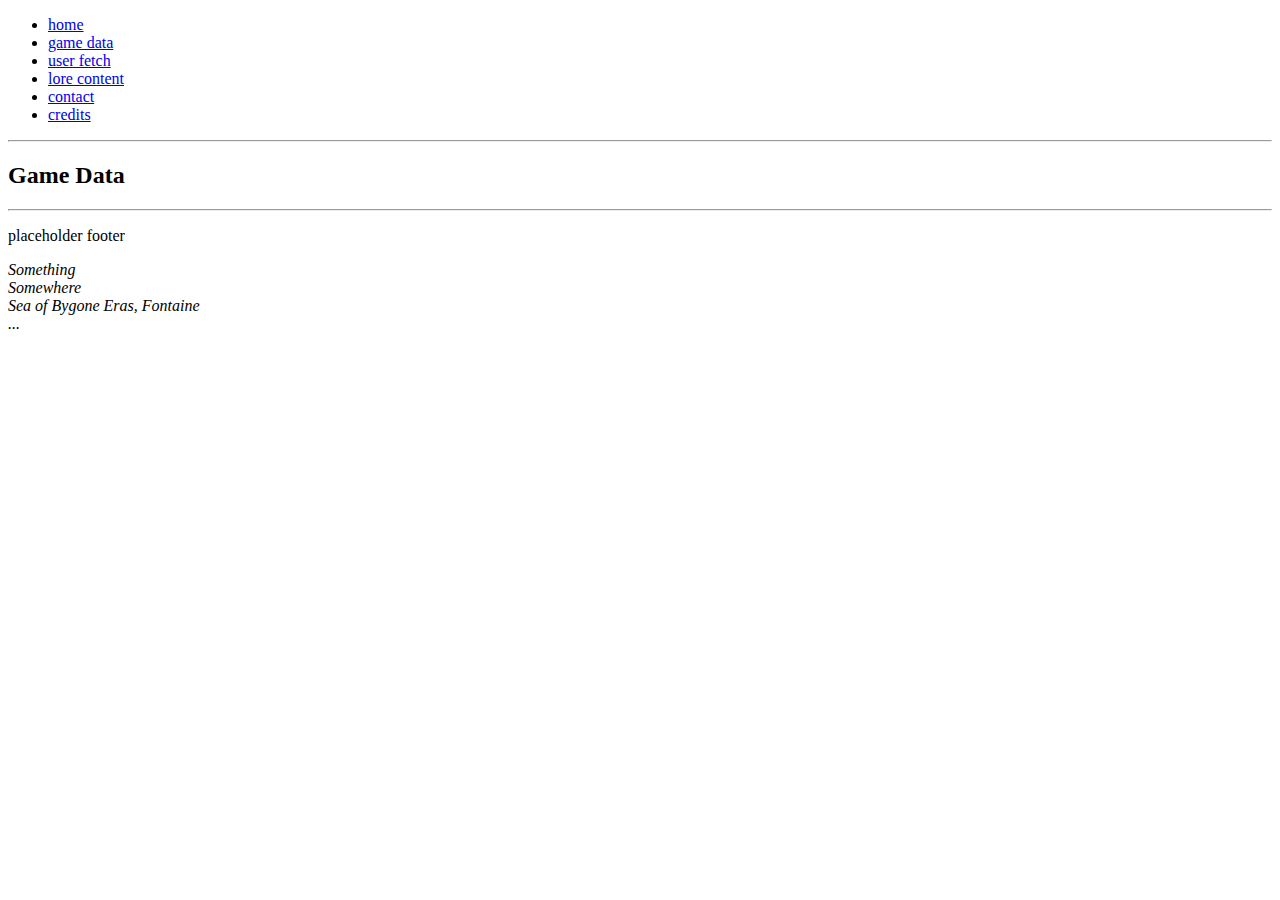
<file: contact.html>
<!DOCTYPE html>
<html lang="en">
    <!-- htmlhead.dev -->
    <head>
        <meta charset="UTF-8" />
        <meta name="viewport" content="width=device-width, initial-scale=1" />

        <title>Itty Bitty Octobaby</title>

        <meta
            name="description"
            content="BORN TO INK, OCEAN IS A SPLASH, 蛸 Cuttle them all 1797, I am cute cephalopod, 410,757,864,530 TENTACLES"
        />
        <!-- <link rel="stylesheet" href="./styles/external.css" media="screen" /> -->
        <link rel="icon" type="image/x-icon" href="/images/favicon.ico" />
        <link rel="author" href="github.com/oatmeeru" />
        <base href="https:://gi.octobaby.moe/" />
        <style>
            .internalExample {
                background-color: yellow;
                font-style: italic;
            }
        </style>
        <!-- <script src=""script.js""></script> -->
        <script>
            // functions
        </script>
        <noscript>
            <!-- no js alternative -->
        </noscript>
    </head>

    <body id="top">
        <header>
            <nav id="navbar">
                <ul>
                    <li><a href="./index.html">home</a></li>
                    <li><a href="./game-data.html">game data</a></li>
                    <li><a href="./user-fetch.html">user fetch</a></li>
                    <li><a href="./lore-content.html">lore content</a></li>
                    <li><a href="./contact.html">contact</a></li>
                    <li><a href="./credits.html">credits</a></li>
                </ul>
            </nav>
        </header>
        <hr />
        <main>
            <h2>Game Data</h2>
        </main>
        <hr />
        <footer id="foot">
            <p>placeholder footer</p>
            <address id="address_element">
                Something<br />
                Somewhere<br />
                Sea of Bygone Eras, Fontaine<br />
                ...<br />
            </address>
        </footer>
    </body>
</html>
</file>
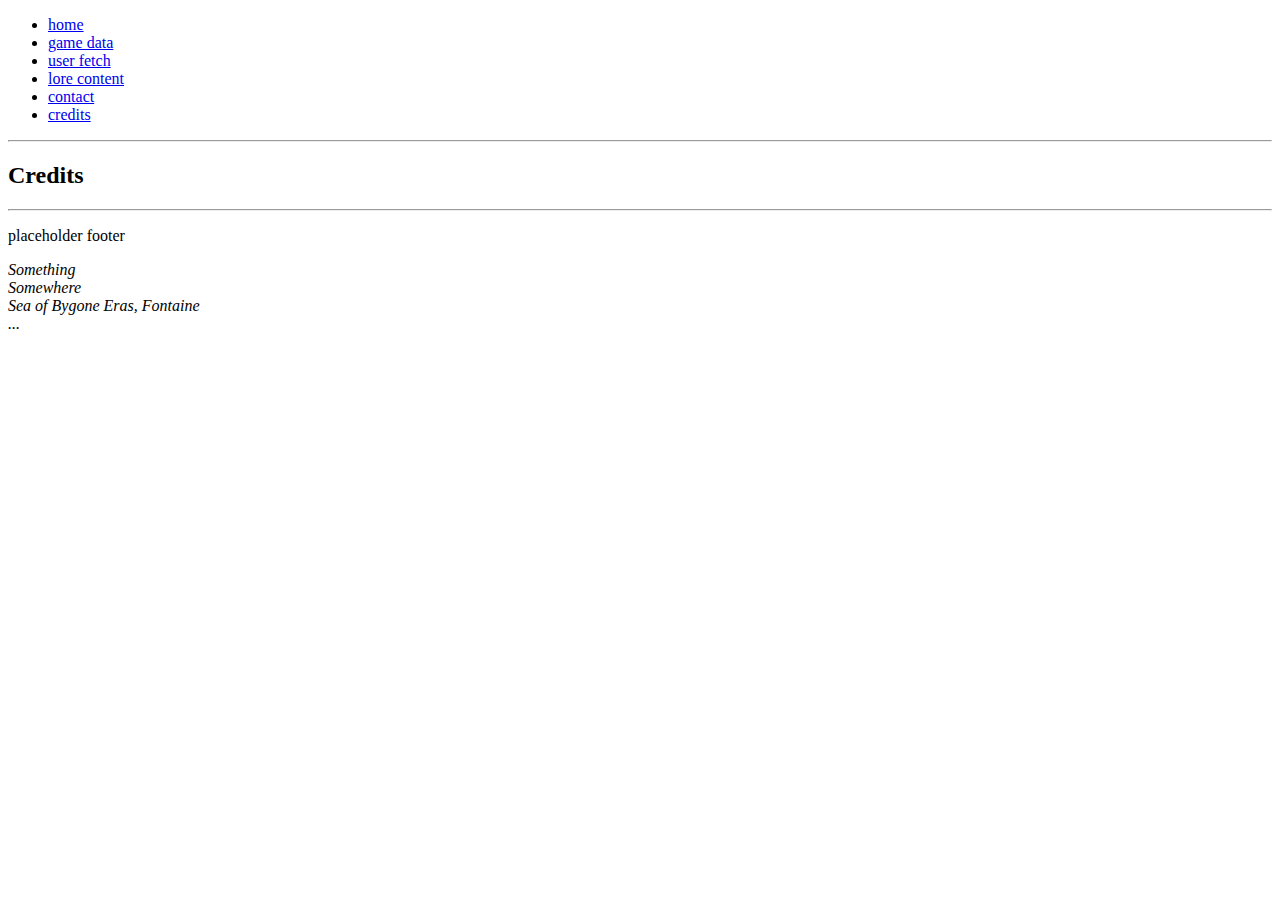
<file: credits.html>
<!DOCTYPE html>
<html lang="en">
    <!-- htmlhead.dev -->
    <head>
        <meta charset="UTF-8" />
        <meta name="viewport" content="width=device-width, initial-scale=1" />

        <title>Itty Bitty Octobaby</title>

        <meta
            name="description"
            content="BORN TO INK, OCEAN IS A SPLASH, 蛸 Cuttle them all 1797, I am cute cephalopod, 410,757,864,530 TENTACLES"
        />
        <!-- <link rel="stylesheet" href="./styles/external.css" media="screen" /> -->
        <link rel="icon" type="image/x-icon" href="/images/favicon.ico" />
        <link rel="author" href="github.com/oatmeeru" />
        <base href="https:://gi.octobaby.moe/" />
        <style>
            .internalExample {
                background-color: yellow;
                font-style: italic;
            }
        </style>
        <!-- <script src=""script.js""></script> -->
        <script>
            // functions
        </script>
        <noscript>
            <!-- no js alternative -->
        </noscript>
    </head>

    <body id="top">
        <header>
            <nav id="navbar">
                <ul>
                    <li><a href="./index.html">home</a></li>
                    <li><a href="./game-data.html">game data</a></li>
                    <li><a href="./user-fetch.html">user fetch</a></li>
                    <li><a href="./lore-content.html">lore content</a></li>
                    <li><a href="./contact.html">contact</a></li>
                    <li><a href="./credits.html">credits</a></li>
                </ul>
            </nav>
        </header>
        <hr />
        <main>
            <h2>Credits</h2>
        </main>
        <hr />
        <footer id="foot">
            <p>placeholder footer</p>
            <address id="address_element">
                Something<br />
                Somewhere<br />
                Sea of Bygone Eras, Fontaine<br />
                ...<br />
            </address>
        </footer>
    </body>
</html>
</file>
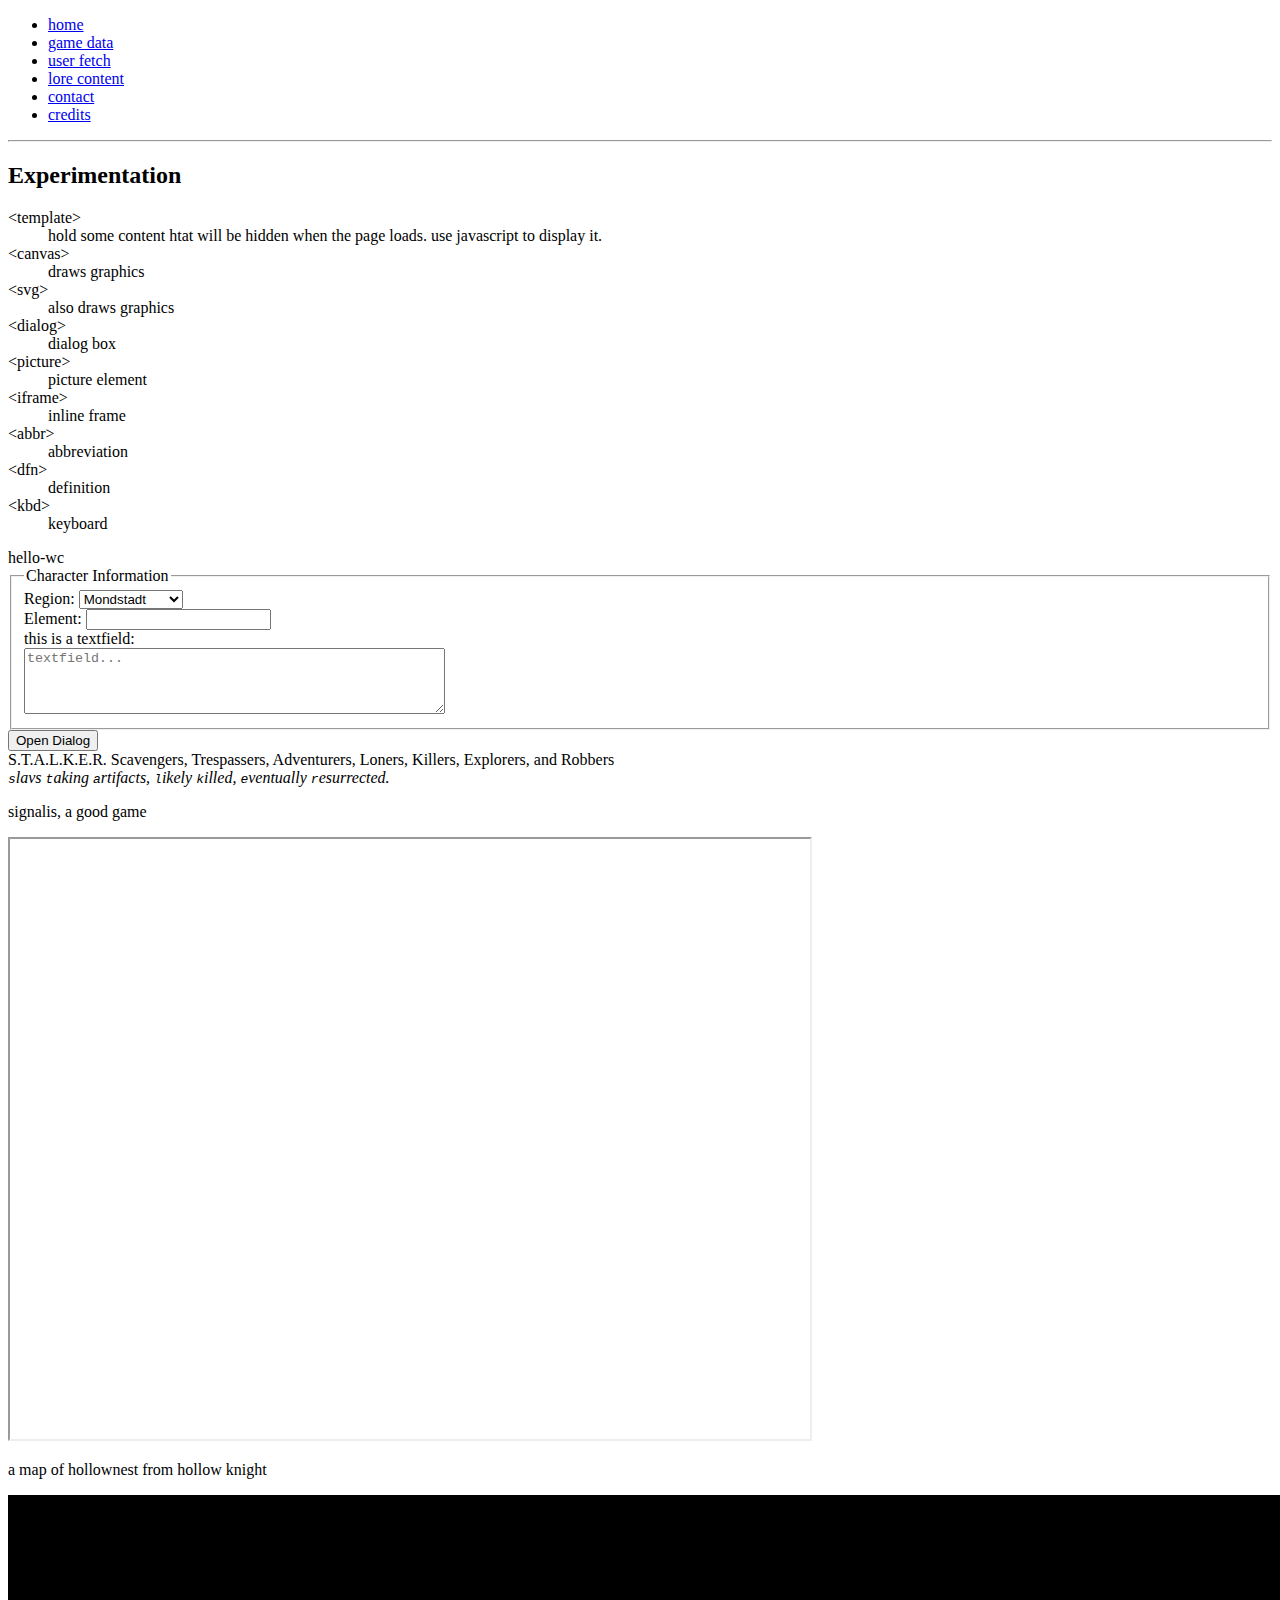
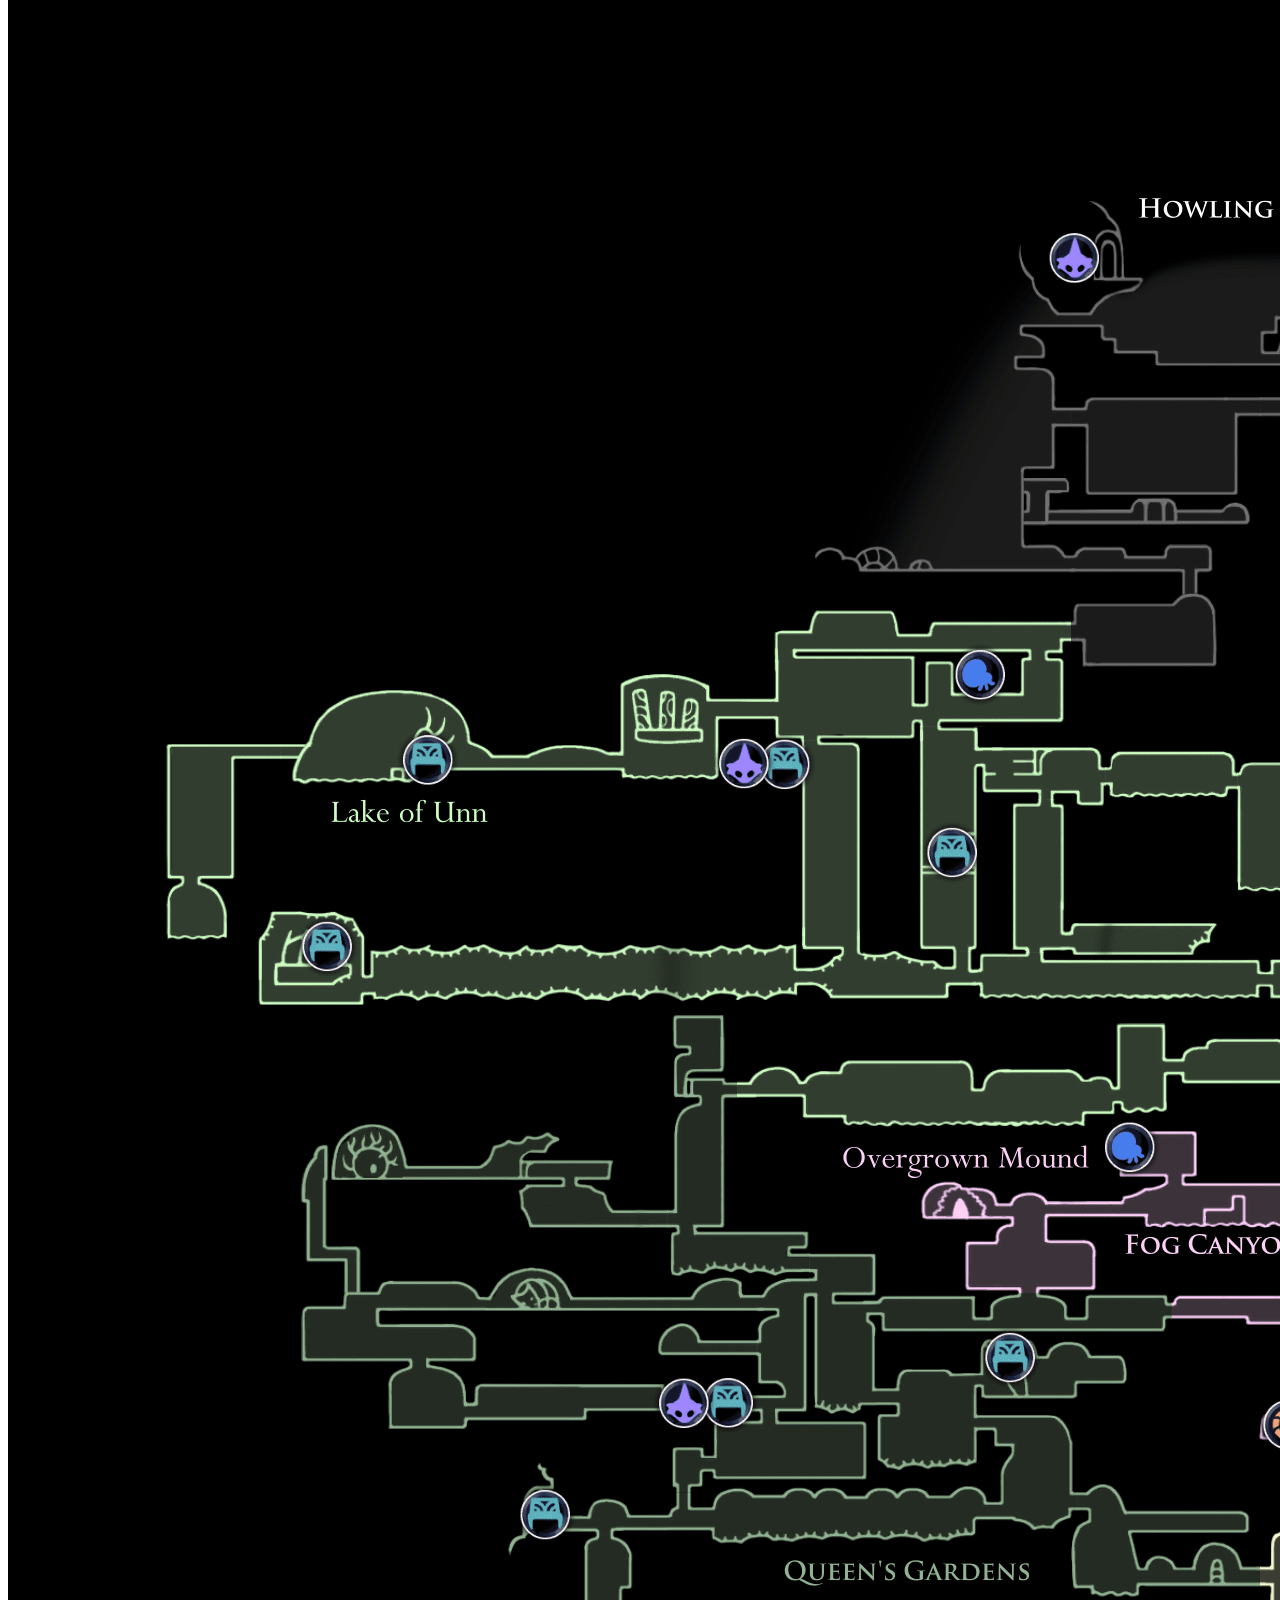
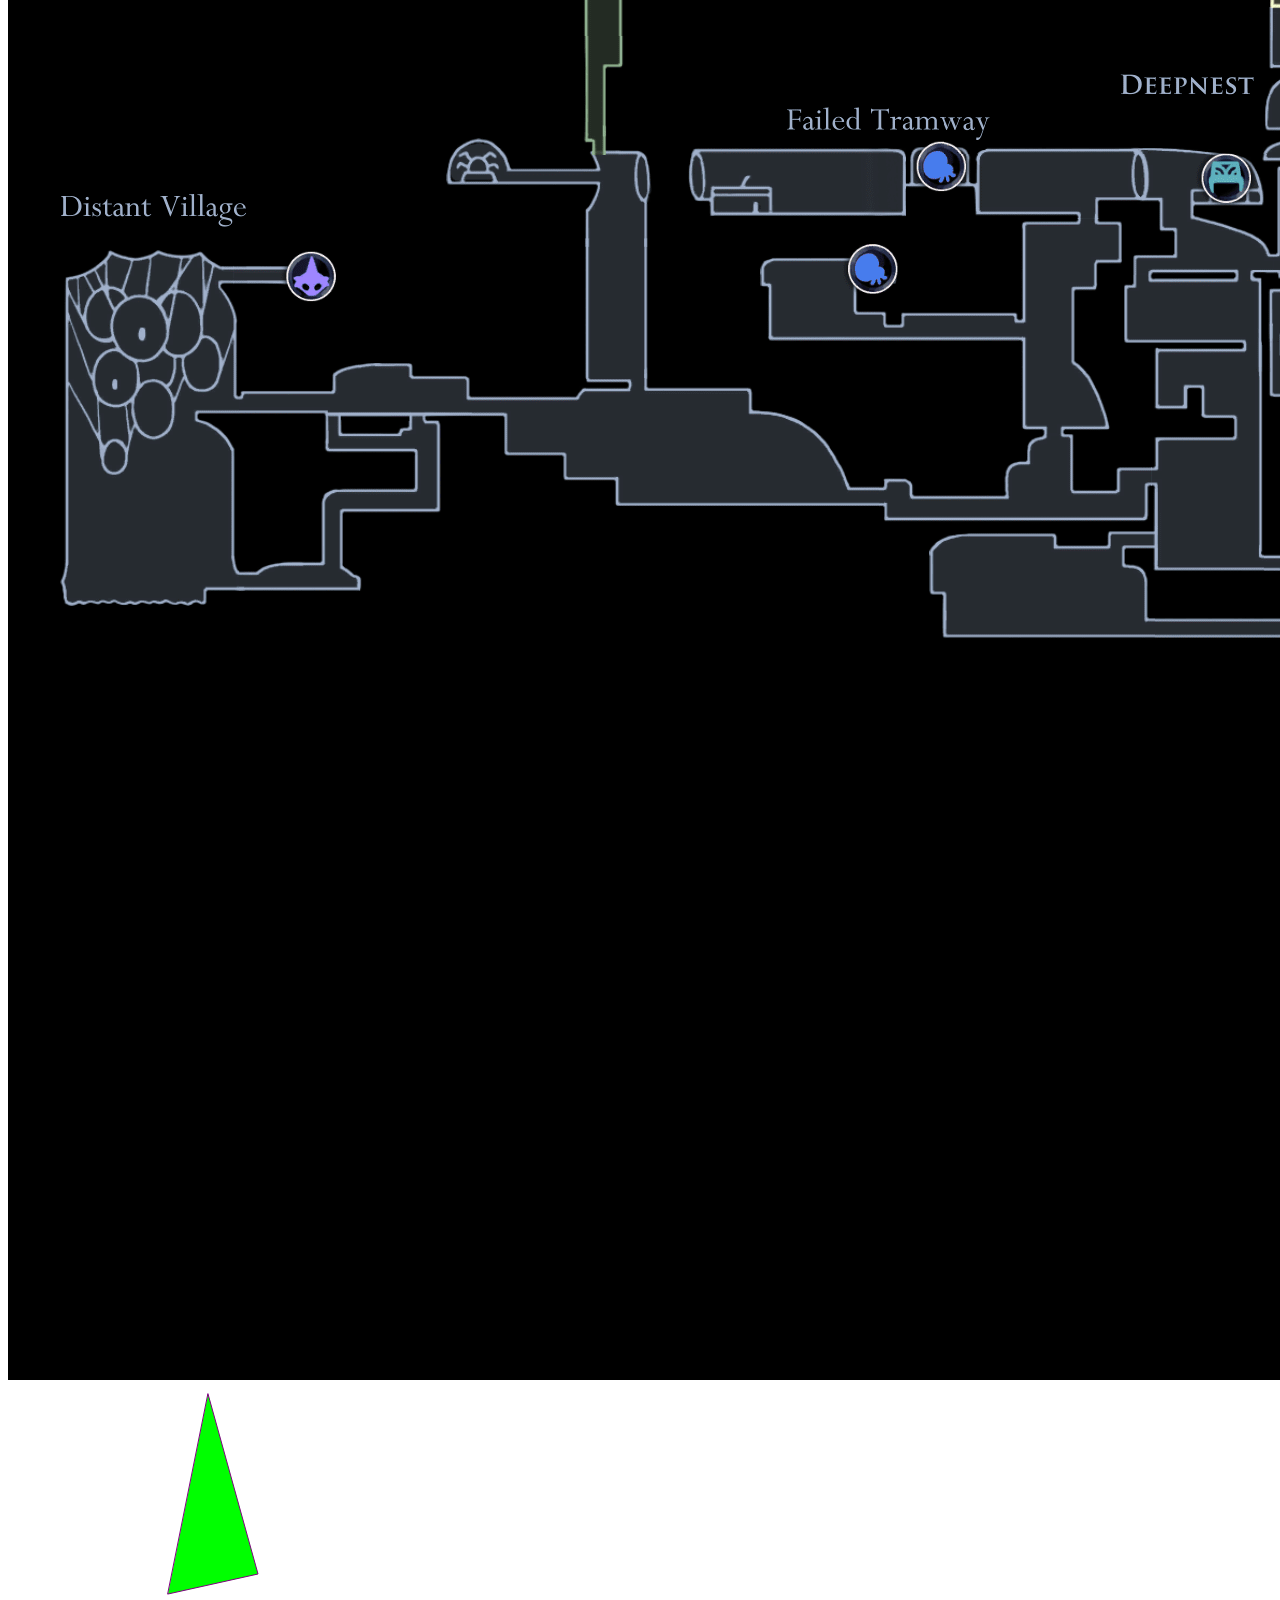
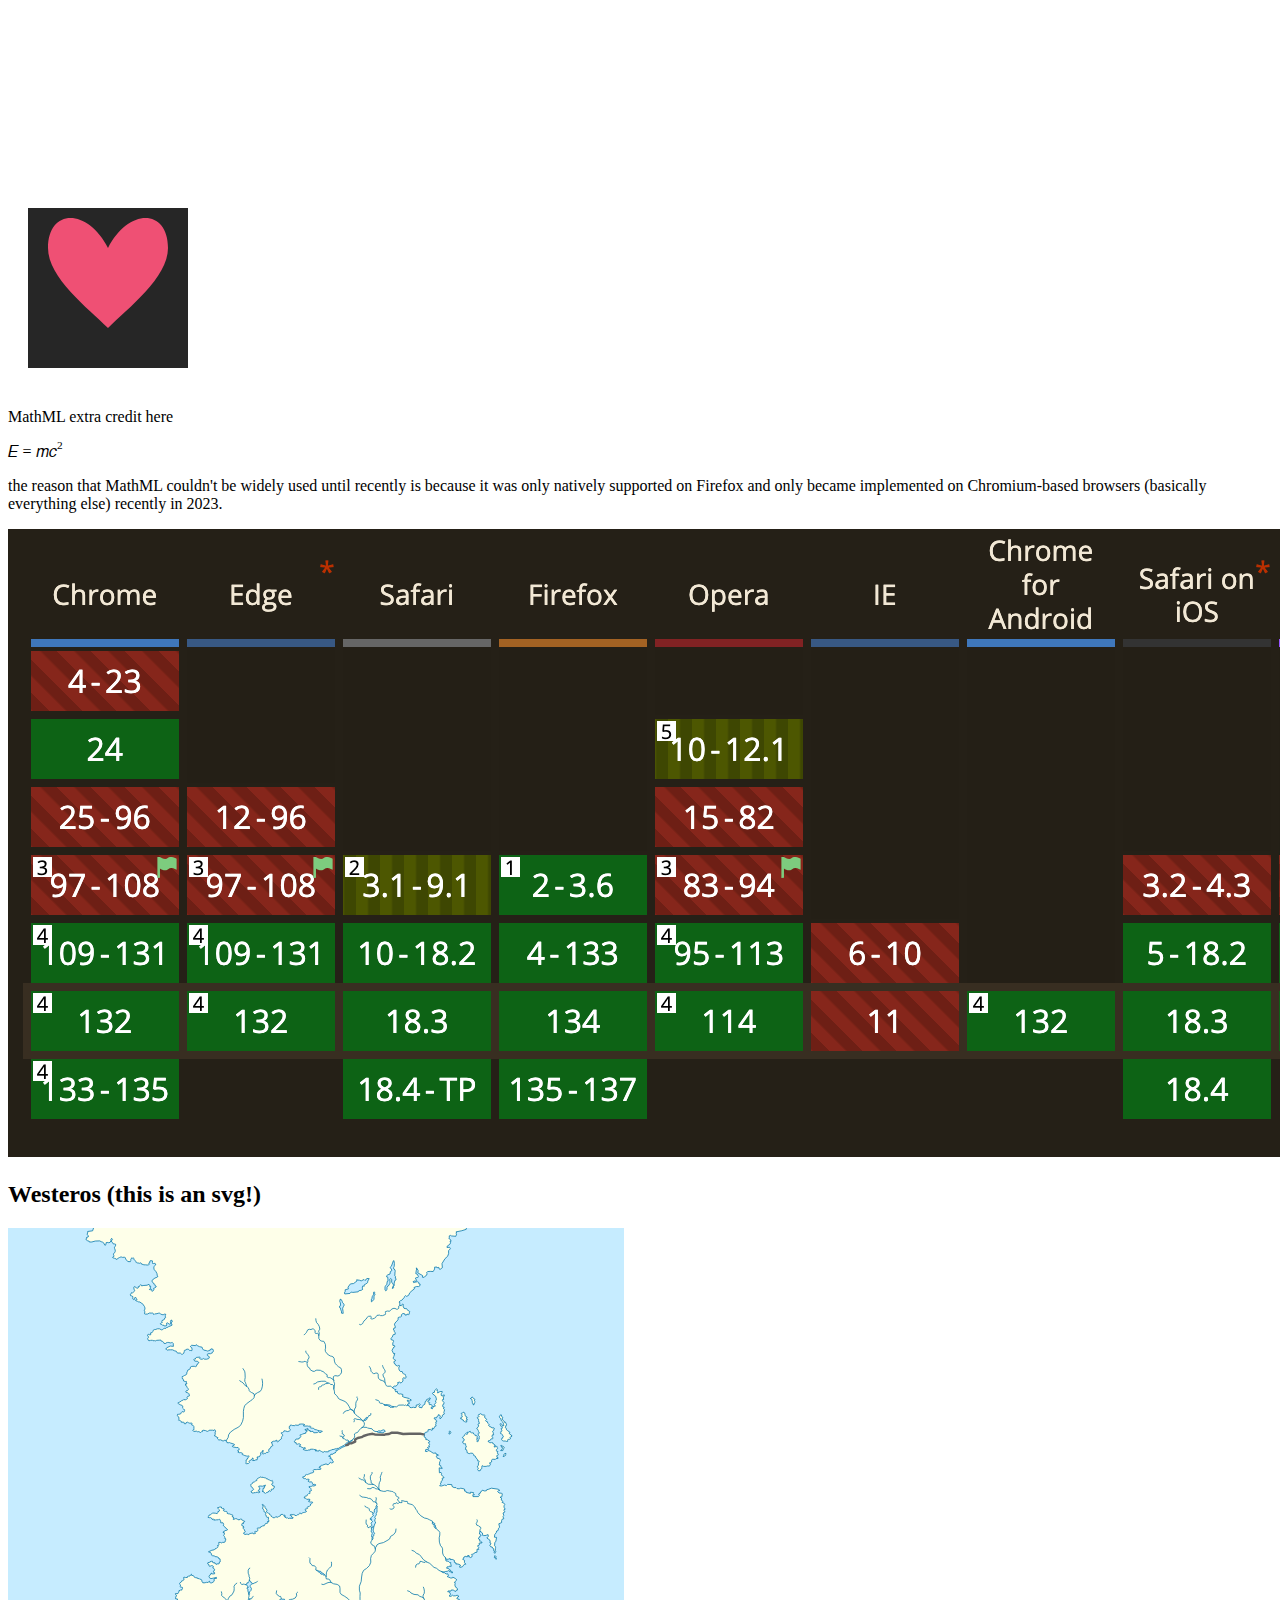
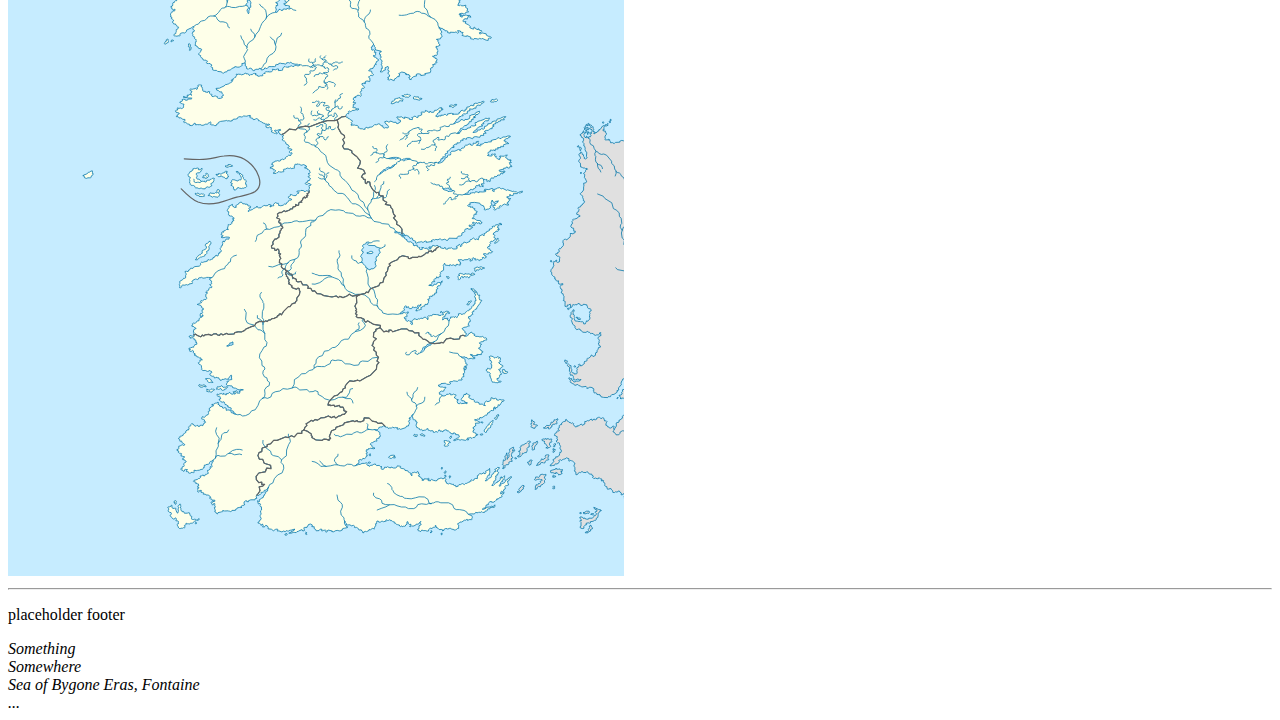
<file: experimentation.html>
<!DOCTYPE html>
<html lang="en">
    <!-- htmlhead.dev -->
    <head>
        <meta charset="UTF-8" />
        <meta name="viewport" content="width=device-width, initial-scale=1" />

        <title>Itty Bitty Octobaby</title>

        <meta
            name="description"
            content="BORN TO INK, OCEAN IS A SPLASH, 蛸 Cuttle them all 1797, I am cute cephalopod, 410,757,864,530 TENTACLES"
        />
        <meta name="keywords" content="word, words, wordss" />
        <meta name="author" content="github.com/oatmeeru" />
        <!-- <link href="styles/main.css" rel="stylesheet" /> -->
        <link rel="icon" type="image/x-icon" href="/images/favicon.ico" />
        <!-- <base href="https://gi.octobaby.moe/" /> -->
        <style>
            .goldenrod {
                background-color: goldenrod;
                font-style: italic;
                font-weight: bold;
            }
        </style>
        <!-- <script src=""script.js""></script> -->
        <script>
            // functions
        </script>
        <noscript>
            <!-- no js alternative -->
        </noscript>
    </head>

    <body id="top">
        <header>
            <nav id="navbar">
                <ul>
                    <li><a href="./index.html">home</a></li>
                    <li><a href="./game-data.html">game data</a></li>
                    <li><a href="./user-fetch.html">user fetch</a></li>
                    <li><a href="./lore-content.html">lore content</a></li>
                    <li><a href="./contact.html">contact</a></li>
                    <li><a href="./credits.html">credits</a></li>
                </ul>
            </nav>
        </header>
        <hr />
        <main>
            <h2>Experimentation</h2>
            <div>
                <dl>
                    <dt>&lt;template&gt;</dt>
                    <dd>
                        hold some content htat will be hidden when the page
                        loads. use javascript to display it.
                    </dd>
                    <dt>&lt;canvas&gt;</dt>
                    <dd>draws graphics</dd>
                    <dt>&lt;svg&gt;</dt>
                    <dd>also draws graphics</dd>
                    <dt>&lt;dialog&gt;</dt>
                    <dd>dialog box</dd>
                    <dt>&lt;picture&gt;</dt>
                    <dd>picture element</dd>
                    <dt>&lt;iframe&gt;</dt>
                    <dd>inline frame</dd>
                    <dt>&lt;abbr&gt;</dt>
                    <dd>abbreviation</dd>
                    <dt>&lt;dfn&gt;</dt>
                    <dd>definition</dd>
                    <dt>&lt;kbd&gt;</dt>
                    <dd>keyboard</dd>
                </dl>
            </div>
            <script>
                class HelloWorld extends HTMLElement {
                    constructor() {
                        super();
                        console.log("Hello World");
                    }
                }

                customElements.define("hello-wc", HelloWorld);
            </script>
            <noscript> no js </noscript>

            <hello-wc>hello-wc</hello-wc>
            <div>
                <fieldset>
                    <legend>Character Information</legend>
                    <label for="region"> Region: </label>
                    <select name="region" id="region">
                        <optgroup label="Teyvat">
                            <option value="mondstadt">Mondstadt</option>
                            <option value="liyue">Liyue</option>
                            <option value="inazuma">Inazuma</option>
                            <option value="sumeru">Sumeru</option>
                            <option value="fontaine">Fontaine</option>
                            <option value="natlan">Natlan</option>
                            <option value="snezhnaya">Snezhnaya</option>
                        </optgroup>
                        <optgroup label="Other">
                            <option value="abyss">Abyss</option>
                            <option value="celestia">Celestia</option>
                            <option value="khaenriah">Khaenriah</option>
                            <option value="unknown">Unknown</option>
                        </optgroup>
                    </select>
                    <br />
                    <label for="element"> Element: </label>
                    <input list="element-list" name="element" id="element" />
                    <datalist id="element-list">
                        <option value="anemo"></option>
                        <option value="geo"></option>
                        <option value="electro"></option>
                        <option value="dendro"></option>
                        <option value="hydro"></option>
                        <option value="pyro"></option>
                        <option value="cryo"></option>
                    </datalist>
                    <br />
                    <label for="comment"> this is a textfield: </label><br />
                    <textarea
                        rows="4"
                        cols="50"
                        id="comment"
                        name="comment"
                        placeholder="textfield..."
                    ></textarea>
                </fieldset>
            </div>

            <div>
                <dialog id="quoteDialog">
                    <p>
                        Intelligence is compression. Consciousness is
                        self-reference (recursion). - <cite>snafu</cite>
                    </p>
                    <button
                        onclick="document.getElementById('quoteDialog').open=false"
                    >
                        Close
                    </button>
                </dialog>
                <button
                    onclick="document.getElementById('quoteDialog').open=true;"
                >
                    Open Dialog
                </button>
            </div>

            <div>
                <abbr>S.T.A.L.K.E.R.</abbr> Scavengers, Trespassers,
                Adventurers, Loners, Killers, Explorers, and Robbers <br />
                <dfn>
                    <kbd>s</kbd>lavs <kbd>t</kbd>aking <kbd>a</kbd>rtifacts,
                    <kbd>l</kbd>ikely <kbd>k</kbd>illed, <kbd>e</kbd>ventually
                    <kbd>r</kbd>esurrected.</dfn
                >
            </div>

            <div>
                <p>signalis, a good game</p>
                <iframe
                    src="https://en.wikipedia.org/wiki/Signalis"
                    height="600"
                    width="800"
                ></iframe>
            </div>

            <div>
                <p>a map of hollownest from hollow knight</p>
                <picture>
                    <source
                        media="(min-width: 1200px)"
                        srcset="/images/hollownest.png"
                    />
                    <img
                        src="/images/hollownest-small.png"
                        alt="Map of Hollownest"
                    />
                </picture>
            </div>

            <div>
                <svg width="800" height="400">
                    <polygon
                        points="200,10 250,190 160,210"
                        style="fill: lime; stroke: purple; stroke-width: 1"
                    />
                    your browser doesn't support inline svg
                </svg>
            </div>

            <div>
                <canvas id="myCanvas" width="200" height="200"
                    >a red-ish pink-ish heart in a dark grey square</canvas
                >

                <script>
                    const canvas = document.getElementById("myCanvas");
                    const ctx = canvas.getContext("2d");

                    // square
                    ctx.fillStyle = "#262626";
                    ctx.fillRect(20, 20, 160, 160);

                    // heart
                    ctx.fillStyle = "#EF5074";
                    ctx.beginPath();
                    ctx.moveTo(100, 60);
                    ctx.bezierCurveTo(80, 20, 40, 20, 40, 60);
                    ctx.bezierCurveTo(40, 90, 80, 120, 100, 140);
                    ctx.bezierCurveTo(120, 120, 160, 90, 160, 60);
                    ctx.bezierCurveTo(160, 20, 120, 20, 100, 60);
                    ctx.fill();
                </script>
                <noscript> error: no javascript </noscript>
            </div>

            <div>
                <p>MathML extra credit here</p>
                <math>
                    <mrow>
                        <mi>E</mi>
                        <mo>=</mo>
                        <mi>m</mi>
                        <msup>
                            <mi>c</mi>
                            <mn>2</mn>
                        </msup>
                    </mrow>
                </math>

                <p>
                    the reason that MathML couldn't be widely used until
                    recently is because it was only natively supported on
                    Firefox and only became implemented on Chromium-based
                    browsers (basically everything else) recently in 2023.
                </p>
                <img
                    src="/images/mathml-support.png"
                    alt="image of MathML browser support version history"
                />
            </div>

            <div>
                <h2>Westeros (this is an svg!)</h2>
                <?xml version="1.0" encoding="UTF-8" standalone="no"?>
                <svg
                    xmlns:dc="http://purl.org/dc/elements/1.1/"
                    xmlns:cc="http://creativecommons.org/ns#"
                    xmlns:rdf="http://www.w3.org/1999/02/22-rdf-syntax-ns#"
                    xmlns:svg="http://www.w3.org/2000/svg"
                    xmlns:xlink="http://www.w3.org/1999/xlink"
                    xmlns="http://www.w3.org/2000/svg"
                    version="1.1"
                    width="616"
                    height="948"
                    viewBox="0 0 3080 4740"
                >
                    <title>Map of Westeros - Made by Abjiklam</title>
                    <desc>
                        A map of Westeros from "A Song of Ice and Fire". This
                        map covers the following coordinates (parentheses
                        indicate repeating digits): - from 73.8(63)°N to 20.0 °N
                        - from 30.0 °W to 5.0 °E
                    </desc>
                    <metadata>
                        <rdf:RDF>
                            <cc:Work rdf:about="">
                                <dc:format>image/svg+xml</dc:format>
                                <dc:type
                                    rdf:resource="http://purl.org/dc/dcmitype/StillImage"
                                />
                                <dc:title>Map of Westeros</dc:title>
                                <dc:date>07 September 2022</dc:date>
                                <dc:creator>
                                    <cc:Agent>
                                        <dc:title
                                            >Abjiklam
                                            &lt;abjiklam@gmail.com&gt;</dc:title
                                        >
                                    </cc:Agent>
                                </dc:creator>
                                <dc:description>
                                    A map of Westeros from "A Song of Ice and
                                    Fire". This map covers the following
                                    coordinates (parentheses indicate repeating
                                    digits): - from 73.8(63)°N to 20.0 °N - from
                                    30.0 °W to 5.0 °E
                                </dc:description>
                                <cc:license
                                    rdf:resource="http://creativecommons.org/licenses/by-nc-sa/4.0/"
                                />
                            </cc:Work>
                            <cc:License
                                rdf:about="http://creativecommons.org/licenses/by-nc-sa/4.0/"
                            >
                                <cc:permits
                                    rdf:resource="http://creativecommons.org/ns#Reproduction"
                                />
                                <cc:permits
                                    rdf:resource="http://creativecommons.org/ns#Distribution"
                                />
                                <cc:requires
                                    rdf:resource="http://creativecommons.org/ns#Notice"
                                />
                                <cc:requires
                                    rdf:resource="http://creativecommons.org/ns#Attribution"
                                />
                                <cc:prohibits
                                    rdf:resource="http://creativecommons.org/ns#CommercialUse"
                                />
                                <cc:permits
                                    rdf:resource="http://creativecommons.org/ns#DerivativeWorks"
                                />
                                <cc:requires
                                    rdf:resource="http://creativecommons.org/ns#ShareAlike"
                                />
                            </cc:License>
                        </rdf:RDF>
                    </metadata>
                    <style>
                        * {
                            stroke-linejoin: round;
                            stroke-linecap: round;
                        }

                        #guides {
                            display: none;
                        }

                        .ocean,
                        .lake {
                            fill: #c6ecff;
                        }

                        #bleeding-sea,
                        #sea-of-sighs {
                            fill: #ffc6d3;
                        }
                        #poison-sea {
                            fill: #b6c4d2;
                        }

                        .land,
                        .river,
                        .lake {
                            stroke: #0978ab;
                            stroke-width: 4;
                        }

                        .river {
                            fill: none;
                        }

                        .land {
                            fill: #e0e0e0;
                        }

                        .major-border,
                        .minor-border {
                            fill: none;
                            stroke: #646464;
                        }
                        .major-border {
                            stroke-width: 12;
                        }
                        .minor-border {
                            stroke-width: 6;
                        }

                        /* Colors
  Dark grey: #e0e0e0
  Light grey: #f5f5f5
  Yellow: #feffe9
  Red: #c12838
*/
                        #westeros {
                            fill: #feffe9;
                        }
                    </style>
                    <defs>
                        <pattern
                            id="major-grid"
                            x="2640"
                            y="6500"
                            width="880"
                            height="880"
                            patternUnits="userSpaceOnUse"
                        >
                            <rect
                                x="0"
                                y="0"
                                width="880"
                                height="880"
                                style="
                                    fill: none;
                                    stroke: #888888;
                                    stroke-width: 6;
                                "
                            />
                            <circle
                                cx="440"
                                cy="440"
                                r="6"
                                style="fill: #888888; stroke: none"
                            />
                        </pattern>
                        <pattern
                            id="minor-grid"
                            x="2640"
                            y="6500"
                            width="88"
                            height="88"
                            patternUnits="userSpaceOnUse"
                        >
                            <rect
                                x="0"
                                y="0"
                                width="88"
                                height="88"
                                style="
                                    fill: none;
                                    stroke: #888888;
                                    stroke-width: 2;
                                "
                            />
                            <circle
                                cx="44"
                                cy="44"
                                r="3"
                                style="fill: #888888; stroke: none"
                            />
                        </pattern>
                        <pattern
                            id="decimal-grid"
                            x="2640"
                            y="6500"
                            width="8.8"
                            height="8.8"
                            patternUnits="userSpaceOnUse"
                        >
                            <rect
                                x="0"
                                y="0"
                                width="8.8"
                                height="8.8"
                                style="
                                    fill: none;
                                    stroke: #888888;
                                    stroke-width: 1;
                                "
                            />
                        </pattern>
                    </defs>
                    <g id="ocean" class="ocean">
                        <rect width="10000" height="6667" />
                    </g>
                    <g id="land" class="land">
                        <g id="westeros">
                            <path
                                id="beyond-the-wall"
                                d="m 427.6,-3.01 v 3.01 l -4.4,14.12 -24.9,3.3 v 7.21 l -3.3,7.71 7.4,6.35 -1.1,5.8 -8.5,2.78 -0.3,2.48 3,2.2 -2.2,1.66 -2.5,-0.54 -1.3,4.14 7.4,6.07 9.4,3.05 0.8,3.87 12.2,-0.3 17.1,-4.69 22.7,-0.82 6.6,4.15 6.3,1.66 8.3,6.62 2.8,7.87 3.6,2.13 3.4,-6.72 0.4,-6.96 8.9,-0.95 4.3,1.54 6.9,-2.15 4.3,-8.18 -1,-5.29 4.2,-6.55 4.1,4.49 -4.9,8.4 0.9,5.47 5.4,3.81 3.5,6.45 5.8,-0.47 5.1,1.56 0.5,4.37 -2.4,5.69 -3.8,4.59 0.7,6.38 3.2,8.2 -0.3,7.4 -3.7,6.5 -5.1,5.2 0.2,4.3 2.6,2.2 -0.7,7.1 -3.6,0.2 -2.8,4.1 2,1.7 7.9,1.8 1.6,2.2 5.4,0.4 4.4,4.3 3,-4.5 10,-5.6 7.2,-2.9 4.4,0.4 3.8,1.6 11.4,-0.9 3,3.1 1.5,6.2 10.5,12.4 12.5,0.7 0.6,-3.2 2.6,-2 -0.5,-6.9 2.5,-3.4 v -2.7 l 2.5,-0.4 3.5,1.2 5.2,-0.6 2.2,2.1 0.1,4.9 2.5,3 3.3,1.8 3.5,5.7 -0.3,3 2.8,1.7 h 2.5 l 4.4,2.7 4.6,-0.1 3.4,2 2.1,-2.7 5.5,0.4 2.6,2 0.5,3.6 2.1,1.4 5.5,-0.3 4.1,2.7 7.7,-0.2 8.5,1 7.6,-0.2 2,-2.4 -0.6,-7.9 5,-2 -0.3,-6.7 1,-1.9 h 5.9 l 4.9,-0.8 1.6,1.7 -0.2,8.1 0.6,4.3 4.1,0.5 3.9,-0.9 h 4.7 l 2.4,3.7 v 4.4 l -4.4,2.7 -3.2,4.8 -1.4,7.2 2.3,8.9 7.5,8 6.3,11.9 1.1,10.4 3,1.3 -0.5,3.3 -8.2,4.9 -7.2,1.7 -4.7,5.6 -8.5,6.4 -1.3,2.7 8.4,11.8 0.3,2.7 3.5,0.3 4,3.5 0.2,5.7 5.2,1.6 0.7,3.8 -7,5.2 -5.5,2 -1.5,3.8 2.8,3 -1.9,3.5 -4.2,2 -2.5,3.4 -3.1,-6.4 -0.3,-3.7 -6.3,1.8 -4.5,-1 1.8,-3.5 4.1,-1.4 -1.7,-5.7 3.4,-1.6 -0.4,-2.2 -6.6,-1.9 2.3,-2.4 -0.9,-2.3 -2.9,-0.8 -1.5,-4.3 -9.6,4.4 -19.4,1.5 -7.5,1.9 -0.3,-3.4 -5.4,-2 -4.4,4.2 -1.6,4.9 -6.1,0.7 1,5.4 -4.2,2.1 -6.1,-2.6 -6.5,-5.4 -3.9,0.4 -2.1,4.9 2.8,10.4 1.9,2.6 -1,4.5 -9.4,8 -4.6,-1.1 -3,2.3 0.8,3.6 -4.6,3.2 1.2,6.1 6,1.2 6.9,4.6 -1.9,4.1 0.1,6.2 3.6,3.7 5.3,-1.5 -1.9,-5.4 3.9,-2.9 5,-0.6 2.8,5.6 2.7,3.3 -0.8,2.2 -6.2,1.2 -0.2,2.7 8.8,4.2 2.5,0.3 2.5,2 7.8,0.8 6.3,5 5.8,2.7 10.5,14.7 2.5,7.3 0.1,6 -3.5,5.1 1.1,4.4 2,3.9 -1.9,9.7 3.7,1.8 11.4,-0.3 9.3,-5.2 9.3,0.3 6.1,-0.3 4.4,2.8 0.8,3.7 3.8,0.3 2.7,-2.9 5.6,0.4 12.3,-3.2 4,-1.5 4.4,3.6 2.6,1.1 7.3,4 9,-0.4 4.7,-2.9 4.4,1.1 0.3,4.3 -2.8,1.9 0.2,3.3 2.3,5.3 -1.1,2.7 -3.3,0.9 -2.6,8 -11.4,5.5 -1.2,4.6 3.5,2.7 -1.1,1.8 -4.9,2.4 -4.5,3.7 1.9,3.6 4.8,0.7 3.2,3.2 7.9,0.6 1.5,3.5 5.7,-0.6 3.8,1 3.1,-6.1 -0.9,-8 4.3,-2 9.4,6.6 6.5,-1.1 1.1,-4.6 -1.9,-7.4 3,-7.5 5.1,1.9 1.1,7.2 -4.4,2 0.6,7.5 3.1,6.7 -5.4,3 -12.2,4.7 -3.1,2.9 -6.9,1.1 -3,4.3 -8.9,0.4 -4.7,2.4 -4.9,4.9 -5.4,-0.1 -7.9,-5 -10.1,-0.4 -12.3,4.4 h -4.4 l -5.9,4 -1.7,6.1 -3.2,4.8 -8.2,1.7 -0.3,3.2 2.9,1.6 -0.4,2.5 -4.3,3.1 -4.3,-1.7 -1.8,-2.2 -4.6,1 -2.6,3 2.1,4.6 4.6,5.8 -3.1,3.7 -2.5,4 4.2,9.4 8,0.8 1.6,-1.9 11,-0.2 2.2,2.4 6.9,-0.6 7,1.3 4.4,-2.9 12.5,-0.7 7.6,-1 2.4,5.5 4.7,0.7 3.4,1.8 1.2,2.8 3.6,2.5 1.1,3.6 9,0.6 1.6,-3 6.8,-2.1 h 7 l 7.5,2.6 3.4,-2.8 2.8,1.3 3.5,-1.1 4.5,4.5 1,15 -15.9,-1.6 -17.3,8.6 -2,4.5 -3.3,1.4 3.9,2.7 3.5,3.9 3.1,-1.7 13.1,-0.6 h 10.4 l 10.7,5.1 8.3,2.2 5.8,9.1 14.2,-0.2 6.2,5.6 5.4,0.5 3.2,-3.6 4.1,-2.5 -0.8,-4.5 1.7,-2.8 -0.3,-4.4 3,-2.5 6.9,-1.1 2.2,-4.1 9.4,0.2 5.6,6.8 5.5,-0.5 5.4,1.2 1.5,-7.2 -2,-8.3 -6.6,-4.4 1.5,-3.4 5,-3.8 19.5,1.8 2.7,-4.9 6.1,4.7 10.4,5.2 13.4,2.9 2.6,8.3 5.1,5.9 13.8,2.8 5,2.1 6,-0.7 2,-3.3 6,0.1 4,-7.2 10,2.4 2,5.8 -1,6.6 -5,3.7 v 2.8 l -6,1.1 -2,1.9 -13.2,0.2 -3.2,2.7 0.3,6.2 9.1,5.4 v 7.6 l -4,2.9 -10.5,2.9 -10.8,-0.8 -3.9,-2.9 -4.5,3.2 -7.8,0.5 -7.1,-4.5 2.7,-3.1 -0.7,-2.9 -3.6,-0.5 -6,1.6 -5.3,-0.9 -6.3,4.2 -1.1,5.4 -5.8,-0.7 -2.1,3.2 4.5,7.5 14.3,0.8 3.3,4.7 3.6,2.1 -1.8,2.5 -6.9,4 -0.7,5.9 -3.3,1.5 0.4,3.7 -4.6,2.5 -6.9,-1.8 -12.4,0.4 -6.6,3.8 -0.2,4.7 -3.3,5.8 -9.8,4.5 -1.2,6.2 -2.8,1.8 -1.2,11.8 -3.9,4 -7.3,2.9 -3.1,3 h -4 l -6.2,5.4 3.2,2.8 -1.5,2.9 4.1,2.3 0.1,4.2 2.8,1.1 -0.1,5.8 8.8,2.7 5.4,-0.5 0.1,7.3 3.1,5.5 -7.5,-0.5 -0.1,7.4 4.4,1.7 3.9,8.8 5.5,6.9 0.3,4 -4,5 -3.8,-0.7 -4.5,3.6 0.1,4.7 7.5,3.3 2.9,-0.8 4.9,5.5 2.8,10.1 -4,2.1 -3.7,-0.4 -4.6,6.3 2.1,6.2 -4.2,3.2 -3.7,1.1 -4,2.6 -5.8,-3.2 -2.9,3.5 -8,2.6 -9.3,7.1 -3.8,0.9 -2,2.1 -2.7,-0.7 v 4.4 l 3,4 4.6,0.6 2.5,3.3 8,1.2 0.9,2.9 4.2,2.5 -0.3,5.6 -1.7,2.6 5.4,5 1.5,3.1 3.9,1.1 0.3,3.9 -2.1,2.8 0.6,3.1 -4.9,1.6 -6.3,-2.1 -4.3,5 -0.3,3.7 -5.6,3.6 -8.3,1.4 h -4.3 l -0.8,6.7 2.9,4.9 4.7,3 0.1,11.8 -2.1,2.8 2,1.7 3.5,-0.2 2.6,1.9 3.5,0.2 2.3,2.5 -0.1,4.4 12.5,-0.4 1.9,2.5 0.6,4.9 8.1,0.3 1.3,-5.6 6.8,-2.1 5.2,2.9 2.6,-0.1 2.8,2.4 8.9,-0.7 3.5,1.8 v 2.3 l -3.3,3.1 1.2,2 6.3,1.1 1.9,4.1 3.1,3.5 -0.4,8.7 2.1,3 -1.4,3 -4.1,1 -1.6,4 4,4 15.8,-1 3.9,3 6.3,-1 8.8,5 4.9,-5 h 4.1 l -0.6,-5 3.7,-2 12.5,2 8.6,4 6.7,-2 3,-4 h 17 l 2,1 h 5 l 2,-3 h 3 l 2,4 v 3 l 2,3 -4,2 v 2 l 1,2 v 7 l -3,3 v 5 h 5 l 3,5 8,3 2,2 -4,3 7,7 9,-1 3,2 h 4 l 2,4 7,-1 5,-3 h 3 l 1,2 h 3 l 1,5 3,1 v 4 l 6,1 7,-1 4,2 19,6 2,3 -3,3 -7,2 -1,4 4,2 18,3 6,-1 5,6 1,6 -5,1 -2,4 5,4 -5,2 10,4 4,-1 9,3 1,2 -2,3 3,4 h 5 l 5,3 8,2 6,1 5,-2 3,3 -6,5 v 4 l -5,3 v 5 l -5,2 v 4 l 1,4 -1,5 -1,3 2,2 12,-2 5,-5 -3,-4 1,-3 4,-3 7,-2 1,-4 4,-4 v -2 h 3 l 1,8 -3,2 1,3 11,-1 4,-3 h 7 l -1,-5 3,-2 v -3 l -3,-1 v -3 h 6 l 4,-3 3,1 1,-5 5,-3 v -2 l -1,-3 v -5 l 4,-5 5,-2 3,-7 v 10 l -3,6 1,2 h 6 l 3,-2 5,1 5,-6 h 9 l 4,-5 -2,-6 3,-7 h 3 l 4,-4 1,-6 11,-7 -6,-8 2,-3 -1,-3 -3,1 2,-4 9,-4 h 5 l 7,-2 1,-3 4,1 1,2 -2,3 4,2 8,-5 2,-4 9,-6 2,-4 -2,-3 2,-4 4,-4 v -6 l -6,-5 -1,-4 7,-1 5,-4 2,-5 8,1 10,3 9,-3 6,-6 -6,-5 -1,-10.8 5,-2.4 v -4.7 l 6,-0.5 4,2 13,0.4 3,-2.6 14,1.1 5,-2.3 v -3.2 l 13,-1.1 11,1.1 4,3.1 -6,1.9 v 4.2 l 5,0.4 14,-0.9 5,1.4 9,-0.4 3,2.8 -3,3.6 1,2.4 10,1.5 h 4 l 9,7 8,1 6,3 8,1 2,2 5,-1 8,3 -5,2 -2,3 h -9 l -2,-4 -3,1 -4,4 -18,1 -4,-7 h -6 l -4,2 -6,-3 2,-3 -7,-1 -1,-3 -6,-1 4,-2 -3,-4 -4,1 -2,4 h -7 l 1,4 10,2 -1,5 -7,3 1,5 -17,4 -4,4 h -7 v 4 l 3,4 -3,6 -5,2 -1,4 -12,2 -2,-2 -2,2 v 3 l -4,3 -4,7 4,2 1,2 4,-1 1,3 -1,4 8,2 5,-2 7,1 3,3 v 3 l -6,3 v 3 l 7,1 6,4 4,1 2,3 4,-1 1,-2 4,1 3,2 -5,2 -3,2 h -3 v 3 l 5,1 1,2 15,1 2,-2 h 11 l 1,-4 h 16 l 2,2 h 9 l 4,3 -7,2 3,2 5,-1 9,2 1,-4 h 5 l 4,3 4,2 3,3 9,1 3,-4 6,2 h 13 l 3,-2 v -4 l 5,1 3,-3 h 5 l 2,-3 11,-1 6,-3 h 6 l 2,-2 h 8 l 5,-4 10,-5 15,-7 9,-10 7,-5 5,-2 h 3 l 17,-10 -7,9 -14,6 -11,12 9,-2 6,-7 13,-1 17,-8 v -11 l 13,-7 19,-4 10,-6 21,-7 24,-4 14,4 44,1 10,-3 14,-1 14,-7 28,1 29,6 32,-1 52,-1 17,4 6,-2 1,-5 5,-5 7,1 4,-5 v -7 l 12,-2 3,4 7,-1 -1,-9 h 4 v 3 l 4,-1 5,-10.8 7,-2.4 -3,-5.8 3,-8.8 -3,-4.6 5,-1.5 1,-4.8 -5,-3.2 v -3 l -8,-4.4 1,-4.9 11,0.4 1,-5.7 7,-4.1 1,-6.3 7,3 3,8.4 -3,3.9 2,6.2 10,-11.3 1,-7.3 10,-6.3 -3,-6.5 2,-7.2 2,-7.6 -5,-3.8 v -4.3 l 3,-1.7 v -2.5 l -5,-0.4 -3,-5.8 2,-8.3 4,-0.8 1,-8.3 -8,-9.1 1,-5.9 5,0.5 -1,-12.4 4,-6.6 1,-4.1 -6,0.4 -1,3.5 -4,1.5 -5,-3.4 v -8.2 l 4,-5.2 1,-6.2 -11,0.7 -5,2.9 -5,4.1 -3,-1.1 2,-6.7 -2,-5.1 -3,-0.1 2,-5 -3,-3.4 -4,3.7 -6,5.9 -1,8.7 -7,1 -3,5.4 16,12.9 4,13.4 -1,7 -4,2.7 3,8.2 -4,6.2 -5,3.9 6,7.8 -12,2.6 v 6.9 l -4,4.4 -7,-4.7 7,-5 v -7.4 l -6,-4.6 -8,0.7 -2,-4.2 4,-5.2 -5,-2.4 -5,-1.8 2,-8.3 7,-0.7 v -5.5 l 4,-1.7 -2,-4.7 -6,4.7 -11,4.3 -3,8.9 -4,1.8 -2,12.9 -10,6.4 -2,4.9 -2,1.9 v 4.1 l -13,-1.6 -3,-5.4 7,-8.9 -4,-4.7 -5,5.6 -11,2 v 10.2 l -6,2.6 -8,-2.3 -10,2.2 -7,-1.2 -6,-7.8 1,-2.3 -8,-0.6 2,-6.9 8,-2.3 -3,-8.2 -5,-0.5 -3,-7.4 8,0.9 4,2.6 8,-2.5 -1,-4.5 -5,-0.3 -4,-5 -29,-6.9 -2,-3.5 -4,-1.5 4,-2.8 -1,-5.4 -13,-3.1 -5,1.1 -9,-5.3 v -7.9 l -9,1.6 -2,-6 4,-4.5 -6,-0.8 -11,-9.1 8,-7.7 h 9 l 11,-10.5 -3,-7.2 11,-2.5 6,5.5 10,-10.8 -1,-13.2 4,-3.1 9,2.8 5,-7.6 -3,-3 -4,-2.5 3,-2.9 -5,-5.5 -5,0.1 -4,-4.6 -3,-8 -9,-0.1 -6,-7.2 -2,-7.2 1,-9.6 4,-3.2 -5,-3.2 -7,3.2 -9,-4.6 -3,-7.6 -3,0.2 -3,-9.8 8,-4.2 v -4.4 l -4,-1 -4,-4.2 -3,-1.8 1,-7.5 2,-1.8 5,-16.6 -6,1.8 -8,-17.2 9,-16.3 5,-1.4 -1,-5.4 -9,-1.9 v -11.9 l 4,-7.7 -1,-4.9 -7,-2.5 h -3 l -3,-7.1 7,-6.3 5,-12.8 10,-2.2 v -7.5 l -4,-4.4 -1,-7.7 -4,-2.2 2,-8.6 7,-1.2 v -9.4 l -4,-5.8 3,-9.3 15,-15.7 1,-11.9 7,-2.2 5,0.4 4,-4.7 v -7.5 l 8,-6.3 9,2.1 1,5.5 7,1 3,-5.6 7,2.9 4,-1.8 v -7.1 l 4,-5.2 -4,-3.1 -11,-7.9 -5,-7.3 -2,3 -8,-2.3 -5,-11.4 2,-7.5 -4,-2.7 -7,9.1 -6,-1.9 -2,-5.7 2,-8 -5,-2.7 7,-7.2 7,-2.1 12,-13.8 1,-4.1 6,-5.4 5,4 10,-5.3 6,-13.1 11,-10.1 12,-9.1 -2,-6.7 12,-5.1 11,0.2 7,-4.7 1,-7.2 -6,-1 -1,-7.4 -7,-3.9 -12,2.3 -7,2 -3,-3.8 6,-4.2 10,0.9 2,-3.3 -6,-12.1 6,-2.9 6,0.4 3,-6.1 -6,-11.3 -7,-2 2,-14.2 2,-9 -2,-5.7 3,1.2 7,12.7 -2,10.9 24,13.3 -1,8.4 9,0.6 5,-6.1 6,-3.3 4,-9.6 -4,-3.7 7,-6.2 12,-1 15,0.8 7,-12.3 v -9.6 l 12,-0.4 1,3.3 8,-1.7 1,7 6,2.6 11,-8.3 -2,-20.3 15,-24.6 13,-11.7 5,-13.1 v -15.2 l 9,-9.6 -4,-7.22 -13,0.79 1,-6.45 13,-9.18 4,-7.79 -3,-7.25 6,-0.78 -7,-11.72 -5,-2.15 3,-5.64 -1,-6.64 6,-2.76 5,2.76 22,1.93 4,-11.11 -3,-3.93 3,-1.93 -3,-5.1 29,-5.86 22,-6.89 1,-6.78 v -3.01 z"
                            />
                            <g id="seven-kingdoms">
                                <g id="north">
                                    <path
                                        id="north-mainland"
                                        d="m 1919,1023 -14,7 -14,1 -10,3 -44,-1 -14,-4 -24,4 -21,7 -10,6 -19,4 -13,7 v 11 l -17,8 -13,1 -6,7 -9,2 -7,6 -14,5 -6,5 -6,3 h -6 l -1,3 -1,3 h -10 v 4 l 1,2 -5,8 h -6 l -5,6 h -11 v 4 l -11,6 h 4 l 2,4 4,-1 2,1 -1,3 -5,4 6,2 5,1 1,6 5,5 v 6 l -8,3 -4,-3 h -3 l -2,4 -8,7 h -7 l -2,-4 -18,6 -1,1 h -6 l -2,2 -1,4 -9,3 3,5 h 5 l 2,2 -1,4 -4,1 h -14 l -4,1 h -13 l -3,4 2,3 v 6 l -3,2 -15,4 -4,3 -4,1 -4,2 h -5 l -1,-1 -6,4 1,3 -7,5 h -6 v 5 l 8,4 h 6 l 4,4 h 4 l 2,-1 h 6 l 2,5 -5,3 v 3 l 7,3 10,-1 2,3 2,2 1,2 -2,3 4,3 6,1 3,-2 4,2 v 4 l -9,3 -9,-1 -3,3 -3,-1 -2,3 -7,-1 v 3 l 5,2 4,4 v 5 l 3,2 v 4 l -3,2 h -5 l -1,2 2,1 v 3 l -1,3 2,1 -3,3 -3,-1 -2,2 h -2 l -4,4 -1,4 -2,3 h -5 l -5,3 1,3 -5,1 1,2 2,2 6,1 3,2 3,4 4,-2 h 7 l 4,2 v 3 l -5,1 -2,4 v 2 l 9,2 h 8 l 3,1 v 3 l -5,4 -5,2 -1,8 -5,3 -2,2 -7,1 -2,4 2,4 -4,2 h -6 l -2,5 2,5 4,2 h 1 l -2,3 -4,2 -4,1 -7,1 -4,1 -4,5 h -4 l -1,-3 -4,-1 -3,3 -1,3 -3,3 h -6 l -4,4 -8,-1 -2,-4 -3,-1 -3,2 -6,-1 -1,-1 -7,1 -1,4 4,1 3,1 v 6 l 3,1 1,2 h 4 l -1,3 -13,1 v -2 l -4,1 -3,2 -4,-1 -3,-3 -6,1 -10,-6 -1,-2 h 2 4 l -2,-3 v -3 h -9 l -5,-5 -8,3 -1,5 -9,4 -3,1 -4,3 -2,-1 v -2 l -6,1 -7,4 -7,-1 -3,-4 -5,-2 -1,-4 -3,-4 -4,-1 v -4 l -4,-1 -3,-4 -4,-1 -5,-4 3,-6 -2,-4 v -4 l -5,-2 -3,-6 -1,-6 -4,-4 h -2 l -2,-4 -4,-1 -1,2 2,3 v 2 l 2,1 1,4 -2,1 v 2 l 1,2 -3,2 1,2 5,3 -1,3 3,4 v 6 l 4,1 5,3 v 8 l -2,2 2,4 h 2 l 1,7 2,2 6,1 2,-1 1,4 -2,8 3,2 v 8 l -4,1 -1,-3 -2,5 2,2 v 2 l -6,2 -3,-2 -1,4 -7,5 -1,5 h -7 l -5,4 -4,-1 -3,3 v 4 l -6,1 h -7 l -3,2 1,4 2,2 1,4 -3,2 -2,3 -4,1 -4,-1 -4,2 1,3 3,2 v 3 l -3,1 -8,1 -2,-4 h -6 l -1,2 h -6 l -2,2 h -3 l -2,4 h -5 l -3,-3 h -2 l -4,3 -5,-2 h -4 l -2,-3 -2,-3 3,-2 h 2 l 5,-4 -4,-4 v -5 l -4,-5 -3,-3 -1,-5 3,1 2,-2 -4,-6 h -5 l -2,-5 v -4 l 2,-4 h 6 l 3,-1 -4,-3 2,-3 5,-1 1,-2 -6,-3 -4,-1 -2,-2 h -2 v -3 l -6,-4 -2,1 -2,3 -10,1 -3,-4 -8,-2 -3,1 -6,2 -2,2 -2,-1 v -3 h 2 l 1,-4 -3,-6 h -6 l 1,-2 3,-3 v -3 l -3,-2 -5,-1 -5,-2 -5,-2 h -5 l -5,-2 v -6 l -3,-4 h -6 l -6,-1 -4,-3 1,-4 h 3 l -1,-5 -4,-2 -4,1 -4,-2 -1,-6 h -9 l -2,2 -8,1 2,4 4,5 4,3 -1,4 -2,3 h -5 l -2,3 1,3 -3,5 -10,-2 -14,-1 -9,9 -8,2 -1,4 -3,3 v 5 l 5,-1 1,2 6,-1 4,2 3,6 5,1 2,-2 4,2 v 2 l -2,1 h 8 l 7,-1 h 8 l 2,-2 h 4 l 3,2 v 4 l 2,1 1,5 -2,2 2,3 h 11 l 1,3 4,4 -1,2 -3,3 2,4 11,9 5,7 3,1 v 3 l -4,2 -8,1 -4,3 v 2 l -5,1 -1,3 7,2 -1,10 -3,4 4,4 2,6 -2,3 2,2 h 4 l 1,8 -3,2 v 6 l -6,3 h -8 l -6,3 -4,-3 h -8 l -2,3 2,3 1,6 -3,3 h -4 v 4 l 3,2 -4,5 -3,1 -4,5 h -5 l -4,5 -15,3 -1,2 -12,4 1,3 h 5 l 1,2 h 3 l 4,6 v 4 l 3,1 v 3 l 2,2 h 9 l 4,4 10,1 8,4 2,7 5,-1 1,4 v 4 l 1,3 -1,4 -4,1 -1,8 -6,2 -4,-1 -1,2 h -5 l -1,-2 -5,-1 2,-2 -2,-3 -4,2 -8,-4 v -5 l -4,-1 -3,4 -5,-1 -2,4 -8.4,1 -1.6,6 7,4 1,3 -2,3 3,2 7,-1 4,-2 h 3 l 6,4 -3,8 5,2 4,4 -2,4 v 5 l -4,2 1,5 5,1 v 6 l -12,1 -1,-3 -5,-1 v 6 l -7,4 -3,7 2,4 1,3 7,3 10,-2 5,-1 5,-1 7,-2 2,3 -1,2 h -10 v 3 l -3,1 v 5 l 2,4 -7,6 -9,4 -5,-1 -3,-3 v -5 l -5,3 -1,2 -7.6,2 -3.5,-2 -5.2,3 h -11.7 l -0.1,-4 -6.4,-4 2.7,-4 -5.9,-5 -5.2,-1 -1.8,-2 -10,-2 -0.7,-3 h -7.7 l -2.8,-2 h -3.2 l -4.8,-8 -11.6,-3 0.8,-5 -5.4,5 -2,4 -7.8,1 -5,2 0.1,4 -9.3,1 -3,-2 -6.6,1 0.3,6 1.9,1 -0.2,4 -6.5,5 -5,1 -1.4,5 -8.8,6 -0.7,2 1.7,3 0.9,4 2,2 -0.7,4 -1.5,1 0.6,3 3.3,2 h 5.6 l 2.4,1 0.2,6 -2.6,3 0.5,4 h -8.9 l -1.5,2 -4.9,1 -0.5,8 -2.1,1 -2.6,6 h -13 l -1.3,2 3.8,4 2.8,2 -0.2,6 -4.4,2 0.8,3 -1.7,3 3,5 3.4,-1 1.4,1 h 3.5 l -0.7,4 -4.5,2 -0.3,3 h -6 l -4.5,4 -0.7,5 h -5.6 l -1.8,3 -0.3,5 1.3,5 -4.5,3 -0.2,3 h -5.3 l 0.1,4 2.5,3 h 2.9 l -1.1,6 4,2 1.6,2 h 4 l 2.2,-2 h 4.5 l -0.9,6 -4.2,2 -5.1,-2 -2,2 0.6,4 -1.8,2 h -4 l -3.2,3 0.2,4 -4.7,4 4.7,3 0.1,2 -1.8,1 -0.6,5 h 2.4 l 0.7,3 h 3.4 l 0.1,3 -3,2 1.5,3 3.4,1 4.1,4 2.5,2 -0.3,4 -4.3,2 -0.2,6 2.7,1 2,2 -0.5,3 6,1 h 1.7 3.1 l 0.2,4 2.6,2 3.6,2 0.1,4 3.8,3 2.8,-1 1.4,2 -1.5,6 -6.1,5 -4.4,2 v 3 l 1.9,2 -1.3,4 -1.9,5 -0.4,5 -4,1 -4.5,3 -1.5,5 2.2,2 h 4.5 l 2.5,1 7,1 5,-2 h 8 l 3,-2 -0.3,-3 -1.4,-1 -0.1,-3 1.8,-1 1.3,-2 8.7,-3 h 8.2 l 4,1 5,-3 4,-6 0.3,-5 17.7,-9 5.9,-1 5.9,-7 6,-1 0.7,4 -5.4,7 3.4,5 5.6,3 -2.1,6 -6.2,1 -1.1,6 -1.8,4 3.3,4 -0.8,6 2.7,2 0.2,2 h 4.7 l 2.3,6 -1,3 4.5,5 h 3.1 l 1.3,3 v 2 l -2.2,2 2,6 -4.5,2 0.4,7 -1.6,8 8.8,3 1.9,5 4.9,2 1.9,5 11.9,2 3.3,3 -0.6,4 -3.8,1 -0.1,3 0.1,3 -4.3,4 -6.1,7 v 4 l 9.9,5 -0.5,5 3,5 7.3,4 1.7,7 7.7,2 6.1,-1 3.6,5 h 4 l 2.1,2 -6.9,7 2.6,3 7.9,1 2,-1 7,1 3,5 6,2 -5,7 3,5 5,1 v 11 l 8,3 h 12 l 5,5 18,2 4,3 2,3 5,1 8,-6 9,-1 4,-7 13,-2 7,-6 8,-5 4,1 4,-7 15,3 10,-1 4,-4 5,-1 3,-4 -2,-8 12,-2 4,-2 2,5 -1,10 7,4 v 10 l 9,3 4,-4 8,-1 7,5 v 3 l 5,4 h 6 l 1,-4 h 4 l 2,-3 14,1 2,-5 h 6 l 4,2 v 4 l 5,2 12,-5 1,-5 h 7 l 4,4 5,-6 6,-5 h 14 14 l 6,-3 -1,-6 5,-2 8,1 3,-6 9,-1 7,2 h 10 l 6,3 6,-3 1,-4 10,-1 5,2 6,-4 7,6 14,4 h 12 l 4,3 h 9 l -7,5 h -9 l -3,-3 -8,2 -3,4 h -7 l -5,-3 -7,2 -3,3 -5,-1 1,2 -2,2 -8,-2 -5,1 -4,-4 -9,6 -3,8 1,4 -6,2 -16,1 1,-8 h -7 l -9,4 -15,-3 1,7 -5,6 -16,1 -1,-3 -3,3 -6,-1 -2,-2 -5,5 1,5 -8,1 -5,5 2,4 -4,2 h -10 l -4,2 h -8 l -3,-6 h -8 l -1,-4 4,-2 -7,-3 -3,3 -4,-1 -6,5 h -8 l -4,4 -4,-1 -2,-5 -5,-2 h -8 l -2,-4 -11,7 -10,2 -3,-2 -12,-1 -2,1 h -5 l -1,-2 -3,1 2,6 -3,4 -1,5 -6,2 -5,5 v 3 l -8,1 -4,5 8,1 -4,6 -8,5 -3,1 -5,4 -5,1 -4,3 -6,-1 -9,8 -11,5 -12,6 -17,1 4,9 h 6 l 3,4 7,5 6,-1 4,2 -1,4 6,8 3,2 -3,4 -5,1 -1,3 3,5 -10,4 h -10 l -6,-4 1,-5 -5,-1 -4,-2 h -4 l -7,3 -7,-1 -3,-7 2,-2 -2,-3 -5,1 -6,-6 3,-6 -8,-2 -1,4 -6,1 -3.5,-2 -2.8,1 -0.8,-4 -11.3,-1 -2.1,-4 -0.1,-8 -2.6,-2 0.2,-6 -6,-4 1.2,-3 h 1.9 l 0.7,-3 -5.1,-1 h -5.4 l -2,-1 -7.1,3 2.9,5 -2.8,4 h -4.4 l 2.7,8 -5.7,3 -3.6,-6 h -2.5 l -1.2,3 h -5.4 l -5.4,2 h -7.6 l -3.3,-2 -2.4,4 1,5 5.4,1 3.3,6 -4,1 -0.7,5 -2.8,3 4.9,4 -0.2,4 -4.2,-4 -3.1,-1 -1.4,-2 -1.5,2 -1.9,4 h -9.8 l 3,7 -6.9,3 h -4.3 l -4.5,-3 -3.9,-1 -3.9,3 5.3,2 5.9,1 h 6.1 l 9,2 h 14.1 l 5.1,1 -4.2,4 h -15.6 l -3.7,6 h -10.4 l -1.1,-4 -8.8,-1 -6.2,2 1.5,7 -2.9,2 -10.2,3 2.6,5 h 3 l 3.8,3 4,1 1.6,1 5.8,1 -0.7,5 -4,3 3.2,3 -1.1,6 -4.5,3 -5.7,2 -5.8,-3 -5.5,2 -3.5,1 -2.9,-5 -2.9,6 2.8,6 h -4.9 l -7.1,4 4,8 7.3,1 7.7,3 0.4,3 -9.4,5 -0.4,5 -5.6,2 1.6,3 7.9,-1 2.6,3 1.7,4 9.1,-1 6.9,5 3.3,3 h 10.4 l 0.7,6 -8.2,6 4.8,4 6.8,-1 8,7 11.8,3 0.5,6 7.1,-1 3.3,3 2.6,-5 8.1,-5 1.6,-4 4.8,1 0.7,7 10.1,-1 8.7,1 3.6,-2 10,5 11,-2 4.9,-4 h 11.2 l 4.3,-3 2,-4 5,-1 4,-3 3,2 -1,6 -2,4 4,2 12,1 5,3 h 8 l 2,-7 6,-1 3,-8 11,-5 23,-3 6,-2 7,3 6,-2 5,3 11,-2 -2,-3 h 5 l 4,-6 8,1 11,-3 1,-5 3,-2 9,-3 6,2 6,-1 5,-4 h 9 l 2,1 h 6 l 8,-3 9,-1 3,4 -5,1 -1,4 7,4 8,1 3,7 10,-1 2,-3 5,-1 6,3 3,2 1,6 h 6 l 4,4 5,1 2,3 8,4 6,1 2,4 7,-1 4,2 5,-2 7,3 -9,4 -7,-2 -4,3 2,3 -2,4 7,3 5,1 7,-4 8,4 3,1 -4,3 -1,4 6,4 1,5 -5,2 7,5 5,1 5,3 4,-1 7,4 2,-2 -2,-4 h -2 l -2,-5 -4,-3 -4,-1 1,-2 3,-3 6,2 7,-1 7,-3 6,-1 1,5 -9,2 -3,8 7,3 1,6 9,3 3,-2 12,-6 23,-20 33,3 11,-11 38,-7 20,3 54,-21 35,-10 h 37 l 12,-3 22,-15 20,-3 2,-3 1,-5 6,-7 6,2 1,-7 -2,-4 6,-3 4,3 5,-1 4,-5 h 10 l 9,-4 8,2 7,-5 -15,-1 -3,-6 -8,1 -6,-3 4,-3 -1,-10 10,-4 2,-6 -12,1 2,-7 5,-4 -8,-7 5,-9 9,1 -3,-5 11,-4 1,-3 9,1 5,5 4,-3 -1,-6 2,-3 -6,-7 3,-7 5,-2 -2,-7 4,-6 8,1 3,-3 -1,-6 -11,-9 -1,-5 7,-3 10,2 4,-4 -7,-2 6,-6 11,-1 6,3 4,-2 -1,-16 -7,-5 6,-3 6,-6 9,2 5,-4 -8,-8 -2,-10 -15,-2 6,-6 v -3 l 16,-3 1,-6 6,-3 v -8 l 4,-3 5,2 -3,-9 4,-2 v -5 l 10,-5 v -6 l -9,-4 -5,-8 h -8 l -3,-8 7,2 4,-5 -1,-7 4,-3 -10,-3 5,-7 -8,-5 -3,2 -6,-1 -1,-9 -2,-6 7,-2 v -6 l 5,-3 4,3 v 6 l 5,4 -2,8 5,5 26,6 v 4 l -7,-1 1,6 -5,5 8,3 -2,8 6,3 -6,8 5,9 5,3 -3,9 2,6 -5,4 5,6 2,13 h -5 v 5 l 2,4 -6,3 -1,6 11,-1 5,-7 9,-2 -2,-11 15,-7 3,7 -4,10 2,4 h 3 l 2,6 -7,5 2,5 7,6 -1,8 -7,3 -2,4 6,1 -6,5 2,2 7,2 7,-4 14,7 h 3 l 1,-8 9,-4 6,-8 h 9 v -5 l -2,-2 6,-1 -6,-6 2,-4 2,1 11,-6 17,4 4,10 3,-1 -4,-4 7,1 3,4 5,-2 1,6 5,1 v 6 l -7,3 6,4 -1,5 8,1 1,-6 11,-9 16,-4 -4,-3 3,-6 11,-1 10,3 v 6 l 23,-4 -3,-6 27,-5 3,-3 -2,-5 2,-3 -2,-8 3,-5 h 6 l 6,-9 -4,-7 14,-2 -3,-4 5,-4 4,2 1,-3 -5,-5 5,-1 -1,-6 3,-4 -5,-4 -5,1 -1,-7 -9,-1 -3,-5 5,1 7,-5 8,1 4,-6 -2,-11 4,-1 1,-6 -3,-3 -3,-11 h -4 v -7 h 9 l 12,-7 -8,-7 2,-3 -5,-7 v -8 l -8,-3 20,-3 4,-9 6,-4 -6,-6 1,-5 -4,-4 6,-4 -2,-8 -5,-3 v -7 l -6,-1 -1,-7 10,6 h 7 l 3,5 h 6 l 4,7 h 9 l 6,4 -2,5 13,3 v -5 l 23,1 6,-3 8,7 5,-3 -5,-10 14,2 1,5 13,3 -5,6 3,4 -4,4 13,4 10,1 1,-4 20,8 -1,8 9,1 5,3 3,-5 h 10 l 11,3 6,-4 11,3 3,-3 20,9 10,1 1,-10 4,-2 8,2 3,-5 -9,-5 -7,-1 -9,-5 -1,-7 -15,-3 -6,-2 -6,5 h -6 l -1,-6 8,-1 5,-6 -3,-3 h -8 l -4,-8 -5,-1 1,5 -13,-5 -5,-8 -4,1 1,7 -5,1 -14,-5 -2,-5 3,-2 -10,-9 -16,-8 4,-8 -13,1 -3,-4 6,-9 10,-3 6,3 2,-7 2,-6 15,3 -6,-9 -15,1 -3,-4 -10,4 h -9 l -1,8 -10,-4 -1,-5 h 9 l -3,-4 h -10 l 1,-4 13,-3 11,5 4,-5 4,-1 2,-5 h 12 l -9,-10 6,-5 -12,-8 1,-11 -13,3 h -9 l -5,-5 -5,5 -9,-4 5,-3 v -8 l 6,-2 -3,-4 4,-2 v -5 h -6 l 2,-4 -12,-4 5,-9 6,-2 -9,-6 -9,3 h -10 l -4,-3 -7,5 -8,1 v -7 l 6,-4 -6,-7 1,-4 -11,-2 6,-4 7,2 4,-1 1,-5 h 10 l 12,8 2,-6 8,-2 -3,-10 -3,-3 -4,-1 -4,-11 2,-7 -4,-6 h 4 v -5 l 8,-7 -6,-7 -14,-7 -2,4 h -9 l -13,-6 -4,-1 6,-5 -3,-9 -9,1 -6,-6 -10,-1 -8,-6 14,3 9,-3 h 7 l 6,-4 5,1 v 4 l 7,1 4,5 7,-1 -3,-3 -5,-1 -6,-10 -5,-1 -3,-6 -10,-1 3,-7 h 6 l 3,-3 11,1 -1,-8 -2,-5 2,-5 -8,-2 -6,-6 -11,-1 -3,-17 5,9 10,-1 3,-3 7,1 -1,4 10,-1 11,5 v 10 l 9,3 -2,5 h 11 l 12,5 v 4 l -4,2 1,6 13,-3 9,-12 8,-1 -7,-9 1,-10 -10,-6 5,-3 v -6 l 6,-2 v -3 h 5 l 7,3 2,-7 h 7 l 2,3 h -3 v 4 h 5 l 4,3 6,-3 2,-7 -4,-4 2,-3 h 5 l 9,-5 1,-3 11,-2 v -15 l 9,1 -2,-5 3,-4 -8,-8 10,-5 -2,-9 14,-1 1,-5 h -7 l -6,-5 4,-5 -11,-8 9,-6 -1,-4 6,-2 1,-4 -8,-6 3,-15 11,9 3,7 -3,4 7,3 14,-1 2,-3 h 7 v 9 l -7,7 15,10 2,9 -2,4 6,3 -6,13 5,5 7,1 2,6 6,3 -1,9 5,2 -3,6 4,6 5,-10 -3,-6 2,-7 -1,-3 1,-3 -1,-5 -4,-4 1,-17 5,-4 4,-21 -11,-1 2,-14 7,-8 2,-9 7,-2 3,-12 5,-5 -4,-17 14,-6 v -10 l 4,-8 7,-1 -4,-11 4,-6 -4,-12 10,-6 -5,-6 v -5 l 6,-2 -6,-10 v -7 l 4,-6 -5,-8 -9,-3 5,-5 -9,-7 2,-9 -8,-5 9,-2 2,-11 1,-4 -6,-3 -11,-1 -7,-8 5,-4 6,-1 -8,-6 -34,-5 -16,6 -7,1 -1,5 -9,2 -13,-4 -4,7 -6,3 2,4 -10,5 4,7 -5,6 h -27 l -1,-9 h 8 l -5,-6 1,-5 -16,-2 v 6 l -21,-5 -1,-6 -8,-1 2,-5 -2,-5 -18,-4 -8,3 -11,-1 -5,-5 h -10 l -10,-6 -1,-9 -21,-1 -6,6 -9,-3 -15,5 -10,-1 6,-6 -2,-7 4,-2 v -8 l 7,-5 -2,-7 1,-4 8,-1 -1,-4 -7,-5 -5,-6 1,-6 -3,-6 -8,2 -1,-25 9,3 7,-1 -6,-3 -3,-11 -7,-2 3,-11 -3,-3 6,-5 v -5 l -4,-7 -12,-3 -1,-5 -4,-3 4,-7 h 8 l -3,-3 -5,1 -4,-3 -1,-6 -14,1 -16,-11 -9,-2 -5,5 -9,-1 2,-10 h 13 l 1,-4 -6,-5 4,-3 h 7 l -4,-6 4,-6 -6,-11 7,-2 -1,-4 -12,-8 h -7 l 1,-8 -9,-5 v -6 l 4,-4 -8,-3 -17,-4 -52,1 -32,1 -29,-6 z"
                                    />
                                    <path
                                        id="bear-island"
                                        d="m 1227,1306 -4,-7 -2,-3 -5,-2 -2,-4 v -3 l -1,-3 4,-4 h 3 l 2,-2 -1,-3 3,-3 9,-3 6,-5 5,-1 -1,-5 7,-6 1,-2 5,-1 4,-4 h 5 l 3,2 7,-1 1,2 3,-1 2,2 h 6 l 2,2 3,1 v 2 l 8,1 3,4 6,1 3,3 6,1 3,-2 2,2 1,4 -2,1 2,3 v 5 l -3,2 -3,1 v 2 l 5,4 1,4 h 7 l 1,4 -1,5 -3,2 v 4 l -2,1 -2,1 -3,-2 -4,1 -2,4 2,3 -5,4 -3,-4 -5,2 -2,5 -10,3 -4,4 -3,-3 -3,1 -4,-7 -7,-1 4,-2 -1,-6 3,-4 -2,-4 h 6 l 1,-4 -2,-3 5,-2 2,-7 -6,3 -8,3 -11,-1 -8,1 v 5 l 5,4 -1,8 -6,2 v 4 l 2,4 4,-1 1,4 -4,4 -3,-1 -3,-3 -10,1 -2,2 -8,-1 -2,3 -7,-2 -5,-4 2,-5 7,-4 z"
                                    />
                                    <path
                                        id="skane"
                                        d="m 2267,928.9 3,4.7 -1,4.5 3,6.2 -9,4.7 1,5.7 6,-0.2 2,4.9 5,1 v 4.6 l 5,2.6 5,2.3 3,-0.8 4,1 v -3.5 l -4,-2.9 v -3 l 3,-1.1 4,0.6 -1,-3.9 -3,-2 -1,-5.3 4,-0.8 -1,-3.1 h -2 l -4,-5.1 -4,-2.1 v -4.5 l -1,-8 -3,-1 -1,-3.1 -5,0.4 -4,3.9 -3,0.4 z"
                                    />
                                    <path
                                        id="skagos"
                                        d="m 2463,934.9 -2,3.6 -5,3.7 2,2.1 v 4 l 4,3.7 3,1.2 v 6.8 l 4,6.2 5,4.9 3,5 1,6.4 2,4.4 -5,2.5 -3,-1.8 v -3.1 l -7,-5.5 -4,-0.2 -1,4.8 3,2.9 1,4.1 6,1 3,2.7 -2,3.6 1,3.1 -3,2 h -4 l 3,6 2,2 -1,5 -5,2 1,4 -3,2 2,5 4,1 5,4 1,5 3,4 -1,3 -4,1 1,4 -2,2 h -3 v 5 l 4,5 5,2 h 9 l 6,2 3,3 3,-3 -1,-4 3,-2 -1,-3 2,-1 h 6 l 5,-3 v -4 l -2,-3 3,-3 5,-1 1,-2 -3,-1 4,-1 -1,-2 -3,-1 -6,-5 -3,-2 -1,-5 4,-2 -6,-6 h -4 l -3,-4 -5,-4 2,-3 -1,-1 -2,-1 -2,-4.4 -3,-1.5 2,-2.8 v -3.9 l 3,-1.1 -1,-4.4 3,-1.5 v -2 l -3,-2.2 v -5 l -4,-2.1 -3,-0.2 1,-3 -6,-4.5 -3,-2 -3,-6.7 v -4 l 3,-1.9 -1,-2.6 -5,-3.6 -2,-7.3 z m 2,178.1 h 9 l 2,-8 4,-3 1,-6 -4,-3 h -3 l -2,-4 -5,-2 h -3 v 2 l 3,2 -1,4 5,1 2,4 -1,3 -3,3 -1,3 -3,2 z m 11,28 v -1 l 4,-3 -1,-3 4,-6 7,-1 -3,4 2,2 -1,4 -5,3 z m -162,-289.5 2,-1.2 5,-5.8 v 2.3 l 3,0.5 4,3.4 1,3.1 5,2.3 1,3.5 -3,2.1 1,3.3 2,1.6 -1,5.6 -1,2.4 -1,4.5 -3,5 -3,0.5 1,-5.5 -3,-0.2 -3,-3.5 1,-5 -2,-8.3 v -4.9 l -7,-4.2 z m 38,361.5 -4,-5 3,-4 v -5 l -4,-3 v -5 l 5,-4 v -13 l 3,-4 1,-4 -3,-2 -3,2 -2,-1 v -3 l -2,-2 1,-4 -8,-7 1,-4 -4,-2 v -3 l -2,-1 -5,-1 -3,-3 2,-2 -4,-6 -4,-1 h -7 l -4,2 -7,-1 -1,-2 -6,-2 v -7 l -3,-8 -5,-1 v -2 l 2,-5 v -6 l 3,-1 -1,-4 -3,-2 v -6 l -1,-3 -5,1 h -3 l -5,-4 1,-10 4,-1 2,-3 v -5 l -6,-4 v -3 l -3,-2 1,-2 7,-6 3,-1 1,-5 4,-5 2,1 1,2 h 6 l 1,-2 v -2 l -3,-2 v -5 l 4,2 5,-1 1,-2 7,-2 1,4 4,4 7,-1 4,1 v 5 l 5,4 h 3 l 2,1 1,5 h 2 l 2,-2 3,3 -1,8 3,2 -2,3 -2,-1 -1,3 2,3 1,3 -2,4 3,3 h 2 l 2,-4 1,-6 4,-3 v -8 l 1,-6 -3,-4 -3,-2 v -8 l 2,-2 2,1 3,-2 -3,-3 -2,-4 -2,-6 -2,-2 -1,-4 -4,-2 v -3 l 8,-6.9 -1,-3.1 2,-1.2 v -3.1 l -3,-0.9 v -4.9 l 4,-3.3 3,-0.1 -1,-4.7 v -3.5 l -3,-0.7 v -6.2 -6.4 l -4,-1.8 v -2.7 l -4,-2.8 2,-2.3 6,-1.4 2,-3.2 -5,-5.3 4,-3.8 6,-1.7 2,-2.7 12,6.9 8,0.1 4,3.9 -3,1.9 1,7.5 10,8.1 -6,6.1 3,4.5 5,0.3 2,1.8 v 5.4 l 3,2.6 5,5.5 -1,2 -2,0.7 v 2 l 5,3 1,3.3 7,1 3,4.5 h 11 l 2,3.6 v 3 l -4,2 2,2 -2,3 -4,2 -1,3 3,5 v 4 l 3,2 -2,2 2,3 -4,1 -3,-1 -2,8 3,4 2,6 -3,2 h -6 l -2,4 -4,2 -1,3 -9,2 2,4 6,4 8,1 2,-2 5,1 1,5 5,1 2,2 v 4 l 5,1 v 4 l -5,1 -1,3 3,1 9,-3 4,1 2,3 -2,2 2,4 -6,7 v 4 l 2,4 h 5 l 1,3 -3,3 v 4 l 4,2 v 6 l -3,3 h -3 l -2,1 2,5 v 3 l 6,2 -1,3 -10,1 -3,4 -15,-1 -4,5 v 9 l -6,3 -5,2 1,2 5,2 -1,3 -3,3 v 3 l -3,2 h -10 l -5,2 h -13 l -4,-3 h -4 l -1,8 v 6 l -6,4 -1,4 z m -147,-185 2,-3 -1,-8 2,-1 4,1 2,3 1,4 -4,4 -4,2 z"
                                    />
                                    <path
                                        id="path1037"
                                        d="m 2431,1644 2,-2 v -3 h 4 l 3,4 -1,5 1,4 3,2 -4,2 -2,-3 -1,-4 -1,-3 h -3 z"
                                    />
                                    <path
                                        id="path964"
                                        d="m 902,2081 3.6,-3 5.7,4 1,11 5.1,7 -2.1,3 0.1,4 -6,5 -2.9,-1 0.1,-2 2.7,-1 0.2,-9 -1.2,-4 -2.5,-1 -2,1 -2.1,-4 1.4,-3 1.2,-2 z m -85.4,-19 0.4,-1 5.6,-1 4.9,2 -0.3,2 h -3.9 l -4.7,5 -4,-1 1.7,-3 z m -24.8,2 -0.2,-5 3.3,-3 h 5.1 l 1.8,3 -1.6,5 2.3,4 -1.9,5 -5.1,1 -5.5,5 -6,2 -2.2,-3 3.7,-8 2.4,-3 z"
                                    />
                                </g>
                                <g id="iron-islands">
                                    <path
                                        id="lonely-light"
                                        d="m 375.5,2738 2.3,-3 16.1,-5 9.8,-10 3.2,1 7.5,-5 7.1,-2 1.1,8 -0.8,5 4.2,1 -1.2,6 -9.4,7 0.9,5 -4.8,3 h -5.4 -6.5 l -7.2,3 -9.8,-3 -2.1,-9 z"
                                    />
                                    <path
                                        id="blacktyde"
                                        d="m 1118,2692 h -10 l -3,2 -4,1 -1,1 -10,-1 -5,-4 3,-2 4,1 3,-3 1,1 3,1 2,-2 -1,-4 h 12 l 6,4 h 3 l 1,2 z"
                                    />
                                    <path
                                        id="saltcliffe"
                                        d="m 936.6,2828 0.3,4 6.8,4 9.5,1 1.8,2 0.4,3 16.3,1 3.6,-2 5.8,1 v -5 l 1.7,-3 -3.8,-2 -2.3,-3 -1.7,1 -2.4,1 -2,-2 h -3.8 l -4,2 h -7.1 l -4.9,-5 h -5.2 l -2.3,2 z"
                                    />
                                    <path
                                        id="old-wyk"
                                        d="m 995.3,2745 2,2 2.7,-1 3,-3 -2,-3 v -8 l -3.2,-3 h -2.6 l -3.6,-4 -2.9,2 1.7,2 0.2,5 -2.6,4 -5,2 -1.9,-2 h -3.4 l 0.1,4 -4.6,2 0.3,4 6.5,1 3.5,-1 1.2,3 h 9.4 l 1.2,-3 z"
                                    />
                                    <path
                                        id="orkmont"
                                        d="m 1052,2732 h -12 v 3 l 4,1 3,2 2,3 3,2 h 7 l 3,-1 -1,-2 h 7 l 2,1 1,3 h 5 l 3,3 2,-1 5,6 9,2 2,-4 -1,-4 6,-1 v -5 l -3,-2 v -5 l -9,-8 1,-3 h 5 v -5 l -9,-1 -4,4 v 3 l -9,2 -5,3 -1,2 h -7 l -3,-2 h -4 z"
                                    />
                                    <path
                                        id="great-wyk"
                                        d="m 952,2707 -0.4,-2 1.7,-3 -7.2,-2 -7.2,3 -6.7,-1 -8.8,3 0.8,2 1.8,1 -5.3,4 -0.4,3 -5.3,2 -7,3 0.2,4 -9.8,11 3,3 3.5,7 h 4.5 l 2.5,3 -2.3,3 -0.2,3 -2,3 2.8,8 -0.8,3 -2.8,2 3.9,6 v 5 l 4,5 7,1 h 5.3 l 7.6,5 v 4 l 3.3,3 13.3,1 2.7,3 h 3.7 l 2.4,-2 h 9.3 l 4.5,3 h 11.9 l 1.4,-4 9.2,-6 5.9,2 h 7 l 3,-4 7,-3 -1,-5 -5,-4 8,-6 4,-1 4,-10 2,-2 -2,-5 3,-4 -3,-1 -8,1 -4,4 -6,1 -2,4 h -10 l -6.4,2 -0.2,5 -3.9,2 h -4.3 l -1.6,-5 -4.1,2 -7.8,-1 -4.9,1 -4.4,-6 -7.3,-5 h -7 l -5.5,-7 3.3,-4 0.4,-8 -4.3,-6 1,-4 6.2,-3 h 7.9 l 6.4,-4 3.7,-8 4.3,-4 v -6 l -5.7,2 -2.3,3 z"
                                    />
                                    <path
                                        id="harlaw"
                                        d="m 1151,2720 1,4 -3,1 -6,-3 -1,-3 z m -21,88 v -4 l -3,-2 1,-7 -3,-2 -1,-2 -10,-5 7,-5 1,-3 -8,-3 v -5 l 5,-3 v -6 l 3,-3 7,1 7,1 4,4 4,-1 2,2 h 4 l 2,-4 5,-2 7,1 2,-6 1,-2 -1,-6 -4,-8 -1,-2 -5,-5 v -6 l 9,4 5,6 4,1 -1,8 2,2 2,1 v 5 l 4,6 4,3 2,-1 5,4 -4,10 v 7 h 3 v 6 l 3,2 -1,4 -5,5 h -5 l -2,3 h -5 l -2,-1 -3,1 -2,3 -3,-2 -8,-1 -8,-4 -4,3 -2,5 -4,3 z"
                                    />
                                    <path
                                        id="pyke"
                                        d="m 1003,2835 4,-2 v -5 l 3,-4 5,2 18,1 4,-4 8,2 2,-2 -3,-5 1,-7 5,-4 8,5 v 2 l -2,2 1,4 -4,2 1,6 4,4 -3,9 -5,5 -16,-2 -3,-2 -4,1 -3,3 -4,-1 -6,-5 h -5 l -2,-3 -4,1 z"
                                    />
                                </g>
                                <g id="westerlands">
                                    <path
                                        id="westerlands-mainland"
                                        d="m 1394,3214 -6,-1 v -7 l -14,-3 -7,-9 2,-15 -12,-5 1,-16 6,-5 -7,-15 6,-9 -9,-1 2,-9 -3,-12 -7,-2 -4,7 -8,-1 -1,-9 -14,-1 -2,-11 9,-9 -2,-10 10,-16 6,1 15,-10 v -16 l 5,-4 1,-12 6,-5 -1,-6 8,-3 -2,-9 -7,-2 -1,-14 h -8 l -2,-10 6,-5 -5,-7 -9,-1 -2,-5 6,-5 -3,-12 12,-8 8,1 14,-9 6,4 22,-8 2,-5 12,-1 1,-8 14,-4 1,-10 5,5 9,-1 1,-9 2,-5 13,-1 -4,-5 7,-6 5,-12 6,-3 3,6 5,-5 6,-1 -5,-6 8,-3 -5,-7 10,-5 1,-9 h -8 l -3,-1 h -4 l -3,3 h -8 l -2,-4 -13,-1 -3,3 h -13 l -5,3 2,2 5,1 4,2 -2,4 -6,1 -4,4 -1,4 -2,2 h -12 l -3,-2 h -2 l -5,-3 -6,-1 v 3 l 1,2 -1,2 -10,5 v 4 l 5,4 7,2 4,2 -1,4 -4,1 h -5 l -5,2 -2,6 -3,1 -3,4 -3,1 v 4 l -7,3 -3,-2 -6,6 -12,3 -10,-2 -4,-3 3,-2 -2,-5 1,-1 -6,1 -9,-4 -10,9 3,3 -3,5 -4,-1 -13,6 v -5 h 5 l 2,-4 -7,-1 v -2 h -8 l -3,5 -14,1 -4,-3 -4,4 -4,1 -8,8 h -13 l -6,-4 v -3 l -2,-2 -1,2 v 4 l -5,2 -9,4 -7,6 -11,3 -7,7 -3,-1 v -3 l 7,-6 -4,-5 2,-4 h 6 l 1,-7 -5,-2 h -7 l -2,-3 v -4 l -4,-2 h -10 l -1,-2 h -10 l -3,-5 -6,-4 -11,6 -3,6 -4,1 -9,6 4,7 -9,2 -3,-4 -5,-1 -4,-6 4,-2 -3,-3 -10,5 -1,3 -7,1 v 5 l 2,2 -3,3 -4,4 -1,4 -2,5 3,4 5,1 -1,8 -1,5 2,3 h 2 l 2,5 4,1 2,-2 5,1 8,9 h 3 l 1,3 -3,1 -6,1 1,2 4,1 v 2 l 3,1 -3,5 h -5 v 6 l -4,1 1,5 -3,4 -7,2 -2,2 -6,-2 v 5 l -2,10 -4,2 7,5 -1,3 -9,-1 -7,7 h -6 l -2,3 3,3 -3,1 h -3 l -2,-2 -3,2 1,7 -5,3 2,4 6,1 3,3 -1,2 h -6 v 4 l -3,2 9,2 5,-2 h 5 l 4,-2 17,1 2,3 -3,2 -1,5 -9,-1 -5,1 -4,4 1,3 -4,2 v 4 h -5 v -4 h -2 l -4,8 2,5 -2,7 h -2 l 1,4 h -3 l -3,6 v 3 l -5,6 2,3 3,4 2,2 -1,5 -3,1 -4,1 v 6 h -6 l -1,8 -3,6 h -5 l -2,-4 -7,4 -2,6 -8,2 -1,7 -7,2 -9,4 -3,-3 -8.3,3 -1,6 h -4.9 l -5.3,2 h -6.1 l -3.5,3 h -4.5 l -2.3,-2 -7,7 1.8,7 -8,7 -21.5,2 -7.1,4 -2.6,5 -11.2,-1 -3.4,4 -1,4 -5.3,1 -2.4,7 -6.1,1 -1.7,-2 -8.4,1 2.1,7 4.7,6 -3.8,7 v 12 l -6,3 -3.4,-1 -5,7 -15.2,9 1,10 -2.9,5 3,9 -2.3,7 4.9,2 5.4,-6 1.3,-6 4.6,-3 10.7,1 7.2,-3 6.7,2 5.6,-2 1,-3 16.9,-3 1.2,-3 -4,-4 6.9,-10 12.1,-5 4.1,1 4.3,2 6.3,-3 v -4 l 7,-3 5.8,1 3.3,-3 5.8,5 15.2,-2 3.1,-2 h 9.2 l 16,1 -5,4 -2,2 -5,1 6,4 1,4 5,2 v 4 l -2,2 3,7 -6,4 h -4 l 2,4 4,2 2,3 3,3 -1,3 -4,3 -4,-3 -7,6 v 7 l -4.4,4 -6.8,2 -4.5,4 1.9,3 h 6.4 v 4 l -8.6,6 1.9,8 -1.5,4 4.9,3 v 5 l -4.2,5 -6.7,-1 -1.5,-1 -3,5 -5.6,4 -7.5,-2 -2,5 5.5,5 -9.6,3 -8,5 -4.6,1 6.1,2 9.9,2 1,3 3.7,1 1.5,4 v 4 l 3.8,3 2.6,-2 2.1,4 v 5 l -6.5,1 v 7 l 3,7 -2.7,4 h -7.5 l -2.2,3 1,7 -2.9,3 7.1,3 4.8,-4 1,-5 3.4,1 -1,6 -4.4,5 h -3.6 l -3.6,2 h -2.2 l -4.7,6 -1,10 h -5.8 l -5.2,3 -1,4 -5.8,4 -6.6,2 -4.3,-2 -4.3,4 2.1,5 -1,2 -3.8,1 v 4 l 10.1,2 4.4,6 6.9,2 -3.1,4 -8.4,3 -2.1,13 3.4,1 -2,13 9.1,-4 11.9,8 13.5,5 5.1,-3 2.9,-6 8.2,5 6.3,-6 18.7,-2 13,5 11,-7 13,-1 7,6 10,2 4,-7 h 7 l 5,5 20,-8 8,5 29,-2 3,-7 17,-4 16,1 17,-8 4,-6 32,-14 8,-1 8,-6 2,-8 19,-10 27,1 4,-4 7,4 8,-7 10,-2 8,-6 13,-1 1,-4 9,-1 4,-9 h 6 l 2,-7 7,-2 4,6 11,-18 24,-24 h 8 l 10,-14 17,-5 1,-6 6,-4 v -13 l 13,-18 3,-16 -4,-7 1,-6 -7,-4 -6,6 -18,-5 -9,-7 4,-4 -9,-7 -9,-4 4,-5 -4,-5 3,-11 -7,-5 v -7 l -7,-5 1,-7 -4,-2 v -8 z"
                                    />
                                    <path
                                        id="fair-isle"
                                        d="m 938.2,3157 4,-3 -0.4,-5 5.9,-6 3.6,-5 5.6,-4 h 4.5 l 4,-4 2.5,-4 h 3.4 l -0.7,-12 2.8,-2 h 2.7 l 2.2,-3 6,-1 7.2,-6 1.1,-8 -4,-4 -2.3,-1 0.5,-6 3.6,-2 0.3,-3 5.6,-1 6.7,-5 2,-5 h 6 l 3,4 1,8 -5,3 -3,3 1,3 -4,4 2,12 -4,9 -6.7,2 -3.7,5 2.7,3 -0.5,5 -4,4 -3.5,1 -2.5,1 0.6,5 -6.7,3 -4.9,1 -3.6,2 h -5.6 l -5.8,4 -6,3 -4.3,7 h -7.2 z"
                                    />
                                </g>
                                <g id="riverlands">
                                    <path
                                        id="riverlands-mainland"
                                        d="m 1646,2460 -12,3 h -37 l -35,10 -54,21 -20,-3 -38,7 -11,11 -33,-3 -23,20 -12,6 3,4 4,1 -3,5 -3,-1 3,9 2,2 -2,2 -3,1 v 6 l 6,3 h 3 l 7,7 2,9 12,5 v 3 l 4,2 v 4 l -3,3 -4,1 v 3 l 4,3 h 11 l 6,4 -1,3 h -6 l -3,4 -3,3 v 4 l 4,3 h 4 l 3,-2 3,2 -5,8 -1,3 -5,2 -6,-3 -8,8 -5,1 -4,4 v 5 l -4,1 -3,4 h -3 l -3,-3 h -4 l -3,4 h -4 l -1,5 -6,2 -8,-3 -4,2 h -8 l -2,4 -4,1 -8,4 v 4 l -5,2 4,4 4,-1 1,3 v 6 l -5,1 -1,2 h -7 l -2,6 h 8 l 1,2 3,-1 3,2 v 5 l 4,1 4,-1 4,4 v 3 l -5,4 h -4 v 3 l -3,2 1,2 h 13 l 3,-3 5,-1 4,-5 h 4 l 2,2 h 11 l 2,-1 h 7 l 1,-3 -2,-8 2,-2 h 7 l 9,-5 4,-1 4,2 h 5 l 3,-3 5,4 16,-3 3,-2 -4,-3 v -4 l 3,-2 -1,-4 3,-4 9,1 5,-3 2,2 5,-1 2,3 3,1 2,2 h 7 l 4,-4 3,1 13,6 2,6 -3,1 h -6 v 5 h 4 7 l 2,6 3,-1 4,5 4,2 v 3 l 2,4 1,4 -5,4 h -5 l 4,3 1,3 3,4 -2,3 -4,-1 -3,4 7,4 5,4 v 3 l -3,2 v 4 l -4,2 h -6 l -1,8 -8,1 -5,5 5,4 7,1 4,-5 8,1 2,3 5,2 -1,2 -2,2 h -7 l -2,5 3,2 v 8 l -3,4 3,7 -1,2 -1,9 -10,5 5,7 -8,3 5,6 -6,1 -5,5 -3,-6 -6,3 -5,12 -7,6 4,5 -13,1 -2,5 -1,9 -9,1 -5,-5 -1,10 -14,4 -1,8 -12,1 -2,5 -22,8 -6,-4 -14,9 -8,-1 -12,8 3,12 -6,5 2,5 9,1 5,7 -6,5 2,10 h 8 l 1,14 7,2 2,9 -8,3 1,6 -6,5 -1,12 -5,4 v 16 l -15,10 -6,-1 -10,16 2,10 -9,9 2,11 14,1 1,9 8,1 4,-7 7,2 3,12 -2,9 9,1 -6,9 7,15 -6,5 -1,16 12,5 -2,15 7,9 14,3 v 7 l 6,1 11,9 v 6 l 15,3 3,16 19,9 v 9 l 8,4 15,-3 8,17 22,1 6,7 -2,10 h 15 l 8,14 12,-2 11,14 19,2 15,8 41,7 21,-5 11,8 7,-6 16,6 20,-8 11,-9 17,10 33,-7 30,-7 6,-7 9,3 10,-18 20,-8 23,-8 7,-15 14,-2 5,-22 11,-13 -2,-12 8,-9 5,-22 10,-7 -7,-7 17,-11 25,-10 9,-13 17,-7 29,6 v 7 l 8,1 12,-6 h 26 l 5,-5 13,1 17,-10 6,-8 12,-1 2,-9 8,2 5,-4 3,7 8,-3 3,-6 h 8 l 2,-8 12,-8 -2,-7 h -9 l -5,3 -10,-4 -6,3 v 6 h -5 l -6,-2 -5,2 1,4 8,-1 2,4 -5,2 -2,-1 -4,3 -10,-3 -2,-5 -3,3 h -6 l -3,-3 -11,-2 3,9 -8,2 -8,-4 4,-5 -6,-2 -9,-5 1,-7 -8,2 -2,-2 -1,4 -8,-2 -1,-4 4,-3 -5,-2 -11,-9 -10,1 -10,-6 1,-5 -12,-6 -1,-7 -11,-2 -5,-5 1,-4 -14,-6 -6,-5 h -13 v -6 l 4,-3 12,7 h 11 l 5,6 4,-1 v -3 -19 l -12,-15 -15,-9 2,-12 -17,-20 9,-8 -9,-11 -4,-16 -1,-7 -8,-9 -3,-11 -25,-5 7,-11 -18,-10 v -22 h -13 l -6,-4 -5,-14 -10,3 -17,-14 -13,-21 -3,-19 -11,-2 -5,10 -6,-2 -1,-19 h -8 l -4,-9 -7,-3 8,-14 11,-3 -7,-17 -11,-6 -20,-4 12,-21 2,-14 -17,-22 -25,-19 -1,-11 -19,-9 -20,-1 -7,-14 10,-15 -9,-18 9,-9 -1,-11 -16,-10 -16,-29 3,-14 z"
                                    />
                                    <path
                                        id="path492"
                                        d="m 1970,3034 h 5 l 6,2 -1,5 -8,-3 z"
                                    />
                                </g>
                                <g id="vale">
                                    <path
                                        id="vale-mainland"
                                        d="m 2375,2366 -13,7 h -8 l -7,4 -11,-1 -8,4 3,6 -5,3 -11,-3 -9,8 -12,2 v 10 h -7 l -2,4 1,5 h -9 l -6,-4 -8,4 -2,6 -7,3 2,4 -7,3 h -18 l -2,2 -7,-2 5,-3 -6,1 -3,-3 -21,4 2,4 -7,3 -5,-5 h -6 l -3,4 h -14 l 2,2 -1,3 -4,-2 -10,1 -1,5 -12,-5 8,-6 v -4 l 5,-6 7,-2 1,-4 -4,-2 v -2 l 6,2 4,-1 1,-7 8,1 v -5 l -9,-1 3,-5 -9,1 -15,12 -11,1 -4,9 -12,1 -2,-4 h -7 v 4 h -5 l -2,-4 -14,-6 v 6 l -5,3 -13,-1 -5,4 5,2 -1,9 -12,4 -8,1 3,3 -2,5 -6,-1 -8,-7 -6,3 -5,4 h -5 l 4,6 -3,2 2,3 -15,-1 1,-5 -25,-7 1,7 -9,-2 -7,-6 -12,2 -10,-2 -3,3 5,2 4,10 9,1 2,9 -7,3 v 3 l -7,2 -4,3 -5,-9 -11,1 -17,-7 -3,5 h -8 l -6,-5 -12,4 7,12 5,1 8,12 -4,6 -11,-2 -7,3 -7,-5 v -7 h -9 l -5,-8 -7,-2 -11,5 -9,-1 -12,12 -15,1 v 3 l -10,1 -2,-4 -10,6 2,4 -8,1 -6,-3 h -11 l -3,-4 -7,-1 1,-7 -7,-5 h -7 l -6,-2 -10,1 -4,2 -4,-4 7,-3 -5,-8 6,-6 -1,-4 -8,-3 -6,-7 h -6 l -3,-7 h -7 l -3,-4 -20,3 -22,15 7,24 -3,14 16,29 16,10 1,11 -9,9 9,18 -10,15 7,14 20,1 19,9 1,11 25,19 17,22 -2,14 -12,21 20,4 11,6 7,17 -11,3 -8,14 7,3 4,9 h 8 l 1,19 6,2 5,-10 11,2 3,19 13,21 17,14 10,-3 5,14 6,4 h 13 v 22 l 18,10 -7,11 25,5 3,11 8,9 1,7 4,16 9,11 -9,8 17,20 -2,12 15,9 12,15 v 19 3 l 6,-1 8,7 1,7 6,-4 5,3 h 5 l 10,14 4,-4 8,3 v 8 l 16,7 -3,3 3,6 6,-1 5,-4 11,-1 5,-3 4,4 h 7 l 9,-6 6,2 -1,5 23,-4 6,1 1,-3 -5,-3 11,-5 6,2 6,-3 11,2 6,-4 h 7 l 6,5 15,-4 11,7 5,-3 5,-9 41,1 v -5 l 5,-6 11,-1 9,-5 -3,-4 3,-7 10,-3 5,-6 -3,-3 3,-6 14,-4 2,4 h 11 l 2,-5 8,-3 -1,-4 h -12 l -4,-3 v -6 l 8,2 3,-3 5,3 h 11 l 1,-5 -11,-3 1,-2 -1,-5 7,-1 6,7 2,-1 3,-6 5,6 10,-4 3,2 -1,4 h 6 l 7,-6 -6,-2 -3,-8 -19,-1 -8,-8 -14,-1 6,-8 3,-2 -1,-8 4,-5 7,3 3,-2 -5,-6 7,-3 1,-5 -8,-2 -7,-7 5,-3 -13,-6 v -5 l -4,1 -5,2 -3,-1 v -6 l -9,2 -4,-3 6,-7 h 7 l 2,-2 -5,-4 7,-3 18,-1 26,4 3,7 17,7 v 6 l 5,4 -3,8 5,2 9,-4 9,-1 11,-9 -5,-3 4,-6 5,-2 1,-4 -4,-2 v -6 l 5,-13 4,10 8,2 4,-5 16,-2 -7,3 2,4 -6,4 -10,3 5,8 h -13 l 3,10 6,1 v 4 l -3,6 3,3 8,-5 7,-6 9,1 2,-4 -3,-5 8,-4 3,4 4,-5 11,-7 13,5 7,1 v -6 l -7,-2 2,-6 h 4 l 2,-7 5,-2 v -4 l 4,-4 -1,-5 -4,6 -5,-1 -1,-6 -7,-2 v -3 l 10,-1 5,-4 -1,-5 3,-3 1,7 6,-1 2,-2 5,3 3,-6 v -6 l 5,2 h 14 l 1,-4 -5,-5 h -10 l -4,-3 -5,2 -26,-9 -5,3 -19,-10 -8,3 -7,-7 -11,2 -8,5 -7,1 -2,6 v 6 l -9,-4 1,-5 5,-2 -8,-5 -16,6 -20,-2 -4,6 10,1 -2,5 -14,2 -19,-1 v 5 l -9,-4 -8,-2 -2,5 -6,3 -3,-3 -10,2 -7,1 3,3 -7,3 h -24 l 9,-6 9,-1 2,-10 9,-4 1,-4 h 7 l 2,2 3,1 3,-6 6,-1 2,-4 5,-2 -2,-6 3,-3 10,1 3,-6 5,1 -1,8 5,1 5,-3 8,4 -1,-8 -7,-1 -1,-6 5,-1 6,2 3,-5 -4,-4 2,-2 -2,-12 h 9 l 2,2 6,-2 2,4 -4,4 4,3 4,-4 h 6 l 1,4 5,-2 -2,-6 5,-9 5,-2 7,3 6,-10 7,2 6,-4 3,-5 10,1 4,-6 2,-6 9,6 1,-7 8,-1 2,-6 h -10 l -1,4 -8,-4 -7,2 -4,-6 14,-5 h 9 l 1,-7 8,2 3,-6 7,-1 1,4 7,2 5,-4 1,-7 7,4 2,-4 -6,-2 -3,-3 -2,-6 -3,-5 4,-2 5,3 1,-5 -5,-4 -2,-3 h 6 l 1,-3 -5,-1 -6,1 -7,-3 v -3 l -9,-5 -1,-5 9,-8 h -10 l -5,5 h -13 l -5,-1 h -5 v 5 l 4,-1 v 5 l -4,1 -1,8 -10,-3 -8,-8 1,-7 -4,2 -5,-3 4,-4 v -6 l -8,3 -3,-2 -8,2 4,4 -2,4 h -11 l -11,-3 7,-3 -1,-4 -4,-3 3,-6 10,-4 -1,-6 5,-1 5,3 4,-4 11,5 v -9 h 15 l -3,-7 h 16 v -7 l 4,1 3,1 h 7 l -2,-7 4,-4 6,1 2,-4 16,-1 -10,-8 -7,1 -2,-2 3,-4 -9,-2 12,-10 h 8 l 5,-7 7,-1 v -5 h -12 l -13,5 h -10 l -8,4 -3,4 -7,-1 -3,-4 -9,3 -5,6 -11,1 -15,5 2,6 -16,1 -5,3 -12,-1 -7,6 -7,3 h -8 l 4,5 -4,3 -9,-2 h -11 l 4,-5 7,-2 v -3 l -3,-5 3,-3 -1,-3 -11,3 1,6 -8,2 -8,-2 v 7 l -4,5 -9,-2 v -5 h -8 l -9,6 h -8 l -5,4 1,5 -7,5 h -7 l -7,8 3,3 -3,3 -5,-2 v -4 l -5,-1 -19,9 h -15 l -7,8 3,3 -3,8 h -9 l -7,4 2,6 -14,6 2,5 -11,9 -1,4 -11,5 -11,2 1,-6 10,-4 2,-12 10,-1 -1,-9 9,1 4,-6 -2,-9 15,-6 -4,-4 1,-5 h 6 l 15,-17 12,-1 2,-3 -7,-1 1,-5 10,-7 h 9 v -7 l 12,1 6,-6 v -5 l 3,-4 8,3 2,-2 -3,-6 10,-2 6,3 h 4 l -1,-5 7,-3 h 10 l 14,6 5,-9 11,-2 14,3 h 7 l 3,-9 h 16 v -3 l -4,-4 4,-3 12,-1 -2,-3 -6,-3 1,-5 7,-3 h 11 l 7,-8 12,-1 -1,-7 10,-5 -1,-4 h -5 v -3 l 7,-4 h 6 v -6 l 12,-1 4,-7 h 9 l 2,-7 h 18 l -5,-6 4,-4 h 4 l 4,-6 -11,1 -14,6 -3,3 -15,2 -2,5 1,3 -5,3 -8,-1 -12,4 v 5 l -9,4 -12,1 v 6 l -9,6 -7,1 -2,4 4,3 -8,7 -10,-3 -6,7 h -10 l -3,3 -1,4 -6,3 -16,3 9,-11 12,-5 -1,-4 8,-8 11,-3 10,-3 -7,-3 4,-7 h 9 l -4,-5 11,-10 h 14 l 2,-6 6,-5 -3,-3 -7,3 -12,-2 -4,5 -19,7 -9,2 -8,3 -2,4 -9,1 v 6 l 4,7 -10,4 -13,-1 -5,4 2,4 -9,3 h -7 l -3,6 -12,2 -11,-1 -8,8 -1,5 -7,4 h -9 l 11,-9 5,-13 8,-1 13,-13 10,-1 1,-5 8,-2 4,-12 9,1 1,-11 h 9 l -1,-6 3,-3 9,-2 -10,-1 1,-2 9,-3 2,-8 11,-1 8,-10 -1,-6 -18,7 -6,9 -14,2 -12,6 3,3 -3,10 -12,5 -10,-1 -2,5 h -6 l -7,-5 -6,2 -1,4 -14,9 -7,-1 -5,6 -8,2 12,-16 1,-5 11,-5 3,-9 9,-2 2,-3 h 9 l -3,-6 4,-4 12,1 4,-4 4,1 v -11 l 13,-3 -2,-9 11,2 8,-1 3,-5 10,1 v -9 l 10,-7 12,2 7,-11 7,-1 4,-4 z"
                                    />
                                    <g id="three-sisters">
                                        <path
                                            id="sweetsister"
                                            d="m 2027,2353 5,3 h 7 l 14,4 6,1 2,-5 h 8 l 1,-3 -6,-2 -6,1 -6,-4 v -4 l -12,1 -4,-1 -1,-2 h -3 l -2,2 -2,1 -1,2 2,2 z"
                                        />
                                        <path
                                            id="longsister"
                                            d="m 1973,2364 v -5 l 3,-2 -3,-3 -7,1 -5,-2 -1,-4 -6,-1 -2,3 -9,1 -4,2 h -5 v 6 l -8,6 h -6 l -1,5 -3,4 v 3 l 9,1 5,-4 h 5 l 4,-6 5,1 2,1 h 7 l 2,-2 -1,-3 5,-2 z"
                                        />
                                        <path
                                            id="littlesister"
                                            d="m 1972,2338 h 6 l 2,-3 3,-2 4,1 h 5 l 2,-3 6,1 3,3 h 8 l 2,3 -6,5 -6,4 -6,-2 -8,1 -4,-3 -10,-1 -2,-2 z"
                                        />
                                    </g>
                                    <path
                                        id="pebble"
                                        d="m 2228,2396 4,-6 8,-2 4,-3 -1,-3 h -8 l -7,5 -7,-1 -3,-1 h -6 l -1,3 -6,3 3,2 h 9 l 6,4 z"
                                    />
                                    <path
                                        id="the-paps"
                                        d="m 2421,2358 h 6 l 1,3 5,-1 3,-4 7,-1 6,6 -6,6 -4,1 -5,-1 -3,3 h -12 l -4,1 -3,-3 2,-4 h 3 l 1,-3 z"
                                    />
                                    <path
                                        id="path1034"
                                        d="m 2555,2821 3,-2 5,-1 3,1 2,-3 h 5 l -1,2 -1,1 v 3 h -5 l -3,3 h -6 l -3,-2 z"
                                    />
                                </g>
                                <g id="reach">
                                    <path
                                        id="reach-mainland"
                                        d="m 1756,3334 -33,7 -17,-10 -11,9 -20,8 -16,-6 -7,6 -11,-8 -21,5 -41,-7 -15,-8 -19,-2 -11,-14 -12,2 -8,-14 h -15 l 2,-10 -6,-7 -22,-1 -8,-17 -15,3 -8,-4 v -9 l -19,-9 -3,-16 -15,-3 v -6 l -11,-9 -5,10 v 8 l 4,2 -1,7 7,5 v 7 l 7,5 -3,11 4,5 -4,5 9,4 9,7 -4,4 9,7 18,5 6,-6 7,4 -1,6 4,7 -3,16 -13,18 v 13 l -6,4 -1,6 -17,5 -10,14 h -8 l -24,24 -11,18 -4,-6 -7,2 -2,7 h -6 l -4,9 -9,1 -1,4 -13,1 -8,6 -10,2 -8,7 -7,-4 -4,4 -27,-1 -19,10 -2,8 -8,6 -8,1 -32,14 -4,6 -17,8 -16,-1 -17,4 -3,7 -29,2 -8,-5 -20,8 -5,-5 h -7 l -4,7 -10,-2 -7,-6 -13,1 -11,7 -13,-5 -18.4,2 -6.3,6 -8.2,-5 -2.9,6 -5.1,3 -13.5,-5 -11.9,-8 -9.1,4 3.1,4 -2.9,5 -4.3,-3 -9,-1 -1.8,-3 -7.4,4 -0.9,4 h 6.1 l 1.2,2 -1.6,4 4.3,-1 5.1,-2 7.2,2 3.1,4 -0.4,5 h 6.5 l 2.9,6 -1.1,7 2.8,-2 2.5,5 0.4,6 -11.2,3 -1,4 -3.4,3 -0.2,5 h -7.8 l -6.3,3 -5.3,2 -3.6,-1 -0.6,7 h 6.8 l -1,4 -4,3 8.6,4 6.5,-6 5.5,3 -1,8 11.1,8 -7.1,3 4.7,4 7.8,1 1.5,5 6.9,1 7.4,5 4.7,-1 1.3,6 7.3,4 -12.6,1 1.8,7 -5.8,5 -4.3,2 5.4,8 5.1,1 5.6,6 0.1,7 1.8,6 -2.6,4 8.5,7 11.2,-1 10.5,5 7.3,-1 2,-4 5,3 5,1 4,4 -2,4 -7,3 -2,7 12,8 5,-2 5,4 v 5 l 6,1 3,-4 9,3 h 5 l 2,7 6,3 v 3 l 6,-1 2,-4 h 9 l 6,-3 h 5 l 3,2 h 11 l -3,-3 4,-6 6,-5 2,-5 4,-1 2,4 -2,5 2,13 -10,1 -6,5 v 3 l -7,-1 -2,4 4,4 -4,3 -4,3 8,9 10,-1 7,2 4,-1 4,6 v 3 l 12,3 h 3 l 12,7 9,1 4,-2 14,2 -16,3 v 6 l -4,-3 v 5 l 3,4 -2,2 -14,-1 v -3 l 3,-4 -6,-5 -1,4 -6,-1 -1,4 -8,-1 3,4 5,2 4,-1 1,3 -2,3 h -8 l -1,-2 -3,3 -8,-1 -7,-8 -4,1 -2,3 -1,2 h -10 l -3,2 4,3 -7,1 -5,-6 -4,-1 1,4 -4,1 -5,-4 -10,1 -5,4 -8,-3 -1,6 2,2 2,4 8,-1 4,3 -1,5 3,1 v 4 l -4,2 -4,-1 5,9 5,5 8,2 3,-2 5,1 1,5 2,2 1,5 6,2 1,-1 2,4 8,3 -4,4 8,3 5,1 5,2 -1,9 5,5 8,3 v 6 l 7,3 3,5 -7,-1 -11,-7 -3,1 -4,-12 -15,-3 -2,3 -5,-1 v -10 l -7,-3 -5,3 -6,-1 -2,-7 -12,-2 -3,-7 -7,-3 4,-6 -3,-5 -6,5 -8,1 -7,5 -3,1 h -6 l -2,3 7,1 2,1 v 3 l -3,1 h -3 l -3,3 h -3 l -5,7 h -3 l -1,4 1,4 h 2 l 1,5 -5,1 -4,3 1,4 1,5 -3,7 -2.2,-1 -1.5,3 -3.2,-1 -10.9,12 -2.1,-2 -2.9,1 -2,-3 -5.6,3 -0.1,5 -2.1,3 3.9,1 2.4,2 h 4.9 l 3.2,2 1,6 -1.7,2 3.6,4 1.4,-3 1.9,3 -4.1,2 -0.6,3 -7.9,4 1.4,5 -2.7,3 h -5 l -1.5,-3 -6.9,2 -1.1,4 -8.7,1 -2.2,-5 h -4.2 l -4,4 -7.2,-1 -4.8,-7 h -3.6 l -0.4,-4 h -6.4 l -4.4,4 -0.1,5 -2,3 h -5.1 l -3.3,3 1.5,2 -1.6,3 2.3,4 -0.9,4 h -4.2 l 0.6,4 -4.7,-1 -7.1,5 0.6,7 -7.9,5 -1.4,2 -4,2 -1.6,7 h -4.9 l -4.4,4 -4.8,-1 -3.2,3 1.7,4 -1.8,2 h -3.8 l -0.8,4 2.9,1 3.5,4 0.1,7 1.8,1 3.9,-3 3.6,2 0.5,6 7.5,5 3.1,1 4.7,6 -7.3,3 -3.4,-3 -6.8,1 -5,5 -8.1,1 v 13 l -2.8,3 h -6.2 l 0.7,6 h 5.7 l 3.5,4 -3.5,1 -0.2,3 6.2,5 6.1,1 1.2,-1 3.1,2 -1.8,2 0.4,6 -2.1,4 h 7.1 l 3.2,3 h 7.5 l 0.3,4 -3.8,3 h -3.8 l -1.1,8 9.4,1 3.5,6 h 3.6 l 1.1,2 -3.8,6 -4.8,1 -3.3,3 1.5,4 -3,3 4.1,4 -2.9,4 h -4 l -4.7,4 1.9,4 -0.8,2 -4.1,-1 -3.5,4 0.8,3 4.6,2 h 4.7 l 0.4,4 3.2,3 4.5,-2 -0.5,-5 4.8,-3 6.9,1 2.7,-3 v 5 l -2,3 h -2 l 0.2,5 h 6 l 0.8,1 h 2.6 l 1.4,3 -0.7,2 4.4,2 h 6.4 l 2.2,-4 h 6.1 l 7.4,1 3.2,-3 -2.2,-2 0.4,-7 11.9,2 5.2,-1 9.4,-1 9,-4 h 6.9 l 3.7,-4 -1.6,-2 2.3,-3 h 4.4 l -0.2,-8 1.4,-5 3,2 4.7,-4 11.9,-2 5,-3 1,-6 4,-5 7,-1 3,-4 4,-2 -1,5 1,4 -6,3 -1,5 2,2 -1,2 -4,2 3,5 2,5 -4,3 -2,-3 -4,1 v 11 l -7,6 -6.6,1 0.6,5 2,3 1,8 -5.5,1 -3.5,3 h -4.4 l -2.3,2 -0.9,5 h -6.7 l -1,-4 -6.8,2 -3.4,3 h -6 l 2,7 -4.2,5 -6.7,1 -4.3,4 -17.4,5 -3.1,4 2.7,3 h 6.9 l 3.4,5 -1.2,3 h 5.8 l 2.6,3 4,-1 3.3,8 -5,2 0.3,5 -2.5,1 7.1,2 0.3,4 h -4.2 l -4,4 3.6,3 0.3,7 -2.4,3 3.6,3 4.6,-3 0.1,-4 2.4,-2 h 8.2 l 0.2,5 -3.7,1 2.6,4 h 5.4 l 0.9,2 h 5.4 l 0.6,4 -1.7,3 h 8.6 2.2 l 2.6,4 h 6.1 5.1 l 11,8 2,4 -7,3 5,4 8,2 2,7 6,-1 1,-3 7,5 -6,4 -6,-1 -1,5 h -3 l -2,-2 -3,1 v 2 l 5,7 3,6 5,-5 v -3 l 5,-1 2,4 -2,3 1,5 2,2 v 6 h -4 l 2,10 2,1 v 7 l -2,1 v 3 l 6,2 1,5 6,4 3,-7 11,-2 7,-2 3,1 4,-4 -2,-3 h 6 l 2,2 20,-1 3,2 h 5 l 3,2 6,-2 2,-4 h 17 v -5 l 8,-3 2,-5 12,-2 5,1 5,-1 -5,-2 1,-3 8,-5 8,-1 3,-6 -5,-3 3,-9 6,-4 h 6 v 4 l 8,1 v -5 l 12,-5 h 16 l 4,1 2,-7 8,-1 -3,-9 1,-5 2,-2 7,-8 9,-14 -4,-20 17,-3 10,-9 h -14 v -11 l -15,2 -12,-15 -1,-16 13,-17 33,-6 6,-18 22,2 -2,-17 -32,-10 -7,-19 -17,-1 -7,-18 5,-15 14,-5 2,-18 25,-7 v -10 l 16,-3 16,-18 h 18 l 41,-17 15,3 15,-9 14,6 16,-18 h 22 v -12 l 11,-5 5,-14 10,-9 -5,-8 10,-5 16,-12 9,4 11,-8 11,3 19,-12 16,-1 20,-8 15,8 15,-6 4,7 h 5 l 13,-9 h 6 l 13,-8 h 9 l 11,-14 -14,-5 1,-6 -5,-12 -14,1 -4,-9 -23,6 -3,-7 -19,2 -1,-4 -11,2 3,-14 14,-18 14,-14 17,-4 12,-13 11,-5 5,-14 11,-4 -1,-10 10,-13 13,-13 18,3 22,-6 10,4 34,-20 20,-9 29,-30 2,-20 11,-14 -10,-6 7,-20 -10,-10 -1,-16 -13,-10 5,-11 -13,-13 5,-5 3,-14 14,-13 -15,-9 2,-23 11,-7 -1,-8 22,-8 1,-12 -33,-5 -31,-18 -9,7 -8,-8 v -7 l -18,-8 h -15 l -7,-5 4,-10 -8,-4 7,-10 -6,-6 5,-4 -8,-18 5,-12 4,-4 -2,-31 z"
                                    />
                                    <path
                                        id="arbor"
                                        d="m 940.6,4472 2,2 -0.2,4 -5.5,1 -0.4,-2 1.1,-3 z m 7,-11 3.5,1 4.5,-5 v -4 l -5.3,3 -3.4,4 z m -117.5,-90 0.6,-5 7.8,-3 3.6,5 -1.9,3 0.2,9 -2.9,2 -3.1,-2 -0.8,-7 z m -18.3,64 4.4,-3 1.1,-4 -2.2,-5 -6.5,-1 -7.8,-6 v -3 l 2.7,-3 -0.1,-7 -3.9,-3 -0.2,-4 4.6,-2 h 5.2 l 4.8,-2 1.2,-5 3.4,-1 1.9,3 -1.4,6 4.5,7 h 7.8 l 2.8,-1 h 4.4 l 1,3 -1.2,6 2.6,3 2.9,9 4.3,3 h 2.1 l -0.9,-5 2.5,-3 0.4,-6 -2.6,-6 3.1,-4 v -5 l -2.4,-3 1.4,-5 2.7,-2 3.3,-1 0.3,-4 2.6,-1 2.6,2 0.3,7 0.8,3 -0.5,2 -1.9,1 -0.4,5 4.3,3 -0.6,3 -1,1 2.2,7 2.1,1 h 2.6 l 1.3,4 6.2,-1 1.9,2 -0.5,4 3.1,2 h 13.2 l 4,-2 h 6.8 l 2.3,7 0.5,6 4.2,3 h 2.5 l 1.8,3 1.6,1 -0.3,2 -2.1,1 -0.3,6 1.2,3 3.2,1 4.6,1 4.1,-1 3.2,-1 3.4,1 4.1,1 -1.2,2 -0.2,4 -3.4,2 h -3.2 l -10.1,9 -3.4,1 h -4.4 -3.6 l -1.7,3 -2.9,1 -3.8,-1 h -5.1 l -3.5,-2 h -4.6 l -1.6,2 1.7,3 -1.3,3 h -4.8 l -2,3 3.4,7 -0.3,2 -2.9,2 -4.2,-1 -4.1,3 h -9.5 l -4.1,3 -3.8,-2 -6.7,-7 0.6,-4 -4.3,-5 -0.6,-4 3.4,-3 h 3.3 l 0.4,-6 -0.9,-1 0.4,-5 -2.7,-2 -4,-1 h -5.8 l -0.4,-3 3,-4 -1,-4 -3,-4 -3.7,2 -0.3,3 -8.1,1 -7.6,-7 -6.8,-9 z"
                                    />
                                    <g id="shield-islands">
                                        <path
                                            id="south-shield"
                                            d="m 995.2,3806 8.8,4 6,1 3,-3 7,-4 2,2 h 7 l 4,2 -2,3 -3,1 -7,5 -1,3 -6,1 -4,-3 -7,1 -8,-2 -2.8,-2 2.7,-2 z"
                                        />
                                        <path
                                            id="grey-shield"
                                            d="m 990.2,3792 -2,-4 -9.2,-4 -4.5,1 -2.8,2 -7.3,-1 -5.8,-1 -0.3,-2 -3.4,1 -1.7,4 1.9,3 4.3,1 1.7,1 0.7,3 h 9.1 l 4.7,-2 1.6,-3 h 2.8 l 3.2,2 z"
                                        />
                                        <path
                                            id="oakenshield"
                                            d="m 1043,3804 3,-2 v -4 l -2,-2 2,-2 11,1 1,-2 3,1 3,-4 2,-1 h 4 l 6,8 6,-1 h 7 l 3,-2 h 5 l 1,2 -3,1 -1,3 -3,3 v 2 h -8 l -1,2 1,2 -5,2 -7,1 -3,-2 -1,-4 -2,-3 h -4 l -4,3 -5,1 -5,-2 h -3 z"
                                        />
                                        <path
                                            id="green-shield"
                                            d="m 990.1,3753 h 12.9 4 l 9,6 1,7 5,2 3,4 -8,1 -2,-2 h -4 l -2,2 -5,-1 -5.8,-4 v -4 l -5.2,-6 -2.8,-1 z"
                                        />
                                    </g>
                                </g>
                                <g id="crownlands">
                                    <path
                                        id="crownlands-mainland"
                                        d="m 2152,3095 -12,8 -2,8 h -8 l -3,6 -8,3 -3,-7 -5,4 -8,-2 -2,9 -12,1 -6,8 -17,10 -13,-1 -5,5 h -26 l -12,6 -8,-1 v -7 l -29,-6 -17,7 -9,13 -25,10 -17,11 7,7 -10,7 -5,22 -8,9 2,12 -11,13 -5,22 -14,2 -7,15 -23,8 -20,8 -10,18 -9,-3 -6,7 -30,7 -14,10 2,31 -4,4 -5,12 8,18 -5,4 6,6 -7,10 8,4 -4,10 7,5 h 15 l 18,8 v 7 l 8,8 9,-7 31,18 33,5 -1,12 18,20 12,-3 14,3 -1,-8 h 12 l 8,8 43,-14 h 28 l 9,8 20,3 10,9 20,-2 v 15 l 12,8 10,11 h 10 l 12,8 10,9 24,4 28,-2 5,-4 12,2 15,-20 23,-3 15,6 27,-2 5,-15 13,-4 9,4 6,-6 2,-7 -8,-4 2,-5 -6,-4 -3,-3 v -3 l -4,-2 -3,-1 v -2 l 2,-1 7,-5 6,-1 9,-1 3,-4 10,-2 -5,-4 -1,-6 4,-4 v -6 l 2,-1 5,-1 -1,-7 -2,-3 v -3 l -3,-3 h -4 l 1,-8 11,-2 2,-6 5,-3 h 3 l 2,-2 -6,-5 3,-7 h 6 v -5 l 6,-6 8,-2 1,-6 12,-18 5,-4 1,-7 5,-3 2,-5 -11,-3 -2,-7 v -9 l 3,-7 -4,-1 -4,2 -2,-4 -3,-2 v -8 l -4,-1 v -4 l -2,-3 h -5 l -3,-7 -6,-4 -5,1 -6,-3 v 5 l 7,2 v 5 l 6,1 1,6 7,-2 v 6 l -3,2 v 3 l 5,1 v 5 l -3,4 -2,2 1,5 3,1 1,8 3,6 -6,2 v 16 l -5,1 -2,4 v 4 h -5 l -3,3 -2,7 -5,7 h -6 l -1,5 -3,3 -5,-1 -6,6 -5,3 -1,4 -4,3 h -6 l -5,3 -6,-1 -2,-3 -11,1 1,7 -6,7 v 3 l -4,2 -5,-5 h -2 l -1,3 -4,1 -3,-3 h -4 l -2,2 -9,-1 v 7 l -6,5 1,6 -3,2 -6,-4 -2,-5 3,-1 -2,-4 h -5 v 3 l -9,-3 -5,6 -5,2 -4,-2 6,-5 -2,-5 3,-3 h 8 l -1,-3 1,-5 4,-1 v -5 l 4,-5 6,-1 4,-4 -1,-3 -11,-1 -11,7 -3,-2 -7,3 4,4 3,1 v 5 h -9 l -3,3 h -12 l -2,-5 -2,2 -7,-1 -16,-1 -6,3 -2,4 -7,-1 -4,2 -4,-1 -5,4 2,3 v 8 l -2,5 1,-5 -2,-1 -4,-1 -2,-3 -5,-3 -6,1 -4,3 -2,3 -4,-2 -7,1 -5,3 -6,-1 -6,4 -6,-1 -3,-2 -7,-1 -2,4 -5,3 -4,4 4,16 -5,2 -5,-5 3,-4 -2,-8 -5,1 -5,-5 -7,5 -9,-6 1,-4 2,-3 -3,-1 -4,1 -4,-5 6,-5 h 5 l 5,-2 -3,-9 4,-3 2,-4 3,-2 -1,-5 -6,3 -2,3 h -6 l -3,-2 h -10 v 5 l -14,1 4,-7 4,-1 2,-4 9,-3 4,-4 -4,-8 4,-6 v -3 l 4,-4 5,2 -1,6 5,1 1,-3 5,-2 2,3 -1,4 5,3 h 10 l 3,-3 1,-5 4,-1 3,4 h 3 l 3,-2 8,1 5,-3 v -6 l 4,-2 4,2 10,-8 -2,3 1,4 -8,5 -5,4 v 6 h -6 l -3,4 2,4 -5,1 -1,3 h 9 l 5,-5 6,1 3,-4 5,1 1,-2 -3,-3 -1,-4 6,-2 6,-5 h 7 l 2,-9 h 13 l 1,-7 3,-2 v -5 l 2,-8 -5,-1 v -3 l 6,-1 4,-2 -1,-6 -2,-3 5,-3 3,1 h 7 l 1,-6 4,-1 h 6 l 2,-5 v -5 h 9 v -7 l -3,-1 v -3 l 3,-1 -1,-5 3,-4 h 5 l -5,-6 5,-9 h 8 l 5,-5 -1,-8 8,-3 1,-9 -9,9 -8,-1 -8,2 -3,7 -7,1 -3,-1 h -3 l -1,5 -8,4 -6,-3 -5,1 -6,-1 3,-3 h 8 l 4,-5 v -7 l 2,-3 13,-1 -6,-9 5,-4 8,-3 2,-8 3,1 1,3 6,1 3,-7 5,-1 2,2 1,-3 -3,-2 -2,-4 4,-4 v -3 l -2,-4 3,-4 14,-8 v -19 l -2,-4 4,-7 3,-5 4,10 14,1 7,2 v -5 l 3,-1 6,4 11,-3 3,1 1,2 7,3 2,-8 h 9 l 3,3 h 9 l -3,-6 6,-3 -2,-3 h -3 v -5 l -8,-5 v -5 l 4,1 11,-1 8,5 6,-4 18,-1 3,-4 h 6 l 5,2 v 5 l -4,2 2,3 12,-5 -3,-7 5,-6 6,5 6,-1 2,2 -5,5 9,1 4,-4 10,7 3,-2 -1,-2 10,-1 4,-6 -2,-3 4,-4 7,6 9,-4 -1,-7 h -6 v -4 l -8,-5 2,-2 10,-1 5,3 11,-2 -1,-4 3,-3 3,3 9,-1 5,-6 -8,-3 -5,-5 -1,-6 h -7 l -5,-4 3,-7 10,-3 -2,-7 5,-5 -3,-7 5,-5 8,1 7,-6 8,-5 -1,-5 -7,-3 -1,-4 4,-3 1,-5 -4,-4 h -4 l 2,-7 10,-5 2,-5 9,2 1,-4 7,-6 h -9 l 6,-6 -1,-2 -6,-1 3,-8 9,-7 h 11 l -5,-3 v -3 h -9 l -6,7 h -12 l -6,10 -6,-4 -6,4 3,4 -7,7 h -9 v 8 l -15,6 v 4 l -13,6 3,4 -1,5 -7,-2 -2,-4 -7,5 -8,3 -2,5 1,4 -4,2 v 8 l -9,-4 -7,4 -3,-5 -6,-4 -6,4 -2,3 -7,1 -2,4 v 5 l -19,8 -6,-4 h -6 l -4,8 -8,2 2,7 -5,6 -4,-3 2,-5 -6,-5 -5,8 -8,2 -2,5 6,2 -3,6 -8,1 h -12 l -7,-7 -5,3 -10,-1 -2,5 -9,1 -5,-3 v -5 l -2,-2 -5,7 -16,-4 -1,-5 z"
                                    />
                                    <path
                                        id="claw-isle"
                                        d="m 2434,3073 9,-10 1,-7 2,-4 h 5 l 1,3 -2,3 4,4 -3,5 -5,3 -4,4 -7,2 z"
                                    />
                                    <path
                                        id="driftmark"
                                        d="m 2254,3238 -5,6 2,4 1,5 -2,3 3,3 4,-1 5,-3 1,-7 4,-5 5,-1 2,2 -1,4 h 5 l 3,-6 6,2 2,1 h 6 l 3,-2 3,3 1,3 h 4 l 2,-6 5,-3 2,-3 5,-2 7,1 2,-4 4,1 1,-3 -5,-2 -5,-4 -3,3 h -3 v 4 l -9,2 -2,-4 -8,1 -6,1 -2,-3 h -4 l -1,3 h -7 l -1,2 -3,-1 -3,-3 h -3 l -4,-2 h -4 l -7,3 v 3 l 4,2 -1,3 z"
                                    />
                                    <path
                                        id="dragonstone"
                                        d="m 2381,3198 2,2 -1,2 -8,-1 -3,3 -1,4 -5,-3 -5,-2 -4,4 -2,4 -6,-2 h -4 v 2 l -4,1 v 4 l -3,2 -1,-2 -2,-1 v -3 l 1,-3 -2,-3 -2,-2 2,-4 h 7 l 2,-4 5,-1 3,3 h 6 l 2,-3 9,-1 5,3 4,1 z"
                                    />
                                    <path
                                        id="stonedance"
                                        d="m 2303,3384 h -4 l -3,1 -1,-3 2,-2 v -2 l 3,-1 3,-4 -2,-2 1,-3 h 8 l 4,-5 2,1 v 5 l -4,4 -4,3 -3,3 v 3 z"
                                    />
                                    <path
                                        id="path1031"
                                        d="m 2195,3243 1,1 5,-1 4,2 1,5 -3,3 h -4 v -3 l -2,-2 -3,-1 -1,-3 z"
                                    />
                                    <path
                                        id="path1027"
                                        d="m 2204,3424 3,-2 2,2 -1,3 -4,1 -1,-2 z m -42,-4 6,-3 -1,4 -3,1 z"
                                    />
                                </g>
                                <g id="stormlands">
                                    <path
                                        id="stormlands-mainland"
                                        d="m 2284,3540 -9,-4 -13,4 -5,15 -27,2 -15,-6 -23,3 -15,20 -12,-2 -5,4 -28,2 -24,-4 -10,-9 -12,-8 h -10 l -10,-11 -12,-8 v -15 l -20,2 -10,-9 -20,-3 -9,-8 h -28 l -43,14 -8,-8 h -12 l 1,8 -14,-3 -12,3 -18,-20 -22,8 1,8 -11,7 -2,23 15,9 -14,13 -3,14 -5,5 13,13 -5,11 13,10 1,16 10,10 -7,20 10,6 -11,14 -2,20 -29,30 -20,9 -34,20 -10,-4 -22,6 -18,-3 -13,13 -10,13 1,10 -11,4 -5,14 -11,5 -12,13 -17,4 -14,14 -14,18 -3,14 11,-2 1,4 19,-2 3,7 23,-6 4,9 14,-1 5,12 -1,6 14,5 -11,14 h -9 l -13,8 h -6 l -13,9 h -5 l -4,-7 -15,6 -15,-8 -20,8 -16,1 -19,12 -11,-3 -11,8 -9,-4 -16,12 -10,5 5,8 -10,9 -5,14 18,7 19,13 -1,8 5,3 -2,6 21,13 30,2 9,-6 14,1 13,5 -1,-6 8,-3 -6,-11 11,-28 20,-8 2,-9 38,-13 4,-10 43,-10 9,4 12,-5 3,5 16,1 14,-6 2,-14 25,2 15,15 19,3 10,8 20,-1 15,15 1,4 h 5 l 2,2 5,-1 4,7 5,-3 h 10 l 5,-4 10,3 5,-2 3,2 8,-1 -3,7 5,1 9,-3 3,4 27,-9 4,-8 h 9 l 2,-7 3,-3 -1,-10 -4,-4 3,-4 4,-1 2,-8 -6,-1 3,-4 h 3 l 8,-8 v -4 l 7,-4 -1,5 -4,4 v 5 l 4,2 v 8 l 3,3 3,-1 4,3 h 4 v 7 l 7,2 -6,16 4,12 7,1 3,4 h 3 v 4 l 5,2 5,-3 3,3 2,5 9,-3 h 7 l 9,-10 2,2 1,7 8,2 2,3 12,-2 4,2 v 6 l 7,1 7,-5 7,4 6,-6 1,-5 6,1 2,6 5,-3 3,5 6,-2 v -3 l 11,-5 8,2 1,4 5,-1 9,9 5,2 1,3 10,2 v -5 h 9 l 4,4 -1,4 15,1 4,11 -5,4 -10,3 -3,4 -5,1 -5,2 v 4 h 5 l 8,-4 11,-2 7,4 6,-2 3,-2 4,2 15,3 3,-4 11,2 1,-4 -7,-2 1,-4 h 9 l 5,-3 9,5 5,-5 8,1 6,-11 h 7 l 3,-5 h -9 l -1,-7 -7,-1 -3,-3 h -4 v -7 l 6,-4 -1,-6 -5,-2 v -5 l 5,-1 5,-7 h 4 l -1,-5 -1,-8 21,-1 3,-4 -7,-2 -4,-4 -7,-2 -5,1 -4,-2 v -5 l 7,2 6,-4 5,1 h 6 v -7 l 8,-2 1,3 2,-1 19,-13 h 6 l 5,-12 h 7 l 1,-5 5,-2 3,-5 7,1 6,-1 1,-2 -2,-5 3,-9 6,-1 -3,7 3,4 3,-7 9,-3 4,-13 3,4 5,-2 5,-9 4,-6 1,-3 6,1 5,-7 -7,-2 -4,2 -11,-4 -6,4 -9,-1 -2,-7 -4,-3 -2,3 -12,1 -2,-5 h -7 l -1,12 -9,6 -10,1 -3,-3 -8,7 -3,9 6,7 -8,-1 -8,-7 -6,1 h -9 l -1,-7 -10,-4 -6,2 -8,-4 2,-3 -7,-9 -5,2 -11,-6 -8,-7 7,-4 1,-4 -8,-2 -7,-8 h -5 v 6 l -10,-1 -4,13 -8,7 v 4 l -3,3 5,5 7,-1 2,3 h 5 v 6 l 12,1 1,3 -7,3 -4,-4 -4,2 -16,1 -5,-4 -4,5 -7,-2 -3,-3 1,-4 -3,-2 v -4 l 7,-5 -10,-3 -6,-5 -3,-1 -1,-5 9,-8 -2,-3 -7,-1 -3,-3 h -4 l -3,4 h -10 l -1,-2 2,-3 -6,-2 -5,5 -8,-1 -5,6 -9,3 -10,-1 -3,-6 -5,-2 -4,1 -2,-9 11,-8 4,2 5,-2 3,1 2,-9 8,-7 v -4 l -11,1 -6,-2 h -10 l -10,-5 2,-6 6,1 4,-3 1,-4 23,-2 5,5 15,1 4,-2 v -5 l -5,-5 4,-2 h 10 l 7,-4 8,1 11,2 7,-7 h 16 v -5 l -3,-4 7,-7 6,-1 -2,-4 2,-5 -5,-2 v -3 l 5,-1 3,-6 -3,-17 -2,-4 3,-4 1,-5 5,-3 1,7 -5,9 1,5 6,-3 2,-6 -1,-10 4,-5 1,-5 -7,-2 1,-7 -5,-4 1,-8 -3,-6 -6,-3 -6,-1 -5,-6 9,2 5,-2 6,1 1,3 h 8 l 2,2 v 2 l 7,3 6,-3 h 9 l 4,2 11,-1 v -6 h -9 l -3,-3 3,-3 -12,-5 -1,-4 11,2 4,5 21,-2 -4,-5 23,1 -1,-7 4,-3 h 3 l 1,-6 -8,-2 v -4 l -6,-3 v -2 l -7,-3 1,-4 h 5 l 3,-5 v -7 l 5,-4 v -3 h -7 l -3,-6 5,-3 8,-3 5,1 3,-2 v -4 l 6,-1 4,-2 3,1 3,-2 -2,-8 -3,-2 -7,1 -9,-8 -4,2 h -13 l -5,-2 h -5 -7 l -9,-6 3,-3 v -3 h -7 l -4,-6 -7,-4 -3,5 -9,4 -3,7 -4,4 -8,1 z"
                                    />
                                    <path
                                        id="tarth"
                                        d="m 2473,3710 1,8 -2,1 1,3 h 4 l 2,1 v 4 h 13 l 6,-4 v -4 l -8,-1 -5,-2 v -6 l -4,-2 z m -19,-59 3,-2 3,-2 2,3 v 9 l -3,4 1,3 3,1 -3,3 h -5 l -1,1 1,5 5,3 5,6 h 4 l 5,3 v 4 l -2,3 h -4 l -5,7 -1,4 h -6 l -3,1 4,4 v 4 h 4 l 2,3 -1,5 3,5 3,1 -3,5 -5,-1 -2,3 v 6 l -6,11 -7,-1 v 4 l 3,6 5,4 h 6 l 4,-1 3,3 -3,2 -9,1 -4,3 -9,-1 h -4 l -7,-3 h -3 l -1,2 -5,-2 -1,-4 -3,-4 v -6 l -4,-7 v -6 l -5,-2 1,-4 3,-1 -1,-2 -3,-2 4,-5 -5,-5 -5,-1 h -5 v -3 l -5,-4 -1,-5 h 4 l 3,-8 h 3 l 3,3 2,-1 5,4 3,-5 4,-2 v -5 l 1,-11 -5,-3 v -4 l 4,-2 v -3 l -1,-2 v -4 l -2,-3 h -5 l -2,-4 3,-4 -1,-5 -4,-6 4,-4 10,1 6,3 9,7 4,-4 4,1 3,-4 h 6 l 2,3 z"
                                    />
                                    <path
                                        id="estermont"
                                        d="m 2433,3952 3,2 v 2 l 4,1 5,-3 v -6 l 5,-4 v -4 l 1,-3 h 4 v -2 l -5,-2 -7,4 1,6 -3,2 -3,1 -4,4 z m -47,69 -6,-5 3,-9 6,-4 3,-8 7,-8 1,-4 4,1 4,-3 -2,-3 4,-6 4,-1 3,-4 5,-3 3,-3 1,4 -2,3 -1,6 -3,3 v 3 l 1,3 -1,2 -3,-1 -4,5 1,6 -4,5 -3,1 -2,-2 -5,5 -1,7 -5,2 -2,7 z"
                                    />
                                    <path
                                        id="path1021"
                                        d="m 2369,3970 h 5 l 1,3 -3,2 -5,-2 -1,-2 z m -4,60 h 7 l 3,2 -1,2 h -4 l -3,2 -5,-1 v -2 z"
                                    />
                                    <path
                                        id="path1015"
                                        d="m 2216,4041 1,3 h 1 v 3 l -3,4 -5,1 -1,-3 z m -35,24 1,7 h 3 l 2,6 -3,3 1,4 -4,3 2,3 h 9 l 2,-1 h 5 l 3,-2 v -2 l -3,-4 3,-3 1,-4 3,-2 h 6 l -3,-5 -5,-3 -5,2 -3,-3 -7,-1 z"
                                    />
                                    <path
                                        id="path1001"
                                        d="m 2035,4033 1,3 4,-1 2,-1 h 5 v 3 l -3,2 v 4 l -9,-1 -7,-4 3,-5 z m 35,-4 -9,4 2,3 4,2 h 8 l 4,3 h 5 l 1,-3 -6,-4 -3,-1 z"
                                    />
                                </g>
                                <g id="dorne">
                                    <path
                                        id="dorne-mainland"
                                        d="m 1885,3991 -15,-15 -20,1 -10,-8 -19,-3 -15,-15 -25,-2 -2,14 -14,6 -16,-1 -3,-5 -12,5 -9,-4 -43,10 -4,10 -38,13 -2,9 -20,8 -11,28 6,11 -8,3 1,6 -13,-5 -14,-1 -9,6 -30,-2 -21,-13 2,-6 -5,-3 1,-8 -19,-13 -18,-7 -11,5 v 12 h -22 l -16,18 -14,-6 -15,9 -15,-3 -41,17 h -18 l -16,18 -16,3 v 10 l -25,7 -2,18 -14,5 -5,15 7,18 17,1 7,19 32,10 2,17 -22,-2 -6,18 -33,6 -13,17 1,16 12,15 15,-2 v 11 h 14 l -10,9 -17,3 4,20 -9,14 -7,8 11,1 3,-5 h 3 l 6,-5 -3,-3 2,-2 11,-1 3,-4 1,-5 11,-2 11,-15 -5,14 v 6 l -8,5 h -4 v 2 l 2,4 -5,5 1,4 h -4 l -5,14 h -6 l -6,7 -6,2 v 6 l 2,2 -2,2 -3,1 -3,-5 -5,1 3,3 2,9 2,4 4,-6 5,6 v 5 l -3,2 4,5 4,1 1,16 -5,4 v 7 l 2,4 v 6 l -4,6 v 6 l 5,9 -4,9 -5,2 -2,7 -6,3 2,3 h 7 l 5,5 1,5 6,-1 1,-5 4,3 1,5 -3,7 11,-1 v -3 l 4,-4 8,2 5,8 -1,7 17,2 10,8 10,-7 10,-2 2,4 -2,5 1,2 6,-2 16,6 6,-5 10,3 8,-5 2,2 h 7 l 8,-5 3,2 8,-4 13,-2 -5,4 v 2 l -6,3 h -5 v 5 l -10,3 -5,3 h 13 l 9,-4 h 5 l 10,1 4,-5 7,-1 2,-3 9,-2 1,-3 h 7 l 3,6 8,-2 -1,-8 -2,-6 4,-2 h 12 v -4 l 6,-4 -1,-3 2,-3 10,-3 10,5 -3,8 13,1 1,1 -3,4 v 3 l 9,6 2,6 14,-1 7,-8 8,2 -2,7 h 7 l 4,-3 h 9 l 4,3 -4,5 5,2 3,-3 v -4 l 4,-4 22,5 -3,3 10,1 7,-5 10,-2 14,3 12,-5 -2,-4 5,-1 1,-3 7,-1 14,-3 2,-4 h -6 l -2,-5 -6,-4 v -4 l -3,-5 1,-11 4,3 -1,4 6,6 v 7 l 18,-1 6,5 12,-2 6,5 -2,5 6,1 5,-1 10,7 1,5 5,1 7,-1 3,6 4,2 v 6 l 6,1 -1,-4 11,-4 3,3 13,-7 v -4 l 7,1 10,-7 6,1 3,3 v -6 l 3,-4 1,-5 5,-4 -3,-8 6,-1 v -6 l 2,-7 7,1 2,5 9,-1 6,-4 h 5 l 3,3 h 3 l 5,-3 h 6 l -2,-5 5,-2 3,3 h 6 l 4,-3 5,1 2,4 5,-1 6,6 6,1 3,1 v 6 h 3 l 4,4 5,1 3,2 8,1 1,5 5,3 5,-4 3,5 5,-3 5,1 6,-2 1,-5 7,-4 -1,-8 2,-5 5,2 -2,5 8,8 8,-2 -3,7 -4,5 3,2 6,-6 8,2 13,-5 4,-6 7,1 8,-4 1,-5 4,-4 h 3 l -4,5 2,5 3,2 -1,4 -10,5 v 10 l -2,7 -5,1 4,7 h 6 l 4,5 7,-9 7,3 h 13 l 6,3 9,-2 -3,-4 7,-5 5,-6 3,4 4,-1 6,-5 7,-1 4,-3 -1,-5 h 4 l 1,4 -2,4 11,5 6,7 10,-1 7,2 v 6 l 7,-4 -1,-3 8,-5 h 9 l 2,3 8,-4 h 8 l 5,4 9,1 1,3 h 10 l 8,-8 h 6 v -11 l 1,-5 -7,-6 10,-6 3,-4 h 9 l 13,-9 h 7 l 4,-4 h 4 l -3,3 5,2 7,-4 h 12 l 3,-2 -2,-3 3,-7 -4,-9 -11,-2 -4,-4 14,-2 15,1 6,-8 12,2 3,-3 11,1 5,-4 4,4 h 10 l 2,-6 9,-2 3,-2 v -6 l 4,-2 h 8 l 2,-4 1,-3 h 11 7 l 5,-4 -1,-9 -2,4 -7,5 -7,-2 -7,4 -17,1 -2,4 -15,7 -6,-1 7,-5 8,-1 3,-7 2,-8 11,-2 -1,-6 9,-9 h 8 v 3 h 11 l 2,-3 4,-1 6,-6 4,-8 5,4 6,-8 13,-4 1,-4 -2,-3 5,-5 1,-4 6,-3 -1,-7 -5,5 -5,1 -1,4 h -6 l 4,-4 -3,-5 6,-4 3,2 6,-3 v -6 l 8,-4 v -7 l -2,-5 5,-6 4,1 10,-3 -4,-12 -2,-3 2,-5 5,-1 1,-5 8,-7 2,-4 4,-3 -3,-1 h -5 l -3,6 -8,2 -2,3 -1,4 -10,2 -1,4 1,2 -5,7 -8,3 -6,1 -3,3 -1,7 -5,3 -4,-2 7,-9 1,-6 4,-6 h 6 l -2,-7 12,-5 -3,-4 3,-5 v -4 l 1,-4 -6,4 -5,5 v 2 h -7 l 2,-2 2,-2 -4,-1 -4,2 -1,12 -6,7 -7,1 -1,5 -8,2 -4,5 -3,3 -6,6 -7,-1 3,-3 v -3 l 7,-6 v -9 l 6,-2 4,-4 -1,-9 3,-3 -4,-2 1,-4 h 3 v -5 l 2,-2 h 6 l -1,-4 5,-8 -2,-3 -5,-3 2,-9 8,-5 1,-5 -9,-1 -8,8 h -4 l -2,3 6,5 v 5 l -3,1 -2,-3 -2,1 -1,3 -4,5 v 3 l -8,4 -2,6 -3,2 3,4 -4,4 -8,2 -5,7 -5,4 -5,3 h -5 l 7,-8 -2,-4 5,-5 1,-5 5,-7 5,1 v -7 l 2,-7 -1,-20 -4,7 -10,4 -6,3 2,5 -3,7 h -7 l -1,-5 -10,7 -10,-2 -6,5 v 3 l -6,2 v 15 l -8,-1 -7,2 -3,7 -6,1 -3,-3 -7,3 2,4 -5,5 -5,-3 -3,5 -4,1 -4,3 h -6 l -6,6 -9,-5 -7,2 -4,4 -7,-1 -5,6 1,2 -12,3 1,-5 -4,-3 -2,2 -7,-3 v -4 l -5,1 -15,-5 -5,3 -11,-5 1,-6 -6,-3 v -3 l 5,-4 -6,-6 1,-5 h -4 l -6,7 -8,-4 h -8 l -5,4 -5,-1 -5,9 -7,1 -10,-2 -11,-5 -4,3 v 4 l -12,-1 -2,-4 2,-2 4,1 1,-4 -3,-2 -4,1 v 3 l -3,-1 -15,-1 -2,7 -4,1 -6,-2 2,-1 h 5 l -2,-4 -7,-2 -4,-8 -9,-3 -2,-4 4,-1 1,-7 -6,-3 1,-7 -5,-3 -4,7 -5,-1 -5,-2 -4,2 h -7 l -3,4 1,12 -6,-5 1,-7 -8,-4 -7,-5 -1,-4 -14,-2 -1,-5 -8,-4 h -6 l -10,-5 3,-5 -2,-3 -5,1 -9,-2 -3,7 -7,4 h -10 l -11,-5 -1,4 -11,-1 -1,-2 -5,-3 -3,4 -12,-1 -2,7 -6,4 -6,-1 -4,-3 v -6 l 5,-3 -7,-1 -7,-6 -13,1 -4,-3 -2,-5 -8,1 -4,4 -11,2 -4,2 -3,3 -2,-1 v -3 l -9,-2 -2,-3 2,-6 -4,-3 -9,3 h -13 l -9,5 -9,1 -14,5 7,-8 8,-2 2,-8 -2,-8 8,-5 7,4 3,-5 3,-4 9,1 8,-7 1,-7 4,1 v -5 l -5,-6 2,-4 3,1 v -5 l -6,-4 3,-9 7,2 2,-7 h 6 l 3,-2 19,3 5,-3 -8,-4 h -3 l -4,-3 -1,-8 -7,-3 1,-5 5,-5 h 5 l 7,-5 8,-3 6,1 v -7 l -3,-3 5,-3 10,-2 -1,-6 7,-3 v -4 l -3,-3 v -13 l -9,-5 -3,-5 -6,1 -8,-5 13,1 8,-7 v -4 l 8,-3 h 8 l 8,-6 z"
                                    />
                                    <path
                                        id="ghaston-grey"
                                        d="m 1904,4147 4,4 9,1 5,-4 14,2 -1,-8 -7,1 5,-6 -7,-1 -10,1 z"
                                    />
                                    <path
                                        id="path995"
                                        d="m 1811,4172 -4,-2 -6,2 v 3 l 4,1 z m 1,-41 v 3 l 2,2 -3,4 -4,-2 -1,-4 z"
                                    />
                                    <path
                                        id="path983"
                                        d="m 2188,4237 3,5 -2,1 -5,-2 v -3 z m 19,3 h 6 v 3 l -2,3 v 2 l -3,2 -2,-1 3,-3 -1,-2 -2,-2 z m -18,-24 2,5 -3,1 -1,4 -3,2 -3,-4 1,-3 z m -18,-16 v 5 l -3,1 -1,-2 v -4 l 2,-3 z"
                                    />
                                    <path
                                        id="path977"
                                        d="m 2117,4514 2,3 1,3 -4,3 h -6 l 5,-3 2,-2 z m 52,12 -4,1 v 5 l 4,3 1,-5 z"
                                    />
                                    <path
                                        id="path973"
                                        d="m 1490,4522 3,1 -1,4 3,4 -2,2 -4,-1 -1,-5 2,-2 z m -98,6 4,2 v 3 l -4,3 h -6 l -2,-4 5,-2 z"
                                    />
                                </g>
                            </g>
                        </g>
                        <g id="essos">
                            <path
                                id="essos-mainland"
                                d="m 3290,4404 h -9 l -9,6 h -6 l 1,-6 -7,2 h -6 l -2,2 -4,-6 -17,-1 1,8 3,7 -9,1 -5,2 -3,-7 -10,-1 -2,-3 -7,-3 -8,1 -2,-3 v -18 l 8,-3 -5,-10 v -12 h -10 l -4,-6 1,-4 -3,-5 -6,6 -11,-3 -2,-4 -6,1 -5,-8 -4,2 -5,-2 v 6 l -13,2 -4,-4 -9,2 -6,-2 -4,5 v 3 l -3,3 v 5 l -7,-5 h -9 l 1,-4 -4,-4 4,-3 v -6 l -4,-6 h -4 l -3,5 h -6 l -1,-5 3,-2 -8,-6 -3,-6 h -6 l -3,5 h -8 l -3,-1 -5,4 -8,-1 -1,-9 -8,-7 v -3 h -7 v 2 l -11,1 -2,-7 v -5 l -5,-1 -8,-7 3,-3 v -6 l -4,-2 -4,-6 1,-5 -4,-4 -1,4 -6,1 v -5 l 2,-1 1,-4 h -8 l -6,-7 -4,2 v 3 l -7,1 -6,-4 -10,3 -7,-7 5,-3 -2,-5 h -4 l -3,-8 -8,1 -6,-3 -6,-9 h -5 l -3,4 -14,-1 -6,-5 -7,6 -5,-1 -7,4 -3,6 -8,2 -1,-3 1,-10 -6,-3 -2,-5 3,-1 -1,-16 -4,-5 v -7 l 4,-3 v -6 l -12,-10 h -4 l -4,-4 -5,4 h -5 l 1,-11 -13,-5 -7,6 h -6 l -3,3 h -4 l -4,5 -4,-4 -8,1 -2,3 3,4 -2,6 -10,7 -7,-1 -4,3 v 3 l -2,2 h -9 l -3,3 -4,-2 -6,1 6,-9 h 3 l 2,-3 9,-11 -6,-7 15,-9 v -6 l 3,-1 2,3 14,-10 -1,-7 3,-3 -1,-5 6,1 2,-3 -1,-10 -6,-4 v -3 l 2,-2 -2,-4 3,-3 -6,-12 v -6 l -4,-2 -4,3 -6,-6 -1,-7 5,-1 2,-2 -5,-9 3,-6 -1,-2 -7,-2 -2,-4 h -5 l 1,-5 3,-6 8,-3 v -4 l 3,-5 3,2 7,-3 -4,-4 -3,-7 7,-4 -1,-9 4,-5 8,-1 v -8 l 10,-7 10,-2 v -8 l 4,-1 3,7 4,1 6,7 h 5 l 7,5 5,-3 7,5 -2,3 4,7 9,7 2,-1 v -3 l 4,-4 1,4 11,-6 7,-5 h 4 l 3,6 5,-2 2,-4 5,-1 v -13 l 6,1 7,-5 7,2 3,-4 10,-6 3,7 4,-1 1,-3 7,-3 4,6 3,-4 4,-1 1,-6 5,-1 3,-3 6,1 6,5 h 6 l 3,-4 6,3 4,14 8,-1 5,5 -5,5 -2,12 6,1 3,7 h 5 l 4,6 h 7 l 7,-4 1,-4 7,-2 2,4 -2,3 -1,6 3,4 11,-17 -1,-15 4,-3 5,1 5,-3 v -9 l 6,-1 4,-5 7,-4 v -9 l 5,-6 5,1 4,-1 -1,-6 3,-3 -2,-7 7,-3 -4,-7 2,-3 v -6 l 7,5 4,-10 4,-2 -1,-6 h -5 l -6,-5 v -6 l -2,-2 1,-7 h -6 l -1,-9 5,-3 -2,-5 -6,3 -6,-3 -7,-1 -3,4 -7,-2 4,-1 v -5 l -8,-6 v -4 l 9,-1 6,-5 -3,-9 5,-4 -1,-8 12,-3 -2,-12 6,-4 3,2 7,-2 2,-6 5,-3 2,-4 h -6 l -6,-3 -2,-5 -4,-2 2,-11 9,-3 4,-8 4,-2 -1,-7 -11,11 -12,1 -2,5 -9,3 -3,10 -5,4 2,5 -2,3 2,6 -8,7 -1,4 -6,4 2,11 -10,4 3,6 -17,12 -11,1 -4,4 -2,6 -6,1 -3,-3 -5,7 -21,-1 -13,-3 -3,-8 -5,-4 v 4 l -6,-4 -6,1 -1,-6 -6,-3 -7,1 -2,-7 -3,-4 4,-2 -2,-9 h -4 l -2,-5 -13,-2 -10,6 h -5 l 1,-5 -5,-5 -22,3 -5,-5 -9,-2 -5,-6 -15,5 -6,-8 h -4 l -5,-4 h -4 l -4,-8 1,-5 -9,-11 2,-3 6,5 h 8 l -1,7 7,3 4,6 7,1 5,-5 10,1 10,-3 4,-6 -7,2 -9,-4 -12,5 -9,-2 1,-5 -2,-5 v -5 l -6,-9 -8,3 -3,-10 2,-3 -2,-6 -3,-2 1,-20 -4,-3 -4,-1 -4,-6 6,-6 8,8 h 5 v 13 l 4,7 -1,10 4,6 9,2 1,5 3,-3 6,3 5,-6 -2,-12 3,-4 -3,-6 2,-6 h 5 l 5,-9 -4,-4 4,-4 5,3 2,7 9,-3 2,-4 8,-5 -1,-8 4,-5 4,2 3,-2 3,-1 v -10 l 3,-3 h 6 l 11,-10 v -5 l 4,-1 6,8 12,-6 1,-13 7,-2 1,-11 5,-5 1,-8 5,-1 2,2 4,-8 -8,-3 1,-3 -4,-5 1,-6 4,-1 -2,-6 2,-6 -7,-9 1,-6 6,-3 2,-4 6,-1 -2,-10 1,-5 -6,1 -1,7 -6,4 -7,-1 -5,3 -9,-3 -4,-6 -8,-1 -4,2 -7,-8 h -5 l -1,-2 -5,-2 -6,5 -17,-1 -8,-10 -5,-1 v -3 l -6,-3 -3,3 -9,1 -8,-12 2,-5 -12,-9 -7,-20 4,-5 v -6 l -9,-4 -2,-10 6,-4 -1,-10 4,-5 6,-4 1,-5 h 4 l 1,6 -5,7 -1,11 h 4 l 3,5 -1,4 3,6 -3,5 5,12 13,1 2,2 10,-1 3,3 7,-2 6,3 1,8 8,1 3,-8 3,-2 -1,-4 5,-2 2,3 5,-7 6,-4 1,-10 -4,-1 3,-5 -1,-8 3,-6 -4,-5 3,-5 6,-2 -1,-7 -4,-3 -8,-1 -5,-4 v -5 l -4,-5 2,-4 -18,-4 -2,4 -12,3 -3,-4 v -3 l -11,-4 -5,7 -9,-1 -4,2 -8,-2 -2,3 -2,9 -10,5 3,-10 -2,-10 -7,5 h -8 l 1,7 -6,2 -8,-4 3,-3 -1,-6 1,-14 -3,-2 -2,2 -5,-5 4,-1 -1,-5 1,-15 -3,-4 -2,-9 -4,1 -6,-9 4,-1 2,-10 -7,-4 v -5 l -3,-2 v -6 l 6,-8 h 7 v -6 l -12,3 -8,-1 -2,-6 1,-10 -9,2 -6,-7 1,-4 -6,-1 2,-8 -7,-3 -7,-7 -3,-5 1,-8 -5,-3 1,-11 5,-7 4,-2 1,-7 5,-4 -3,-9 1,-5 -2,-4 3,-4 5,3 1,-4 4,-2 2,-4 3,1 -2,7 5,4 9,-2 2,-5 -1,-11 2,-3 1,-4 -8,-6 h -6 l -8,-8 2,-6 3,2 5,-1 v -6 l 6,-1 3,-5 -4,-7 5,-7 4,2 15,-17 v -13 l -3,-1 2,-11 5,-5 h 4 l 3,-2 2,3 4,1 17,-15 1,-12 -2,-3 5,-3 5,3 h 6 l 2,-4 7,-1 2,-8 h -8 l -1,-15 -8,-1 -6,-6 1,-8 3,-1 -1,-4 6,-3 -3,-11 5,-5 -1,-4 3,-3 4,2 3,-3 h 6 l 12,-8 1,-3 7,-1 v -4 l -3,-1 -3,-2 -11,-4 2,-9 8,-4 2,-11 -5,-5 2,-5 11,-3 1,-6 7,-3 2,-6 5,-2 5,-8 -2,-5 h -4 v -8 l -4,-9 1,-6 -3,-3 -3,-1 -7,-8 5,-6 3,-1 9,-12 v -16 l 2,-4 -2,-14 10,-1 6,-9 -4,-3 -2,-8 -6,-7 2,-15 -6,-4 2,-5 3,-1 4,-4 1,-7 2,-4 8,-2 -3,-4 -8,1 -4,-3 h -9 l -4,-4 -7,-1 -1,-19 -4,-3 -5,-7 3,-7 6,-6 v -7 l -8,-12 3,-6 6,-1 v -6 h 5 l 3,6 -1,4 8,3 -1,7 5,4 -1,7 6,3 9,-6 -4,-7 2,-18 -2,-5 -3,-1 -4,-11 1,-6 -3,-10 -4,-1 1,-12 -5,-5 -1,-8 4,-2 v -11 l -4,-1 -1,-3 -5,-1 -3,-10 -5,-1 v -3 l 7,-3 1,-3 6,-2 -1,-5 3,-2 1,-4 3,1 v 3 l -3,3 5,2 v 6 l -3,5 2,3 -1,5 11,8 1,-9 h 3 l 1,6 8,5 v -3 l -2,-4 3,-2 7,1 3,-7 -4,-6 -2,-8 2,-1 3,5 h 4 l -1,-5 3,-2 v -12 l -6,-1 -7,-5 6,-3 5,-1 4,-5 4,1 -1,7 4,5 -3,7 2,7 4,-2 2,4 -6,5 7,2 1,-6 9,-1 3,-6 6,-1 v -6 l 7,-2 12,-17 8,-2 1,6 -3,5 2,9 -7,1 1,4 5,2 h 7 l -1,6 5,3 1,8 -3,2 -5,11 3,7 -3,5 6,4 5,-3 7,3 1,-5 5,2 1,7 3,3 1,6 9,-1 9,5 2,-3 5,-3 21,-1 v -5 l 10,-4 8,2 15,-1 11,-4 7,2 2,5 9,2 5,-5 7,3 17,1 1,3 -5,2 -1,4 1,6 -4,2 -1,5 -8,-1 -2,-3 -2,7 2,15 -5,4 h -4 l -5,8 2,7 -2,7 8,-1 3,-4 12,7 9,1 v 10 l 4,7 h 7 l 6,4 h 10 l 4,3 -5,5 -4,7 7,14 v 8 l -5,3 v 3 l 10,7 v 3 l 6,4 -1,6 -4,3 v 5 l 3,2 1,4 3,2 -1,5 -2,2 v 6 l 7,1 5,6 -3,2 1,8 -2,3 1,3 -2,4 3,6 -2,4 -5,1 v 10 h 4 l 1,9 -5,2 -1,8 3,5 -1,8 -7,9 -5,4 2,7 3,7 v 6 l 2,4 -2,7 6,1 5,-4 -1,-4 4,-2 10,6 v 7 l 4,2 18,-5 4,-9 10,-5 5,-8 v -3 h 3 l 3,2 7,-1 -2,-6 5,-6 6,-1 2,-5 9,5"
                            />
                            <path
                                id="bravos-islands"
                                d="m 2897,2531 h 4 l -1,-3 4,-8 -4,-2 -2,1 v 3 l -2,2 2,2 z m -8,-20 1,7 -3,3 1,5 3,-1 v -3 l 3,-5 -2,-8 z m 6,-13 h 6 l 1,6 2,4 -6,1 -1,-5 -4,-3 z m -10,-5 -4,5 2,2 -1,8 3,-1 2,-3 v -4 l 1,-2 v -4 z m 15,-15 -4,5 -4,-1 -4,5 3,1 3,-2 1,3 5,-1 2,-3 -1,-2 2,-4 z m 11,5 3,3 4,1 -2,4 h -5 l -2,-3 -5,-1 1,-3 z"
                            />
                            <path
                                id="stepstones"
                                d="m 2548,4322 v 0 l 6,2 13,-9 v -4 l 10,-6 -2,-10 6,-2 -1,-5 -7,-1 -10,8 -1,4 -5,3 -3,6 4,4 -1,3 -9,3 z m 142,-86 -4,3 -5,11 6,4 v 4 l -5,5 1,10 -8,8 -11,5 -2,8 -9,-2 -6,4 -2,8 -10,3 2,-5 v -11 l 3,-1 v -6 h 8 l 4,-3 v -3 h 6 l 5,-5 -2,-4 v -3 l 2,1 5,-4 3,-1 -2,-5 -6,2 -5,-3 -10,1 -10,4 -6,-3 6,-7 v -6 h 8 l 8,2 5,-6 2,-7 10,-3 10,4 3,-3 z m 34,67 v 0 l 2,-5 -1,-5 3,-3 5,1 v 5 7 l -4,1 z m 16,-101 -2,4 -25,7 v 9 l 8,3 1,-2 6,1 1,2 11,2 -1,-6 7,3 7,6 v 4 l 7,-3 3,1 2,-4 h 4 l 2,-4 -8,-5 2,-3 5,1 v -6 l 4,-3 h -11 l -4,-2 v -2 l -5,-1 -2,3 -9,-2 z m -16,37 4,-4 5,6 5,-1 v 4 l -6,2 h -8 l 2,-4 z m -81,-53 1,-1 5,-5 v -5 l 10,-6 5,-6 4,-9 8,5 4,-6 h 5 l 4,-6 -3,-5 2,-6 9,-2 8,1 v 3 l -3,2 -2,6 v 7 l 4,5 -4,2 h -6 l -8,7 -1,7 -8,1 -2,-2 h -10 l -3,3 v 5 l -12,5 z m -45,-13 1,3 h 4 l 2,4 -1,4 2,2 9,-4 1,-10 v -4 l 5,-4 -2,-4 -10,1 v 5 z m 127,-68 3,-2 2,4 5,-1 2,5 -5,4 -1,5 -5,2 -3,-3 4,-3 v -7 z m 5,-24 3,-3 5,1 -1,6 -3,2 v 6 l -6,1 -1,-2 4,-5 z m -60,-21 4,5 h 7 l 3,5 -2,3 1,5 h 4 l 10,14 v 4 l -8,3 7,1 3,3 2,-5 7,-1 6,-5 -1,-2 -5,-5 -1,-7 3,-2 1,-6 5,1 4,-3 -3,-5 2,-7 -4,-2 -6,4 -2,-1 v -1 l -2,-1 -8,-2 -1,3 h -6 l -2,-4 -2,4 -8,-1 z m -46,50 9,-3 -1,-8 4,-11 9,-7 v -5 l 4,-3 -2,-7 -7,3 -1,5 h -8 l -7,3 2,4 v 4 l -6,3 -1,5 3,6 -1,6 z m -75,33 -1,-3 11,-5 v -14 l -2,-3 -3,1 v -4 h 6 l 3,-11 -3,-6 2,-4 4,-1 -1,-4 4,-4 h 9 l 4,-5 10,-4 6,-6 5,-5 h 6 l 4,6 -8,4 -2,5 3,2 v 13 l -6,1 -5,6 1,11 -4,10 h -8 l -6,4 -6,-1 -1,7 -4,4 -2,4 -8,3 z m -8,7 2,3 -6,1 -4,-3 2,-2 h 3 l 1,1 z m -67,52 4,1 5,-3 2,-4 v -7 l 4,-5 13,-1 3,-7 -1,-5 9,-4 h 8 l -2,-8 -4,-1 v -4 l 9,-5 -2,-5 -4,-1 -1,-10 5,-13 h 4 l 8,-6 -2,-6 -9,7 v -7 l 5,-4 v -8 l -11,4 -3,4 -7,3 1,6 1,5 -6,8 2,6 v 12 l -7,8 -2,5 v -13 l 3,-3 -1,-5 -3,-4 -1,-8 -3,7 1,6 -8,4 2,8 1,12 -3,2 -7,-4 -1,10 -1,3 v 6 l -3,5 2,2 h 4 l 2,3 -3,4 v 7 z"
                            />
                            <path
                                id="tyrosh"
                                d="m 2680,3998 h 3 l 10,-11 13,1 9,-8 -1,-5 3,-5 3,2 5,-1 5,-6 v -6 l 8,1 3,-3 4,1 2,-5 3,3 -1,4 -5,4 -1,4 2,8 -2,4 -5,-2 -2,3 h -12 l -2,6 -5,2 1,2 2,1 -1,3 h -4 l -4,7 -3,3 -7,-2 2,-3 -2,-5 -8,6 h -8 -5 z m -60,-38 5,8 5,-1 4,4 -5,4 1,5 -1,3 2,-3 6,4 h 5 l 5,2 v 3 l -5,2 -6,4 -1,6 -7,1 -1,-3 -7,-1 -2,-2 h -3 v -3 l 4,-4 -4,-7 v -6 l 4,1 1,-5 -3,-3 1,-7 z"
                            />
                            <path
                                id="lys"
                                d="m 2878,4422 v 6 l 12,1 5,-4 9,2 3,-3 -2,-4 2,-1 -2,-3 h -13 l -11,7 z m 37,10 8,2 6,-5 -10,-1 z m -56,-6 2,3 6,-2 -1,-3 z m 29,98 h 12 l 3,-5 10,-4 v -8 l 9,-3 1,-5 -6,-4 -2,-9 -6,2 -3,7 3,3 -6,8 -3,2 3,4 -4,6 -8,1 z m 43,-127 21,10 13,3 2,3 -7,1 -1,6 -7,4 -2,6 1,4 -2,13 -9,6 1,6 -4,3 h -5 l -7,5 h -5 l -9,2 2,5 -5,2 -7,-2 -11,3 3,4 -2,4 -5,-1 -3,5 -4,4 1,8 -9,2 -10,-4 v -6 l 4,-2 v -19 l -5,-5 1,-5 6,2 -1,-7 -7,-6 1,-6 h 11 l 3,4 6,4 1,-3 h 4 v 3 l 8,3 h 9 l 2,-5 h 18 l 7,-8 v -5 l 3,-2 1,2 h 4 l 6,-9 -7,-7 v -3 l 9,-3 -1,-7 -10,-3 -4,-6 z"
                            />
                            <path
                                id="essos-minor-islands"
                                d="m 3050,3849 -2,4 h -3 l -1,-3 4,-3 z m -262,-188 3,4 5,-1 1,5 -3,3 3,4 -6,2 -3,-2 v -3 l -4,-3 v -8 z m 46,28 3,1 v 5 l -4,1 -2,-3 z m -32,-288 4,1 v 4 l -4,2 -4,-2 v -3 z m 46,46 3,4 6,-1 6,4 -1,3 -11,1 -1,-4 -7,-4 v -3 z m 10,-845 3,2 -2,6 1,3 3,1 v -5 l 4,-3 v -4 l -4,-6 -4,1 z m -6,-13 3,2 -1,4 -6,-1 z m 13,133 2,5 -6,-1 3,-2 z m -147,443 1,4 -7,-1 1,-4 z m 297,-707 v 6 l -5,4 2,5 -3,1 -1,-4 -3,-1 1,-3 3,-1 4,-4 -1,-2 z m -37,13 2,2 -2,3 h -4 l -1,-4 z m 8,18 6,2 2,-3 6,-1 -1,-5 2,-4 -3,-1 -5,7 h -6 z"
                            />
                        </g>
                    </g>
                    <g id="rivers" class="river">
                        <g id="westeros-rivers">
                            <path
                                id="wyl"
                                d="m 1806,4007 -10,-5 4,-18 -5,-6 m 38,30 -12,1 -15,-2 -12,2 -13,9 -13,6 h -9 l -9,-5 h -8 l -15,7 -7,6 -26,-1 -21,9 -11,4 -13,-6 h -12 l -5,-7"
                            />
                            <path
                                id="path119"
                                d="m 1960,387 -7,4.3 1,9.5 -5,5 -7,0.2 -7,-4.2 -10,0.4 -9,5.4 -5,6.1 -4,2.5 -10,-1 -10,3 v 4.9 l 1,5.2 -1,4 -14,5.8 -10,0.1 -5,-2.7 -13,1.3 -3,3.7 -4,6.9 -6,3.9 -10,3.6 h -6 l -2,-3.4 2,-4.7 v -3.8 l -2,-1.8 -11,0.2 -9,7 -3,6.9 -11,9.1 -4,7.8 -2,4.7 -7,5.3 -2,1.2 -4,0.3 -3,-1.5"
                            />
                            <path
                                id="antler-river"
                                d="m 1885,773 -5,-6.3 -9,-3.9 -11,-3.3 -8,-9 -1,-9.7 v -9.4 l -4,-5.8 -8,-0.7 -4,2.9 h -8 l -7,-5.6 -5,-6.1 -1,-8.7 -3,-8.5 -4,-6.2 m 116,105.6 -3,-1.4 -3,-3.8 -3,-2.3 -16,0.6 -6,-2.5 -4,-7.3 -3,-8.6 -2,-20.3 -7,-12.2 -1,-8.6 3,-3.6 3,-1.7 4,-5.2 1,-6.2 -3,-6.6 -5,-7.2 -4,-9.1 -1,-4.3"
                            />
                            <path
                                id="path127"
                                d="m 1882,883 -6,-2.4 -4,-4.2 -8,0.4 -7,-3.3 v -4.6 l -4,-5.6 -14,-4.6 m 158,27.8 -4,1.7 -6,-3.4 -5,2.6 -5,-2.3 -23,0.5 -11,8.4 -13,-0.4"
                            />
                            <path
                                id="ice-river"
                                d="m 1194,791.9 -5,-1.4 -8,-8.8 -5,-6.5 -8,-5.6 -6,-2.4 -3,-4.8 m 73,75.9 3,-6.8 13,-8.4 13,-6.1 7,-10.7 4,-15.6 1,-14.3 -1,-11.9 -2,-9.2 m -179,307.7 10,-16 2,-13 9,-13 19,-14 23,-12.2 10,-10.3 9,-18.6 4,-18 v -31.2 l 2,-13.5 4,-13.9 9,-10.1 20,-14.7 9,-6.2 9,-9.4 2,-10.6 -2,-8.9 -5,-3.4 -7,-3.1 -6,-3.1 -6,-7 -1,-6.7 -5,-8.2 -6,-6 -5,-13.1 -2,-7.3 -3,-4.1 v -9.3 l 2,-10 -1,-22.7 -2,-9.5 -8,-12.7"
                            />
                            <path
                                id="milkwater"
                                d="m 1674,1050 -2,-4 v -2 l -2,-3 -5,1 -5,-2 m 43,29 v -4 l -3,-5 -10,1 -8,-7 -6,-1 -2,-3 2,-6 5,-3 v -6 l -6,-5 -5,-2 2,-7 -2,-5 1,-3 m 99,-14.9 7,-2 17,1 3,2.9 23,4 6,8 9,5 13,1 m -50,-70.4 2,-1.2 1,-2.9 2,-1 1,-4.7 h 6 l 4,-3.3 v -7 m -84,41.6 2,-6.3 -2,-5.3 2,-3.6 7,0.1 6,2.9 10,0.6 13,2.8 7,6 6,-5.3 m -49,-35.5 -1,-10.4 2,-9.8 6,-10.5 v -17.8 l 2,-8.4 6,-9 1,-6.9 -3,-3.5 v -4.4 m -19,68.5 -13,-6.5 -6,1.9 -5,3.8 -9,0.9 -11,5.3 -5,8 m -76,-151.1 -5,2.3 -7,-0.1 -11,6.6 -7,0.7 -3,3.1 -1,3.8 -4,1.6 -6,0.4 -4,4.8 v 8.4 m 76,-2.3 v -15.9 l -7,-6.5 -8,0.1 -6,-5.5 -7,-1.5 -9,-4.8 -6,-4.9 -20,0.5 -18,3.2 -12,8.6 -7,1.6 m -33,-107.3 -3,-3.3 -5,-1.1 -3,-1.9 -9,3.5 -7,0.5 -9,-1.7 -6,-0.6 m 175,94.8 -4,-5.4 -11,-7.6 -6,-1.9 -7,0.3 -3,-2.3 -3,-1 1,-10.8 -9,-5.8 -12,-11 -5,-0.6 -8,-5 -18,-1 -9,3.6 -3,2.6 -7,-0.3 -10,-5.3 -6,-5.2 v -5.1 l -3,-1.7 -4,-1.8 -5,-8.3 -2,-11.3 1,-5.3 3,-4.3 v -9.2 l 1,-3.9 5,-3.9 v -7.8 l -6,-10.9 -7,-7.7 -3,-4.6 v -4.7 m 65,-77.4 -3,-9.1 -3,-3 -4,1.5 -6,-0.5 -3,-2.8 1,-11.3 -9,-8 -6,-0.4 -6,3.5 -7,-1.5 -9,2.4 -4,7 -3,6.9 -5,5.4 -3,3.6 -3,1.4 m 58,-79.4 1,9.8 3,9.4 8,8.7 6,12 2,12.1 -6,9.7 3,8.4 v 8.5 l -2,5.7 v 14.3 l 7,9.7 8,3.8 10,0.6 8,15.4 1,19 -2,5 1,11.1 8,11.5 10,7.9 8,4 6,1.2 7,3.1 5,8.2 1,12.6 4,11.2 7,8.4 10,9 10,5.1 4,7.5 1,13.9 -4,9 -9,8.7 -9,1.9 -6,-1.9 -7,0.8 -6,3.9 v 11.2 l 2,8.5 v 4.2 l 4,11.9 -2,12.5 -2,13.6 3,11 1,13 9,7.7 7,9.1 2,5.5 9,6.3 10,3.5 15,6.6 10,8.1 10,15.5 6,12.4 5,3.1 10,6.6 6,12.2 7,8.2 8,6.8 10,6.6 10,8.9 8,10.3 6,5.8 1,9.4 -2,7.6 -10,9 -6,3.9 -8,9 -8,11 -9,3 -7,5 1,8 v 8 l -10,13"
                            />
                            <path
                                id="last-river"
                                d="m 1958,1372 -3,1 -3,4 h -4 l -4,-3 h -4 l -2,4 h -8 l -5,4 v 6 l 4,4 1,7 -2,3 -8,4 h -6 l -4,-2 m -122,-132 -1,-6 v -4 l -7,-10 -1,-5 3,-6 v -8 m 44,49 h -7 l -18,-1 -13,-9 -6,-9 -8,-4 -8,-1 -5,-4 -4,-1 -2,-3 m 99,58 -5,-3 -11,-1 -5,-5 -9,-2 -5,1 -2,4 -7,2 -12,-1 m 62,9 -6,-4 -3,-8 -9,-8 -9,-7 -7,-3 -9,-6 -2,-6 1,-5 -4,-9 v -15 l 6,-10 3,-5 -1,-4 m 304,249 -2,-5 -14,-7 -12,-6 -14,-3 -18,-11 -15,-16 -5,-11 -5,-6 -6,-12 -12,-11 -16,-4 -7,-2 v -4 l 1,-3 -3,-3 h -11 l -13,-4 h -4 v 3 l 3,3 -1,4 h -9 l -3,-1 -4,-5 -2,-4 -4,-2 v -5 l 4,-2 3,-3 -2,-5 -7,-3 -6,-4 -2,-4 2,-5 -3,-4 -6,-3 -4,-2 -3,-3 -6,-1 -10,-2 -9,-2 h -5 l -4,3 -11,1 -14,-3 -5,-2 -5,-9 -1,-7 1,-13 2,-10 5,-9 1,-9 -2,-9 3,-9 4,-10 1,-4 2,-2 m 316,427 -10,-11 -4,-12 v -21 l -4,-9 -6,-6 -6,-18 -1,-22 3,-14 v -13 l -6,-9 -9,-6 -3,-4"
                            />
                            <path
                                id="weeping-water"
                                d="m 2092,1669 h -4 l -3,3 -9,-1 -10,-4 h -6 l -2,9 -3,3 -8,1 -7,5 -2,11 m 128,21 -11,-5 -13,-11 -12,-4 -21,-20 -17,-8 -16,-12 -12,-16 -7,-8 -15,-7 -11,-10 -11,-4"
                            />
                            <path
                                id="broken-branch"
                                d="m 2113,1946 -10,-5 -5,-2 -5,-7 -13,-5 -12,-1 -9,-7 -13,-2 -11,3 -7,6 -14,1 -11,3 -10,4 -12,2 -13,1 -12,-1 m 122,-86 -3,-7 1,-8 5,-8 1,-11 -2,-12 -3,-8 m 78,200 -5,-10 -1,-11 -14,-18 -22,-11 -11,-13 -7,-23 -13,-14 v -14 l 2,-20 -6,-12 -9,-5 -10,-3 -9,-8 -20,-2 -15,-7 -6,-7 -11,-4"
                            />
                            <path
                                id="white-knife"
                                d="m 1615,1772 h -10 l -10,3 -10,5 -9,3 -7,-2 m -25,-69 -5,-2 1,-12 -7,-9 -12,-1 -4,-7 -7,-5 -1,-11 1,-12 -4,-4 m 85,95 -2,-3 -3,-2 -1,-4 -4,-2 m 169,179 -5,-6 -12,-3 -12,-1 -9,-7 v -12 l 2,-13 -13,-16 -17,-12 -18,-10 -6,-10 v -20 l -2,-12 -12,-8 -18,-3 -13,-7 -6,-13 -8,-4 h -9 l -2,-7 1,-4 1,-20 5,-14 11,-10 9,-9 1,-12 -1,-8 m 164,298 1,-11 5,-12 9,-10 8,-5 7,-12 1,-9 m 31,-534 -4,-6 1,-10 2,-5 -2,-7 m 3,39 2,-5 -2,-6 -9,-7 h -7 l -9,-12 -9,-5 h -7 l -8,-4 -15,-2 -9,-1 -11,-8 m 66,90 -4,-7 -9,-2 -5,-6 -1,-8 -5,-5 h -5 l -3,-3 -5,-1 -3,-5 m 32,109 -2,-5 -4,-3 -3,3 -2,4 h -6 l -3,-4 1,-8 -6,-4 -2,-8 1,-14 m 46,145 v -6 l 6,-8 1,-6 11,-7 22,-5 18,-10 13,-8 5,-13 15,-9 10,-13 2,-15 m -112,579 -2,-8 -12,-15 -9,-9 -1,-12 6,-9 -2,-15 -9,-11 -8,-3 -4,-15 v -8 l -6,-10 -8,-11 -10,-5 -10,-9 v -16 l -4,-11 1,-5 4,-10 -2,-9 -3,-7 3,-10 2,-8 6,-9 v -17 l 1,-17 -4,-14 v -20 l 9,-24 2,-22 3,-18 7,-15 15,-10 14,-14 7,-17 -1,-18 4,-16 10,-10 9,-11 1,-11 -3,-6 v -7 l -12,-6 -3,-6 -5,-3 v -7 l 4,-7 3,-3 1,-3"
                            />
                            <path
                                id="fever-river"
                                d="m 1514,2195 h 6 l 4,3 5,-5 h 8 l 5,4 -2,4 -4,1 v 6 l -6,5 -7,2 -10,-1 -4,2 2,4 v 6 l -5,6 h -11 -9 l -3,5 2,9 7,5 v 13 l 3,8 -6,10 -8,4 m 113,-3 v 3 l 2,3 v 3 l 3,5 v 4 l -3,5 m -15,-38 -1,6 12,5 2,4 -3,2 -5,2 2,4 -6,6 h -13 l -9,-4 h -6 l -1,8 -6,7 -9,5 -13,12 m 54,-101 v 3 l 10,3 7,3 2,4 v 5 l -8,3 -2,5 -1,5 -6,6 v 7 l 5,6 h 9 l 7,-6 h 8 l 10,4 7,1 5,4 5,4 -3,7 -1,4 m -63,-103 h 4 l 2,5 h 7 l -1,6 8,2 4,-4 6,2 4,6 -3,6 2,7 -7,4 -8,-1 -9,2 -6,5 -6,-1 -3,-3 h -8 l -1,6 -4,2 h -11 l -6,3 -3,7 m -8,-68 -1,-3 -5,-1 -4,1 -7,-2 -3,-5 1,-6 1,-4 m 20,32 2,-2 v -4 l -4,-3 v -3 l 4,-4 8,-1 2,-3 -2,-7 2,-6 m 36,4 -4,-4 -4,-1 -4,-5 v -6 l 2,-3 m 20,31 v -2 l 4,-3 h 4 v -3 l -6,-4 -9,2 -3,-2 v -5 l 5,-4 h 6 l 1,-7 3,-3 m 25,42 2,2 4,2 v 4 l 4,1 3,2 h 5 l 3,-3 7,-1 7,4 v 8 l -5,4 -10,1 -5,6 m -168,-27 h 6 l 6,5 21,-1 10,2 7,5 h 4 l 6,-5 5,-3 h 5 l 5,-2 8,1 5,-2 9,1 7,4 h 6 l 6,-4 -1,-6 2,-5 6,-4 h 7 l 7,1 5,4 3,5 8,1 h 6 l 5,-3 2,-4 8,-1 4,-3 9,1 7,5 9,-2 6,-4 h 3"
                            />
                            <path
                                id="path140"
                                d="m 1029,1940 10,3 4,5 1,4 6,9 11,8 h 14 l 12,3 8,4 4,8 v 6 l 3,6 6,3 m -12,-128 -1,-7 -8,-11 -5,-4 -9,-6 -5,-6 1,-9 -2,-9 m 19,77 6,-7 4,-18 5,-17 8,-13 11,-7 10,-19 1,-13 -1,-11 7,-10 7,-5 m 44,7 h -4 l -2,-3 h -3 l -4,2 h -6 l -6,-5 -1,-5 m 62,6 v 0 l 5,-1 5,-3 8,-2 5,-6 m -40,-5 v -3 l 2,-7 -4,-9 v -7 l -4,-9 v -15 l 4,-8 4,-2 m -5,152 -1,-5 2,-7 v -7 m 3,24 2,-2 v -2 h 6 l 3,-2 1,-5 6,-4 m -297.9,150 13.1,-10 10.2,-2 9.1,-12 7.5,-4 15.2,-3 9.4,-7 6.9,-10 11.5,-5 h 18 l 11,-5 13,-13 10,-14 8,-8 h 10 l 5,-4 12,-4 10,1 10,4 19,1 21,-6 h 13 l 13,-3 6,-4"
                            />
                            <path
                                id="path157"
                                d="m 1195,2097 -5,-7 -8,-7 -4,-18 -9,-11 -5,-15 m 70,6 -1,-12 -5,-9 -10,-7 -4,-11 m 77,-56 2,-10 -2,-16 -3,-13 -6,-7 -4,-3 -3,-4 -9,-5 -8,-11 m 153,21 h 6 l 9,7 13,3 m -73,-58 1,-4 -3,-4 -1,-4 h -6 l -11,-8 -5,-7 2,-13 m 50,57 v 0 l 6,-3 5,-8 9,-3 10,-1 13,-6 7,-11 -1,-12 6,-6 m -263,353 2,-9 -5,-11 -4,-11 7,-13 9,-14 4,-9 -5,-5 2,-5 1,-12 10,-14 9,-6 9,-5 10,-15 6,-14 14,-16 9,-23 6,-14 10,-13 10,-9 2,-6 10,-13 12,-8 11,-5 8,-1 6,-4"
                            />
                            <path
                                id="path162"
                                d="m 1337,2083 -4,-8 -1,-12 -14,-10 -6,-8 m -47,159 9,-11 5,-11 12,-9 5,-22 11,-14 18,-10 12,-15 3,-18 -3,-11 6,-20 3,-13 17,-11 5,-13"
                            />
                            <path
                                id="path109"
                                d="m 2360,1515 -1,-5 5,-8 -1,-6 -8,-4 -3,-4 -8,-2 -3,-8 4,-7 2,-7 -2,-5"
                            />
                            <path
                                id="path213"
                                d="m 965.8,2767 -3.3,5 -7.3,1 -4.9,-3 -4.4,2 -8.4,1 -2.4,-3 -4.9,-1 v -6 l 1,-3 -2.1,-4"
                            />
                            <path
                                id="path215"
                                d="m 1018,3248 7,-4 10,-18 15,-12 19,-8 14,-3 4,-12 12,-9 4,-9 9,-4 2,-16 12,-12 16,-5"
                            />
                            <path
                                id="path225"
                                d="m 2062,2562 v 3 l -4,2 -2,3 1,4 -3,4 m 14,-52 -6,2 h -9 l -5,4 v 6 l 5,5 8,2 2,7 2,4 -3,6 h -8 l -9,4 -18,1 h -7 l -5,6 -2,4 -8,3 -7,6 -1,7 m 9,-76 -5,4 -4,6 -6,3 -9,-1 -6,-4 h -2 m 22,13 -2,4 3,4 -3,4 -5,3 -2,4 m 242,-78 -8,3 -7,-1 -7,5 -1,6 -11,1 -12,-4 -14,6 h -6 l -3,4 2,3 -1,9 -12,3 h -8 l -3,-3 -9,-1 -8,4 -9,-1 h -10 l -5,3 1,3 h 4 l 3,4 -2,5 -13,-1 -15,1 -7,-2 -1,-5 -3,-4 6,-7 1,-4 -7,-1 -7,2 -2,-4 2,-4 -7,-2 -8,3 -16,4 -20,13 -2,5 v 7 l -8,9 h -8 l -8,8 -3,6 -7,3 -7,2 -3,4"
                            />
                            <path
                                id="path230"
                                d="m 2135,2582 -6,3 -10,-1 -7,7 -12,7 h -8 l -6,6 -6,3 -13,-1 m 189,-82 1,3 -12,1 -9,-4 -16,3 -9,3 -3,7 -3,5 -12,-2 -7,4 1,6 -2,8 -8,1 -7,-2 -7,1 -8,2 h -5 v -4 l 4,-4 v -5 l -9,1 -4,6 -15,8 v 8 l 5,3 4,4 v 5 l -2,4 4,4 6,2 v 5 l -5,4 v 5 l -2,7"
                            />
                            <path
                                id="path257"
                                d="m 2141,2672 -6,3 -4,3 2,4 2,2 -4,4 -9,-1 -2,-3 -9,1 v 5 l -4,2 -10,-2 -6,3 2,5 7,5 4,4 -1,3 -6,3 m -68,-12 -1,6 4,4 8,-1 3,-3 5,1 2,6 5,6 -1,10 m 2,-56 -5,2 -8,3 -1,7 -5,2 h -10 l -3,4 1,5 4,4 -3,4 -5,1 -5,5 -11,1 -4,4 2,8 -2,6 -10,1 -14,1 -15,-1 -6,5 v 5 l 7,5 v 5 m -103,-22 -2,4 -9,3 -6,12 -1,12 -9,8 m 50,-121 -5,1 -2,2 -14,-2 -6,2 -4,6 1,7 -4,5 -9,4 m 2,-48 -6,-3 -9,1 -2,4 v 4 l -11,7 m 67,-1 -1,-8 4,-7 9,-2 3,-7 -5,-13 2,-11 6,-5 m 6,69 -11,1 -11,-6 -6,-3 1,-6 3,-2 -4,-8 -18,2 -8,-4 -9,-2 -1,-7 5,-6 -3,-8 h -11 l -7,-5 -1,-6 m 138,68 v -8 l -9,-2 m 19,9 -10,1 -5,8 h -8 l -6,6 v 6 l -9,3 m 218,-7 v 0 l -11,-4 h -7 l -7,3 -11,-3 -13,2 -6,5 h -10 l -5,-8 -10,2 -13,-2 -3,3 h -4 -5 l 1,-4 -3,-3 -11,-3 -14,-2 -9,-7"
                            />
                            <path
                                id="path264"
                                d="m 2295,2745 -5,-1 -5,4 -1,4 -9,2 -8,-2 m 46,16 -5,-5 -6,-4 4,-6 -7,-5 -4,-3 2,-4 4,-2 -2,-6 h -6 -6 l -6,-3 h -7 l -7,-5 v -7 m 110,39 -2,-5 -9,-1 -10,6 -5,3 v 4 l -7,5 -7,-1 -2,-5 h -15 l -7,5 -10,-3 -9,1 -10,6 -4,8 -12,5 -10,-1"
                            />
                            <path
                                id="path275"
                                d="m 2251,2835 -4,3 v 5 h -10 l -2,4 5,5 -1,3 -9,-1 -9,5 -6,-1 v -3 l 2,-3 -2,-5 -8,1 -4,5 -2,5 -9,7 -5,7 v 5 l -4,2 -6,1 m 1,-76 -6,-2 2,-7 -4,-4 -11,1 -3,-8 -17,1 -4,-5 -8,1 -12,-7 m 100,31 v -4 l -9,-2 -1,-3 4,-6 -9,-7 -8,-5 3,-6 h 7 l 1,-6 -7,-5 2,-5 h 7 l 6,-5 v -5 m 71,86 -7,1 -4,2 -13,-2 -7,2 -6,-1 -4,-4 h -11 l -3,-2 1,-5 6,-5 -2,-4 -6,-1"
                            />
                            <g id="trident">
                                <path
                                    id="green-fork"
                                    d="m 1817,2858 8,-8 3,-9 v -20 l 8,-12 1,-10 -4,-11 m 12,62 2,-6 6,-7 6,-22 6,-17 v -9 l 5,-6 8,-3 1,-12 m -80,141 -1,-14 7,-14 10,-9 2,-14 11,-5 h 8 l 9,-3 h 9 l 11,-7 h 9 l 6,6 8,-1 5,-6 -1,-7 4,-4 1,-15 10,-8 m -351,-259 5,-6 h 14 l 5,6 -1,5 6,6 6,-2 3,-5 1,-6 7,-3 m -11,-39 5,-3 5,4 2,-3 1,-10 h 9 l -1,9 7,7 11,-2 7,-6 m -66,11 2,-3 -1,-4 -5,-2 1,-5 6,-6 -1,-9 -13,1 -6,7 -12,3 m 24,-37 -4,-4 -4,-4 -7,2 -5,6 -7,4 -10,-2 m 30,-28 -5,-2 -6,-2 -1,-9 4,-4 m 28,48 v -4 l -3,-2 -4,2 -6,-1 -1,-7 5,-7 h 7 v -6 l -10,-4 -8,-2 -9,4 -7,4 -9,-3 -11,3 -7,-7 v -9 l 3,-8 m 83,27 7,-5 8,-2 3,3 5,6 6,-3 v -7 l -1,-6 4,-3 5,1 1,5 4,3 3,7 -3,4 -6,2 -5,7 1,6 m -28,-40 2,-5 -3,-4 -6,1 h -5 l -4,-7 1,-6 5,-3 4,4 h 5 l 1,-7 -7,-5 h -11 l -6,2 -5,-1 1,-6 7,-6 v -5 l -6,1 -6,-2 -9,2 -5,6 -3,8 -7,5 -6,-1 1,-7 9,-8 3,-8 -3,-2 -5,1 -5,-2 -10,7 h -11 m 113,1 -1,-6 4,-8 m -3,37 1,-5 -1,-18 6,-8 6,-1 5,-11 9,-2 2,-7 -4,-5 2,-6 11,-5 m -136,265 3,-6 11,-9 -2,-6 -8,-10 2,-7 6,-4 8,-2 1,-9 -10,-5 -1,-5 5,-3 9,4 8,-2 1,-13 2,-4 5,-1 4,2 7,-1 4,-7 v -24 l -4,-4 -7,-1 -4,-7 3,-7 8,-10 10,-3 5,-7 -2,-10 3,-10 3,-2 10,-4 4,-11 7,-2 8,-7 6,-2 5,-4 5,2 v 8 l 5,5 8,-1 6,-5 1,-6 m -178,128 5,-2 1,-6 9,-5 -1,-7 -8,-10 1,-9 7,-3 m -49,-14 h -5 v -10 l -4,-4 h -13 l -6,-4 -1,-9 m 387,512 -6,-11 -4,-10 -1,-9 -6,-11 -8,-11 -7,-6 -3,-13 -6,-10 -12,-6 -9,-13 -4,-17 -16,-15 -14,-7 -12,-22 -13,-16 -10,-11 -14,-10 -11,-16 v -15 l -12,-10 -11,-4 -12,-8 -19,-13 -9,-14 -5,-20 -3,-14 -17,-14 -9,-6 -8,-13 -7,-7 -12,-5 -2,-8 h -10 l -10,-3 -5,-6 -14,-5 -7,1 -6,-8 1,-7 3,-4 v -11 l -6,-7 2,-9 11,-5 v -7 l -4,-6 -6,-2 -22,-2 -9,-3 -1,-7 3,-9 8,-4 3,-5 -3,-7 -4,-4 4,-6 10,1 7,-5 v -9 l -3,-6 -1,-9 -4,-4 h -4 l -3,-5 3,-7 v -13 l -4,-7"
                                />
                                <path
                                    id="path327"
                                    d="m 1938,3015 -6,-6 -1,-6 -20,-7 -8,-15 -32,-3 -12,-6 -29,-5 -14,-17"
                                />
                                <path
                                    id="blue-fork"
                                    d="m 1604,2724 -9,3 -4,5 4,6 -3,11 -5,4 -1,6 -8,-5 -10,1 -10,-3 -5,-4 m 28,-3 -8,-9 -12,-2 -6,-5 m 255,210 -10,-8 -14,-9 -15,-21 -16,-14 -17,-8 h -16 l -8,-8 -16,-22 -9,-8 -6,-9 -12,-5 h -22 l -22,-18 -6,-10 -16,-12 -3,-12 -12,-8 -4,-8 -4,-6 -1,-8 3,-8 -1,-11 -5,-5 -13,-4 -7,-7 1,-10"
                                />
                                <path
                                    id="red-fork"
                                    d="m 1418,3237 h 6 l 3,-6 5,-1 h 5 v -7 l 2,-3 m -3,-64 -5,5 -1,8 -6,7 -6,6 -4,10 3,9 -7,10 -13,6 -3,6 5,8 9,5 10,1 4,5 1,12 m -21,-81 -11,5 -12,3 -13,2 h -12 l -14,6 -17,6 -19,-3 m 512,-242 -16,-1 -16,-10 -10,-1 -15,3 -18,-2 -17,-12 -21,-2 -15,-2 -10,-9 -23,-5 -18,2 -23,-3 -21,10 -5,8 -8,4 -4,7 -20,4 -9,5 -8,13 -10,10 -13,1 -3,10 2,7 -11,6 -14,10 -2,20 v 16 l -6,9 -9,6 -9,11 -1,10 4,10 -1,12 -9,7 -2,9 1,9 -1,13 -6,13 -13,8 -16,4 -12,4 -6,9 -9,9 -5,9 -2,11 -13,10 -4,7 1,8 4,6 -2,7 -6,4 -8,1 -8,5"
                                />
                                <path
                                    id="tumblestone"
                                    d="m 1296,3005 -5,-3 -1,-13 -6,-11 -7,-3 m 262,-16 -8,3 -20,-1 -20,4 -19,3 -17,1 -10,-5 -15,2 -12,6 -20,2 -18,1 -14,10 -11,8 -24,4 -23,10 -12,-2 -13,4 -7,7 -4,8 -14,7 -11,5 -4,11 -1,11 -5,9"
                                />
                            </g>
                            <path
                                id="blackwater-rush"
                                d="m 1861,3101 7,-1 11,-6 6,-3 v -7 m -81,-10 h 12 l 12,-8 17,-2 11,1 m -90,107 -7,1 -6,4 -8,-4 -3,-8 -14,-4 -9,-10 v -12 m 130,255 -4,-11 2,-11 1,-13 -10,-12 -3,-16 -6,-22 -11,-7 -8,-4 -10,-18 1,-31 -5,-20 -5,-13 4,-10 1,-6 m -178,44 -8,-6 -14,-1 -22,1 h -19 l -9,-4 -10,-2 -2,-2 -13,-4 m 162,67 -7,-7 -7,-4 -7,-15 -10,-10 -18,-7 -16,-6 -17,1 -17,8 -12,11 -13,9 -24,8 -14,-1 m 439,149 -12,3 -24,-2 -25,2 -25,-7 -5,-12 -14,-8 -6,-11 -9,-8 -12,-1 -15,-13 -5,-18 -24,-19 -21,-4 -27,1 -15,-8 -23,-9 -12,-13 -3,-9 -8,-17 2,-20 -10,-16 -1,-18 -12,-10 -4,-9 1,-17 -5,-17 1,-14 9,-7 4,-12 -5,-13 v -9"
                            />
                            <path
                                id="path367"
                                d="m 2266,3644 -9,-4 -8,-13 -22,-2 -19,-5"
                            />
                            <path
                                id="wendwater"
                                d="m 2165,3529 -17,8 -9,7 -8,-3 -4,-3 -5,4 -8,-1 1,-9 -11,-2 1,-7 -9,-2 -7,8 m -26,94 -4,3 -6,-1 -4,8 -10,-5 -4,-1 1,-4 6,-7 -6,-4 -18,7 -12,15 h -14 l -4,-7 4,-6 m 213,-156 -1,14 -3,11 -13,10 -7,18 -16,11 -13,12 -7,19 -13,8"
                            />
                            <path
                                id="path376"
                                d="m 2170,3839 -8,6 -5,11 1,13 -4,5 -10,2 -7,9"
                            />
                            <path
                                id="slayne"
                                d="m 2042,3891 5,-7 7,-4 11,-3 13,-7 5,-12 1,-12 m -66,13 -1,-7 -10,-8 -5,-4 -5,-8 -2,-11 m 31,111 8,-11 4,-10 7,-11 -3,-9 -1,-9 -6,-8 -12,-4 -4,-5 -1,-6 7,-14 v -12 l 5,-11 14,-11 4,-13"
                            />
                            <path
                                id="path389"
                                d="m 1648,4184 -7,-5 -3,-8 -6,-5 1,-9 7,-11 9,-5 1,-10 m -59,61 -13,-5 -11,-14 -8,-7 m 179,22 -9,2 -12,-8 -20,-1 -16,9 -20,-2 -13,-4 h -15 l -20,5 -22,3 -11,-1 -16,1 -11,-12 -18,-10 -14,-3"
                            />
                            <path
                                id="greenblood"
                                d="m 2303,4431 -6,-3 -3,-8 -14,-8 -23,-4 h -16 l -11,-6 -7,-18 -20,-10 h -39 l -13,-5 h -12 l -12,6 h -6 l -6,3"
                            />
                            <path
                                id="scourge"
                                d="m 2115,4378 -10,-3 -5,-18 -18,-12 -27,-1 -18,5 -21,5 -24,-2 -9,-1 -12,-9 h -9 l -18,-8 -15,-11 -3,-9 -6,-6 -1,-11 -13,-16 -8,-3"
                            />
                            <path
                                id="vaith"
                                d="m 1907,4384 -17,10 -24,8 -20,8 m 269,-32 h -12 l -11,4 -24,-3 -19,4 -7,13 -13,7 h -27 l -15,-8 h -20 l -22,-6 -14,-6 -24,1 -20,-1 -17,-7 -2,-14 -10,-8 -19,-5 -12,-13 1,-10"
                            />
                            <path
                                id="brimstone"
                                d="m 1683,4465 -3,-8 v -8 l -14,-14 -3,-19 9,-20 -1,-14 -8,-10 -13,-11 -5,-26"
                            />
                            <path
                                id="torentine"
                                d="m 1368,4159 -17,-16 -24,-5 -10,-6 -4,-16 -13,-9 -14,-11 -12,-20 1,-14 m 28,233 5,-12 16,-8 8,-22 16,-18 23,-11 8,-23 -2,-16 -12,-13 3,-13 12,-11 12,-9 1,-29 10,-27 9,-15 -3,-15 -7,-7 v -15"
                            />
                            <path
                                id="honeywine"
                                d="m 1104,4127 h 12 l 17,7 24,-4 11,3 m -131,18 4,-10 9,-4 12,4 24,-1 11,-10 7,-3 18,-14 21,-6 h 16 l 12,3 m -120,-33 7,-12 7,-8 4,-23 10,-10 17,-2 7,-12 m -77,150 11,-9 4,-19 -1,-18 12,-23 -1,-14 5,-26 -13,-18 -5,-17 5,-17"
                            />
                            <g id="main">
                                <path
                                    id="mander-main"
                                    d="m 1737,3518 5,-8 13,-4 1,-16 -5,-7 4,-9 m -617,457 11,3 11,-2 13,8 15,-2 19,-9 11,-15 18,-5 14,-22 8,-22 12,-12 15,-5 12,4 17,-7 7,-18 15,-8 23,-4 16,-12 22,3 24,-6 10,-19 1,-23 22,-14 13,-15 20,-1 19,-15 19,-5 6,-8 -1,-14 10,-8 1,-19 12,-15 19,-6 10,-22 20,-3 20,-15 13,-1 16,-12 16,-22 17,-7 h 18 l 15,-24 20,-14 25,-6 18,-13 7,-12 -7,-13 -9,-10 4,-8"
                                />
                                <path
                                    id="blueburn"
                                    d="m 1531,3700 15,-8 21,1 h 16 l 13,-8 15,-7 4,-14 7,-4 14,3 14,-3 19,3 17,16 24,1 20,7 23,-2 7,-15 12,-5 28,2 23,-17 29,-4"
                                />
                                <path
                                    id="cockleswhent"
                                    d="m 1674,3846 18,1 15,-23 4,-18 12,-3 m -302,-3 14,-5 9,3 15,12 36,-2 12,11 18,-1 11,-5 14,6 1,13 20,11 13,11 24,7 24,-3 21,-11 21,-1 18,7 h 21 l 8,9 4,13"
                                />
                                <path
                                    id="path435"
                                    d="m 1284,3528 -12,-13 -12,-6 h -10 l -20,-24 -21,-5 -14,-7 -7,-17 3,-33 -9,-16 m 93,76 -4,-17 -12,-10 -12,-5 v -13 m 23,415 13,-10 2,-14 -2,-20 10,-14 13,-7 2,-16 -10,-7 -4,-16 -12,-5 -8,-16 2,-14 9,-9 -4,-11 -11,-6 -1,-23 -12,-16 2,-19 12,-18 9,-17 11,-4 4,-18 -11,-15 v -30 l -9,-21 v -24 l 4,-15 -1,-10 -7,-9 1,-31 7,-17 v -23 l -4,-4 -1,-8 -14,-21 v -12 l 7,-11"
                                />
                            </g>
                        </g>
                        <path
                            id="path240"
                            d="m 3260,4030 3,-4 v -5 l 2,-3 5,1 5,-2 h 5 l 3,-8 -1,-10 -9,-6 -4,-6 v -7 l 7,-9 5,-2 5,1 11,-4 4,-10 -1,-12 -8,-8 1,-5 9,-10 9,-7 9,-2 6,2 7,-1 2,1 m -39,178 5,-2 4,-8 7,-6 h 8 l 7,3 7,-7 1,-6 4,-6 -2,-13 1,-6 8,-6 m -86,54 3,3 9,-2 8,4 1,5 4,1 2,3 6,-3 v -5 l 3,-3 5,2 4,4 v 6 l -2,4 1,14 -5,5 -4,10 v 10 l 5,4 m -269,-144 v 4 l -5,4 -1,4 6,2 7,9 2,4 h 14 l 5,-6 2,-8 11,-6 12,1 15,4 3,3 6,-1 5,-6 -1,-6 2,-4 v -10 l 7,-7 10,-1 7,5 9,-1 13,-7 3,-5 10,1 14,7 7,11 v 6 l -5,8 -16,6 -2,5 v 10 l 5,7 12,6 17,-2 8,-2 5,3"
                        />
                        <path
                            id="path256"
                            d="m 3040,2717 1,9 -5,14 m -98,-127 5,6 h 5 l 6,8 13,5 12,-2 14,6 25,30 v 11 l 13,12 3,19 5,3 1,6 6,5 11,3 8,8 1,6 13,10 4,11 m -136,-83 5,6 11,2 8,11 1,7 m -68,-151 7,6 -2,14 4,10 14,7 4,14 7,10 1,6 -5,8 1,10 4,5 -2,17 3,12 7,6 1,13 4,13 7,5 5,12"
                        />
                        <g id="rhoyne">
                            <path
                                id="upper-rhoyne"
                                d="m 3259,3339 2,-14 -6,-10 2,-14 8,-7 -7,-11 -8,-1 v -11 l 15,-6 -2,-11 -4,-2 -14,-1 -6,-15 -3,-15 -17,-5 -14,-17 3,-14 -8,-8 -13,2 -10,-8 -13,-2 -5,-16 -18,-9 -22,-27 -26,-12 -14,-24 3,-20 -11,-11 -4,-25 4,-13 -10,-16 2,-12 6,-7 -3,-25 -9,-10 -1,-18 -15,-14 -14,-7 -8,-29 -34,-21 -9,-12 -28,-11 m 123,182 6,-16 12,-6 10,-12 26,2 13,4 23,-10 9,-21 -4,-22"
                            />
                            <path
                                id="little-rhoyne"
                                d="m 3259,3339 -10,-11 -22,-6 -26,2 -19,-21 -21,-14 -22,3 -20,-10 -8,-13 -11,-7 v -7 l 2,-14 -18,-26 -37,-7 -8,-9"
                            />
                        </g>
                    </g>
                    <g id="lakes" class="lake">
                        <g id="westeros-lakes">
                            <path
                                id="path1056"
                                d="m 1817,367.2 v -11.9 l 4,-4.5 -1,-6.5 3,-3.3 5,-9.9 v -10.2 l 3,-1 3,2.2 -1,6.8 2,2.6 -1,3.9 -4,3.7 v 17 l -5,6.6 z"
                            />
                            <path
                                id="path1058"
                                d="m 1674,426.6 -7,-1 1,-5.9 -5,-14 v -5.3 l -5,-2 v -8.4 l 5,-2.1 -1,-13.7 -3,-5.2 1,-11.8 5,-0.9 6,9.9 1,6.9 5,3.7 3,4.5 v 8.4 l -4,3.9 -3,9.9 2,12.1 z"
                            />
                            <path
                                id="path1060"
                                d="m 1805,254.7 -6,10.5 -1,8 -9,6.9 -6,2.2 -2,4.2 1,4.1 h -9 l -2,10.5 4,4.1 -8,6.1 -13,2.5 -3,5.3 -27,3 -8,-1.9 -6,6.9 -26,2.7 -2,-5.2 4,-7.8 v -8.2 l 16,-3.9 -2,-9.1 12,-16 16,-2 17,-13 -2,-5.5 15,2.2 8,3.1 14,-6.9 4,4.1 6,-2.2 3,-5.3 z"
                            />
                            <path
                                id="path1062"
                                d="m 1930,164.9 2,12.1 -1,15 -3,6.4 1,6.7 6,4.1 1,8.6 -1,1.9 -1,19.6 4,4.1 -2,7 4,2.3 v 6.9 l -6,2.9 -3,13.9 v 12.3 l -4,3.7 1,6.4 -4,4.3 -3,-1.9 6,-13.1 -1,-7.4 -8,-10.2 1,-12.9 -6,-5.1 -4,3.2 1,13.3 v 7.2 l -8,13.3 -3,0.4 -4,6.4 v 12.1 l -6,5.7 -4,-3.7 v -18.6 l 9,-8.6 2,-15.8 4,-1.6 -1,-19.7 -5,-0.8 -1,-6.2 6,-4.9 11,-3.9 2,-12.9 7,-3.9 -2,-8.2 -7,-7.6 7,-6.3 9,-25.4 z"
                            />
                            <path
                                id="path1064"
                                d="m 1882,883 6,-0.4 12,1.6 12,1.7 5,5.1 13,2.6 -4,2.9 h -9 l -5,0.8 -1,-3.2 -15,-7 -11,0.4 z"
                            />
                            <path
                                id="path1066"
                                d="m 1781,961 v -3.7 l 9,-3.2 -1,-4.7 5,-2.9 4,1.1 -3,3.9 1,3.8 -4,2.6 -3,3.6 z"
                            />
                            <path
                                id="path1068"
                                d="m 1848,1018 5,-4 11,1 12,-6 7,2 3,7 -5,1 -6,5 h -6 l -4,-2 h -11 z"
                            />
                            <path
                                id="long-lake"
                                d="m 1822,1557 3,-4 -1,-12 5,-2 v -6 l 4,-4 -5,-10 -3,-9 3,-6 -1,-4 4,-7 h -4 l 6,-8 v -5 l 5,-5 -1,-6 -3,-2 v -10 l 4,-3 -4,-6 1,-6 6,-5 1,-6 -1,-4 4,-7 v -13 -9 l 3,-3 -5,-8 -3,3 v 12 l -6,3 -3,6 2,6 -3,1 v 5 l -3,4 h -2 l -2,6 5,3 -12,12 v 4 l -6,2 1,3 h 7 l -1,5 6,5 -8,9 3,5 1,10 3,3 v 5 l -2,1 -3,-1 v 7 l 2,4 -4,3 1,6 4,2 1,7 -3,9 v 7 l 3,2 -1,8 z"
                            />
                            <path
                                id="path1072"
                                d="m 2124,1471 3,4 7,2 -1,7 5,4 -1,7 4,4 v 4 l -5,-2 -3,-6 -3,-1 1,-10 -8,-4 z"
                            />
                            <path
                                id="path1074"
                                d="m 1581,1733 -3,-5 -6,-3 -6,-2 -2,-6 -9,-1 -8,-4 h -3 l 7,7 7,3 7,9 6,-1 5,4 z"
                            />
                            <path
                                id="path1076"
                                d="m 1207,1761 -2,6 -3,4 -1,4 -6,-1 -1,5 -3,1 -3,3 6,1 1,5 8,7 -8,3 1,6 5,3 -2,6 4,11 -1,5 3,4 3,-6 -1,-8 8,-8 2,-10 -6,-9 v -5 l 6,-7 7,-3 -4,-4 h -4 l -2,-6 -4,-3 z"
                            />
                            <path
                                id="path1078"
                                d="m 1190,1885 2,-6 7,-7 -4,-8 7,-2 v -6 l 2,-3 3,1 v 4 h 1 l 1,7 6,6 -2,11 1,14 -7,3 1,9 -4,6 1,10 -3,5 -4,-10 -2,-2 -1,-8 6,-5 1,-7 -3,-4 -1,-4 -5,-1 z"
                            />
                            <path
                                id="path1080"
                                d="m 1338,1919 v -1 -4 l 4,-3 -4,-15 3,-4 -1,-4 10,-2 -3,-5 1,-4 -7,-1 -2,-5 7,1 9,-10 11,-8 2,2 h 14 l 3,6 1,6 7,3 -2,5 -10,1 -3,3 9,4 -1,4 11,-1 13,5 -6,5 7,5 -5,4 -4,-1 -5,-5 -3,6 h -10 l -3,-2 -5,2 -1,5 -10,1 -4,-5 h -6 l -9,14 -6,1 z"
                            />
                            <path
                                id="path79"
                                d="m 2011,2655 -3,-3 h -20 l -3,3 h -8 l -5,4 6,5 6,-1 2,-4 7,1 2,-2 14,-1 z"
                            />
                            <path
                                id="path81"
                                d="m 1905,2652 8,-3 13,-2 h 17 l 10,3 -8,2 -3,4 h -7 l -2,-3 -21,1 z"
                            />
                            <path
                                id="path83"
                                d="m 1860,2729 v -4 l 7,-6 9,-6 1,-4 9,-2 8,-8 5,-1 2,-3 h 5 l 2,4 12,-5 1,-5 13,-6 -4,8 -8,5 -4,4 -9,2 -4,-1 -4,5 -5,1 -6,6 -9,1 -8,6 -4,5 -6,3 z"
                            />
                            <path
                                id="path85"
                                d="m 2178,2804 h 5 l 4,-4 4,2 8,-1 10,6 6,-2 2,5 9,3 -9,4 -7,-1 -10,2 -3,-5 -13,-3 -5,-2 z"
                            />
                            <path
                                id="gods-eye"
                                d="m 1800,3070 -9,2 v 5 l -7,4 -6,1 -6,8 6,8 -9,11 v 6 l 9,6 -5,3 v 4 l -5,4 v 4 l -6,5 4,3 4,6 1,6 v 7 l -5,9 h 7 l 1,6 8,7 7,6 -1,6 8,3 5,6 9,4 4,-6 h 12 l 4,-4 5,-2 6,-9 -4,-4 v -5 l -2,-11 7,-4 -2,-12 3,-11 6,-1 3,-3 v -7 l 9,-7 -1,-7 -4,-3 v -8 l 5,-5 -22,-7 -1,-4 -3,-2 -31,-1 -7,-5 7,-8 z m 13,47 h 6 l 6,4 -2,5 -8,2 h -13 l -7,-1 v -4 h 6 l 3,-2 z"
                            />
                            <path
                                id="red-lake"
                                d="m 1095,3589 11,-6 3,-4 -1,-4 11,-1 1,-4 h 5 l -1,7 3,4 -12,6 -4,-1 -10,5 z"
                            />
                            <path
                                id="path94"
                                d="m 2132,3568 -10,4 -3,4 -5,1 -19,6 -1,4 -10,8 -5,-1 -5,6 -2,9 -7,9 -2,5 10,-4 9,-8 1,-11 h 7 l 1,-4 9,-5 6,-4 7,-1 1,-4 7,-4 h 4 l 3,-6 z"
                            />
                        </g>
                    </g>
                    <g id="borders">
                        <path
                            class="major-border"
                            id="wall"
                            d="m 2077,1032 -17,-4 -52,1 -32,1 -29,-6 -28,-1 -14,7 -14,1 -10,3 -44,-1 -14,-4 -24,4 -21,7 -10,6 -19,4 -13,7 v 11 l -17,8 -13,1 -6,7 -9,2"
                        />
                        <path
                            class="minor-border"
                            d="m 1688,2442 -20,3 -22,15"
                        />
                        <path
                            class="minor-border"
                            d="m 1970,3029 v -5 -19 l -12,-15 -15,-9 2,-12 -17,-20 9,-8 -9,-11 -4,-16 -1,-7 -8,-9 -3,-11 -25,-5 7,-11 -18,-10 v -22 h -13 l -6,-4 -5,-14 -10,3 -17,-14 -13,-21 -3,-19 -11,-2 -5,10 -6,-2 -1,-19 h -8 l -4,-9 -7,-3 8,-14 11,-3 -7,-17 -11,-6 -20,-4 12,-21 2,-14 -17,-22 -25,-19 -1,-11 -19,-9 -20,-1 -7,-14 10,-15 -9,-18 9,-9 -1,-11 -16,-10 -16,-29 3,-14 -7,-24"
                        />
                        <path
                            class="minor-border"
                            d="m 1506,2815 -1,9 -10,5 5,7 -8,3 5,6 -6,1 -5,5 -3,-6 -6,3 -5,12 -7,6 4,5 -13,1 -2,5 -1,9 -9,1 -5,-5 -1,10 -14,4 -1,8 -12,1 -2,5 -22,8 -6,-4 -14,9 -8,-1 -12,8 3,12 -6,5 2,5 9,1 5,7 -6,5 2,10 h 8 l 1,14 7,2 2,9 -8,3 1,6 -6,5 -1,12 -5,4 v 16 l -15,10 -6,-1 -10,16 2,10 -9,9 2,11 14,1 1,9 8,1 4,-7 7,2 3,12 -2,9 9,1 -6,9 7,15 -6,5 -1,16 12,5 -2,15 7,9 14,3 v 7 l 6,1"
                        />
                        <path
                            class="minor-border"
                            d="m 1480,4010 18,7 19,13 -1,8 5,3 -2,6 21,13 30,2 9,-6 14,1 13,5 -1,-6 8,-3 -6,-11 11,-28 20,-8 2,-9 38,-13 4,-10 43,-10 9,4 12,-5 3,5 16,1 14,-6 2,-14 25,2 15,15 19,3 10,8 20,-1 15,15"
                        />
                        <path
                            class="minor-border"
                            d="m 1480,4010 -11,5 v 12 h -22 l -16,18 -14,-6 -15,9 -15,-3 -41,17 h -18 l -16,18 -16,3 v 10 l -25,7 -2,18 -14,5 -5,15 7,18 17,1 7,19 32,10 2,17 -22,-2 -6,18 -33,6 -13,17 1,16 12,15 15,-2 v 11 h 14 l -10,9 -17,3 4,20 -9,14 -7,8"
                        />
                        <path
                            class="minor-border"
                            d="m 1756,3334 30,-7 6,-7 9,3 10,-18 20,-8 23,-8 7,-15 14,-2 5,-22 11,-13 -2,-12 8,-9 5,-22 10,-7 -7,-7 17,-11 25,-10 9,-13 17,-7 29,6 v 7 l 8,1 12,-6 h 26 l 5,-5 13,1 17,-10 6,-8 12,-1 2,-9 8,2 5,-4 3,7 8,-3 3,-6 h 8 l 2,-8 12,-8"
                        />
                        <path
                            class="minor-border"
                            d="m 1394,3214 11,9 v 6 l 15,3 3,16 19,9 v 9 l 8,4 15,-3 8,17 22,1 6,7 -2,10 h 15 l 8,14 12,-2 11,14 19,2 15,8 41,7 21,-5 11,8 7,-6 16,6 20,-8 11,-9 17,10 33,-7"
                        />
                        <path
                            class="minor-border"
                            d="m 1646,2460 -12,3 h -37 l -35,10 -54,21 -20,-3 -38,7 -11,11 -33,-3 -23,20 -12,6"
                        />
                        <path
                            class="minor-border"
                            d="m 1394,3214 -5,10 v 8 l 4,2 -1,7 7,5 v 7 l 7,5 -3,11 4,5 -4,5 9,4 9,7 -4,4 9,7 18,5 6,-6 7,4 -1,6 4,7 -3,16 -13,18 v 13 l -6,4 -1,6 -17,5 -10,14 h -8 l -24,24 -11,18 -4,-6 -7,2 -2,7 h -6 l -4,9 -9,1 -1,4 -13,1 -8,6 -10,2 -8,7 -7,-4 -4,4 -27,-1 -19,10 -2,8 -8,6 -8,1 -32,14 -4,6 -17,8 -16,-1 -17,4 -3,7 -29,2 -8,-5 -20,8 -5,-5 h -7 l -4,7 -10,-2 -7,-6 -13,1 -11,7 -13,-5 -18.4,2 -6.3,6 -8.2,-5 -2.9,6 -5.1,3 -13.5,-5 -11.9,-8 -9.1,4"
                        />
                        <path
                            class="minor-border"
                            d="m 1861,3499 1,-12 -33,-5 -31,-18 -9,7 -8,-8 v -7 l -18,-8 h -15 l -7,-5 4,-10 -8,-4 7,-10 -6,-6 5,-4 -8,-18 5,-12 4,-4 -2,-31 14,-10"
                        />
                        <path
                            class="minor-border"
                            d="m 2284,3540 -9,-4 -13,4 -5,15 -27,2 -15,-6 -23,3 -15,20 -12,-2 -5,4 -28,2 -24,-4 -10,-9 -12,-8 h -10 l -10,-11 -12,-8 v -15 l -20,2 -10,-9 -20,-3 -9,-8 h -28 l -43,14 -8,-8 h -12 l 1,8 -14,-3 -12,3 -18,-20"
                        />
                        <path
                            class="minor-border"
                            d="m 1861,3499 -22,8 1,8 -11,7 -2,23 15,9 -14,13 -3,14 -5,5 13,13 -5,11 13,10 1,16 10,10 -7,20 10,6 -11,14 -2,20 -29,30 -20,9 -34,20 -10,-4 -22,6 -18,-3 -13,13 -10,13 1,10 -11,4 -5,14 -11,5 -12,13 -17,4 -14,14 -14,18 -3,14 11,-2 1,4 19,-2 3,7 23,-6 4,9 14,-1 5,12 -1,6 14,5 -11,14 h -9 l -13,8 h -6 l -13,9 h -5 l -4,-7 -15,6 -15,-8 -20,8 -16,1 -19,12 -11,-3 -11,8 -9,-4 -16,12 -10,5 5,8 -10,9 -5,14"
                        />
                        <path
                            class="minor-border"
                            d="m 866.4,2804 c 26,27 51.5,53 83.7,66 32.1,12 69.9,11 101.9,4 33,-7 60,-20 92,-28 32,-8 70,-13 92,-28 22,-16 28,-44 18,-75 -11,-32 -40,-68 -72,-87 -33,-19 -71,-20 -102,-16 -31,3 -56,13 -88.2,16 -32.1,3 -71.2,1 -110.4,-2"
                        />
                    </g>
                    <g id="guides">
                        <rect
                            width="10000"
                            height="6667"
                            style="fill: url(#minor-grid)"
                        />
                        <rect
                            width="10000"
                            height="6667"
                            style="fill: url(#major-grid)"
                        />
                        <rect
                            width="10000"
                            height="6667"
                            style="fill: url(#decimal-grid)"
                        />
                        <path
                            id="degree-zero"
                            style="
                                fill: none;
                                stroke: #000000;
                                stroke-width: 12;
                            "
                            d="M 2640,0 v 6667 M 0,6500 h 10000"
                        />
                        <g
                            id="coordinates"
                            style="fill: grey; font-size: 5em"
                            transform="translate(15,-20)"
                        >
                            <g id="equator">
                                <text x="0" y="6500">30W</text>
                                <text x="880" y="6500">20W</text>
                                <text x="1760" y="6500">10W</text>
                                <text x="2640" y="6500">0</text>
                                <text x="3520" y="6500">10E</text>
                                <text x="4400" y="6500">20E</text>
                                <text x="5280" y="6500">30E</text>
                                <text x="6160" y="6500">40E</text>
                                <text x="7040" y="6500">50E</text>
                                <text x="7920" y="6500">60E</text>
                                <text x="8800" y="6500">70E</text>
                                <text x="9680" y="6500">80E</text>
                            </g>
                            <g id="parallel-30n" transform="translate(0,90)">
                                <text x="0" y="3860">30W</text>
                                <text x="880" y="3860">20W</text>
                                <text x="1760" y="3860">10W</text>
                                <text x="3520" y="3860">10E</text>
                                <text x="4400" y="3860">20E</text>
                                <text x="5280" y="3860">30E</text>
                                <text x="6160" y="3860">40E</text>
                                <text x="7040" y="3860">50E</text>
                                <text x="7920" y="3860">60E</text>
                                <text x="8800" y="3860">70E</text>
                                <text x="9680" y="3860">80E</text>
                            </g>
                            <g id="parallel-60n" transform="translate(0,90)">
                                <text x="0" y="1220">30W</text>
                                <text x="880" y="1220">20W</text>
                                <text x="1760" y="1220">10W</text>
                                <text x="3520" y="1220">10E</text>
                                <text x="4400" y="1220">20E</text>
                                <text x="5280" y="1220">30E</text>
                                <text x="6160" y="1220">40E</text>
                                <text x="7040" y="1220">50E</text>
                                <text x="7920" y="1220">60E</text>
                                <text x="8800" y="1220">70E</text>
                                <text x="9680" y="1220">80E</text>
                            </g>
                            <g id="prime-meridian">
                                <text x="2640" y="5620">10N</text>
                                <text x="2640" y="4740">20N</text>
                                <text x="2640" y="3860">30N</text>
                                <text x="2640" y="2980">40N</text>
                                <text x="2640" y="2100">50N</text>
                                <text x="2640" y="1220">60N</text>
                                <text x="2640" y="340">70N</text>
                            </g>
                            <g id="meridian-30e">
                                <text x="5280" y="5620">10N</text>
                                <text x="5280" y="4740">20N</text>
                                <text x="5280" y="3860">30N</text>
                                <text x="5280" y="2980">40N</text>
                                <text x="5280" y="2100">50N</text>
                                <text x="5280" y="1220">60N</text>
                                <text x="5280" y="340">70N</text>
                            </g>
                            <g id="meridian-60e">
                                <text x="7920" y="5620">10N</text>
                                <text x="7920" y="4740">20N</text>
                                <text x="7920" y="3860">30N</text>
                                <text x="7920" y="2980">40N</text>
                                <text x="7920" y="2100">50N</text>
                                <text x="7920" y="1220">60N</text>
                                <text x="7920" y="340">70N</text>
                            </g>
                        </g>
                    </g>
                </svg>
            </div>
        </main>
        <hr />
        <footer id="foot">
            <p>placeholder footer</p>
            <address id="address_element">
                Something<br />
                Somewhere<br />
                Sea of Bygone Eras, Fontaine<br />
                ...<br />
            </address>
        </footer>
    </body>
</html>
</file>
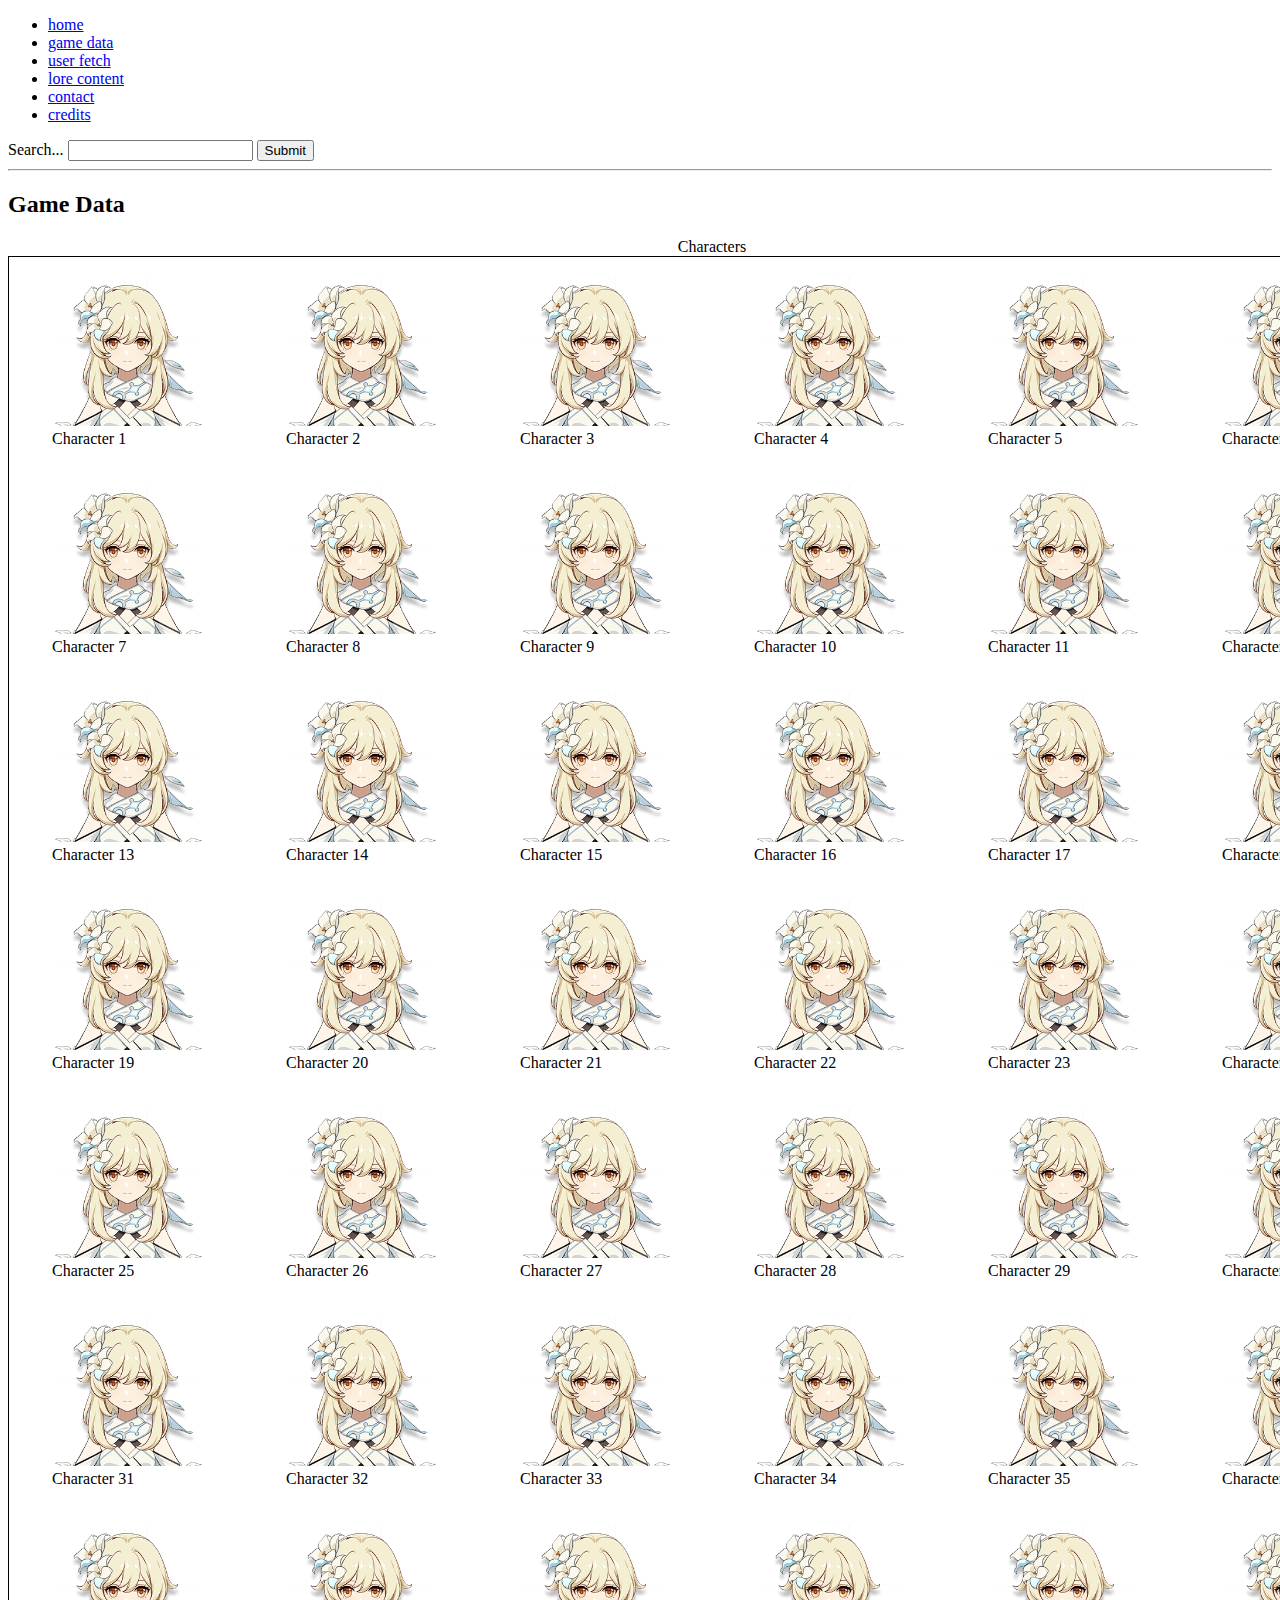
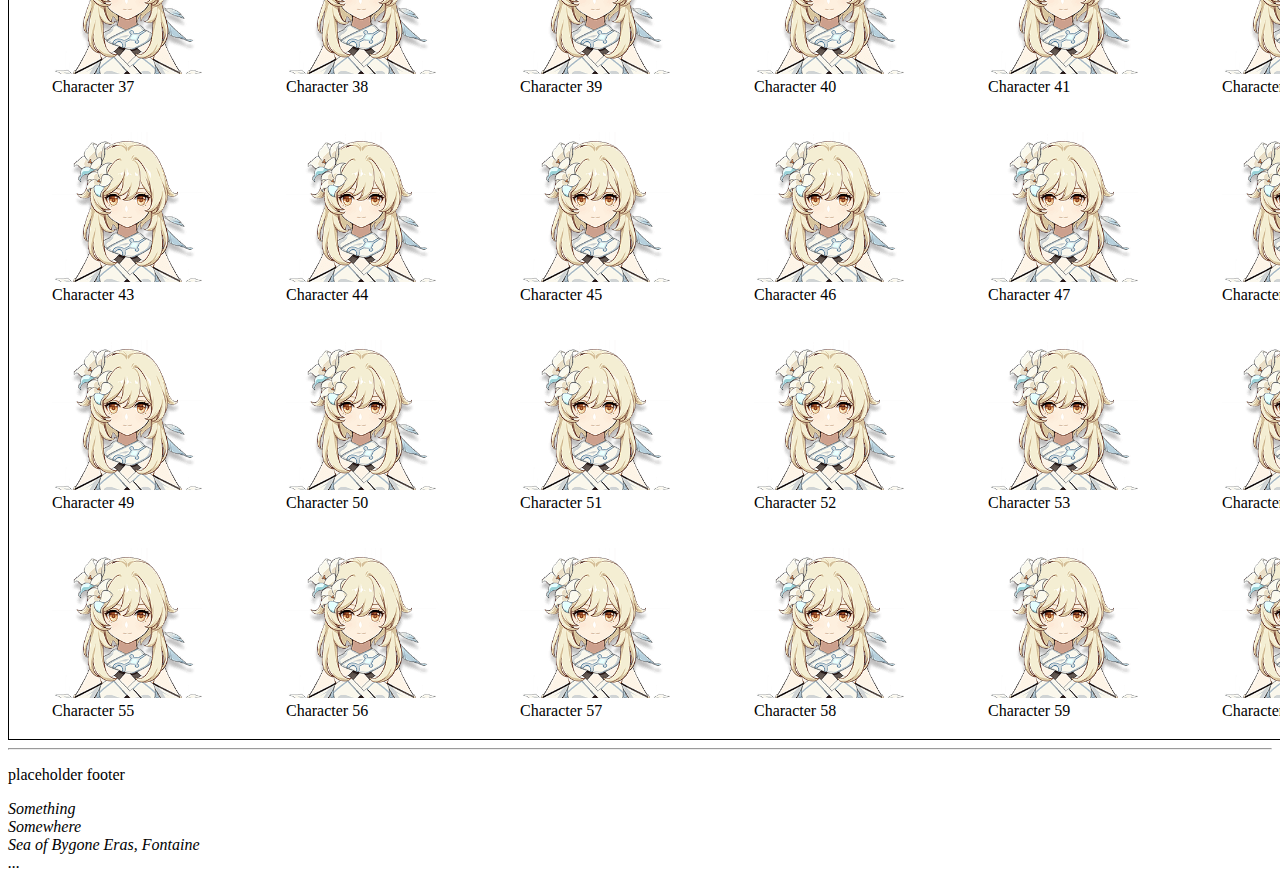
<file: game-data.html>
<!DOCTYPE html>
<html lang="en">
    <!-- htmlhead.dev -->
    <head>
        <meta charset="UTF-8" />
        <meta name="viewport" content="width=device-width, initial-scale=1" />

        <title>Itty Bitty Octobaby</title>

        <meta
            name="description"
            content="BORN TO INK, OCEAN IS A SPLASH, 蛸 Cuttle them all 1797, I am cute cephalopod, 410,757,864,530 TENTACLES"
        />
        <meta name="keywords" content="word, words, wordss" />
        <meta name="author" content="github.com/oatmeeru" />
        <!-- <link href="styles/main.css" rel="stylesheet" /> -->
        <link rel="icon" type="image/x-icon" href="/images/favicon.ico" />
        <!-- <base href="https://gi.octobaby.moe/" /> -->
        <style>
            .goldenrod {
                background-color: goldenrod;
                font-style: italic;
                font-weight: bold;
            }
        </style>
        <!-- <script src=""script.js""></script> -->
        <script>
            // functions
        </script>
        <noscript>
            <!-- no js alternative -->
        </noscript>
    </head>

    <body id="top">
        <header>
            <nav id="navbar">
                <ul>
                    <li><a href="./index.html">home</a></li>
                    <li><a href="./game-data.html">game data</a></li>
                    <li><a href="./user-fetch.html">user fetch</a></li>
                    <li><a href="./lore-content.html">lore content</a></li>
                    <li><a href="./contact.html">contact</a></li>
                    <li><a href="./credits.html">credits</a></li>
                </ul>
            </nav>
        </header>
        <div>
            <search>
                <form action="./search/">
                    <label for="search">Search...</label>
                    <input type="search" id="search" name="search" />
                    <button type="submit">Submit</button>
                </form>
            </search>
        </div>
        <hr />
        <main>
            <h2>Game Data</h2>
            <div>
                <table style="border: 1px solid black">
                    <caption>
                        Characters
                    </caption>
                    <colgroup>
                        <col style="width: 150px" />
                        <col style="width: 150px" />
                        <col style="width: 150px" />
                        <col style="width: 150px" />
                        <col style="width: 150px" />
                        <col style="width: 150px" />
                    </colgroup>
                    <tbody>
                        <tr>
                            <td>
                                <figure>
                                    <img
                                        src="/images/placeholder.png"
                                        width="150"
                                        height="150"
                                        alt="Character 1"
                                    />
                                    <figcaption>Character 1</figcaption>
                                </figure>
                            </td>
                            <td>
                                <figure>
                                    <img
                                        src="/images/placeholder.png"
                                        width="150"
                                        height="150"
                                        alt="Character 2"
                                    />
                                    <figcaption>Character 2</figcaption>
                                </figure>
                            </td>
                            <td>
                                <figure>
                                    <img
                                        src="/images/placeholder.png"
                                        width="150"
                                        height="150"
                                        alt="Character 3"
                                    />
                                    <figcaption>Character 3</figcaption>
                                </figure>
                            </td>
                            <td>
                                <figure>
                                    <img
                                        src="/images/placeholder.png"
                                        width="150"
                                        height="150"
                                        alt="Character 4"
                                    />
                                    <figcaption>Character 4</figcaption>
                                </figure>
                            </td>
                            <td>
                                <figure>
                                    <img
                                        src="/images/placeholder.png"
                                        width="150"
                                        height="150"
                                        alt="Character 5"
                                    />
                                    <figcaption>Character 5</figcaption>
                                </figure>
                            </td>
                            <td>
                                <figure>
                                    <img
                                        src="/images/placeholder.png"
                                        width="150"
                                        height="150"
                                        alt="Character 6"
                                    />
                                    <figcaption>Character 6</figcaption>
                                </figure>
                            </td>
                        </tr>
                        <tr>
                            <td>
                                <figure>
                                    <img
                                        src="/images/placeholder.png"
                                        width="150"
                                        height="150"
                                        alt="Character 7"
                                    />
                                    <figcaption>Character 7</figcaption>
                                </figure>
                            </td>
                            <td>
                                <figure>
                                    <img
                                        src="/images/placeholder.png"
                                        width="150"
                                        height="150"
                                        alt="Character 8"
                                    />
                                    <figcaption>Character 8</figcaption>
                                </figure>
                            </td>
                            <td>
                                <figure>
                                    <img
                                        src="/images/placeholder.png"
                                        width="150"
                                        height="150"
                                        alt="Character 9"
                                    />
                                    <figcaption>Character 9</figcaption>
                                </figure>
                            </td>
                            <td>
                                <figure>
                                    <img
                                        src="/images/placeholder.png"
                                        width="150"
                                        height="150"
                                        alt="Character 10"
                                    />
                                    <figcaption>Character 10</figcaption>
                                </figure>
                            </td>
                            <td>
                                <figure>
                                    <img
                                        src="/images/placeholder.png"
                                        width="150"
                                        height="150"
                                        alt="Character 11"
                                    />
                                    <figcaption>Character 11</figcaption>
                                </figure>
                            </td>
                            <td>
                                <figure>
                                    <img
                                        src="/images/placeholder.png"
                                        width="150"
                                        height="150"
                                        alt="Character 12"
                                    />
                                    <figcaption>Character 12</figcaption>
                                </figure>
                            </td>
                        </tr>
                        <tr>
                            <td>
                                <figure>
                                    <img
                                        src="/images/placeholder.png"
                                        width="150"
                                        height="150"
                                        alt="Character 13"
                                    />
                                    <figcaption>Character 13</figcaption>
                                </figure>
                            </td>
                            <td>
                                <figure>
                                    <img
                                        src="/images/placeholder.png"
                                        width="150"
                                        height="150"
                                        alt="Character 14"
                                    />
                                    <figcaption>Character 14</figcaption>
                                </figure>
                            </td>
                            <td>
                                <figure>
                                    <img
                                        src="/images/placeholder.png"
                                        width="150"
                                        height="150"
                                        alt="Character 15"
                                    />
                                    <figcaption>Character 15</figcaption>
                                </figure>
                            </td>
                            <td>
                                <figure>
                                    <img
                                        src="/images/placeholder.png"
                                        width="150"
                                        height="150"
                                        alt="Character 16"
                                    />
                                    <figcaption>Character 16</figcaption>
                                </figure>
                            </td>
                            <td>
                                <figure>
                                    <img
                                        src="/images/placeholder.png"
                                        width="150"
                                        height="150"
                                        alt="Character 17"
                                    />
                                    <figcaption>Character 17</figcaption>
                                </figure>
                            </td>
                            <td>
                                <figure>
                                    <img
                                        src="/images/placeholder.png"
                                        width="150"
                                        height="150"
                                        alt="Character 18"
                                    />
                                    <figcaption>Character 18</figcaption>
                                </figure>
                            </td>
                        </tr>
                        <tr>
                            <td>
                                <figure>
                                    <img
                                        src="/images/placeholder.png"
                                        width="150"
                                        height="150"
                                        alt="Character 19"
                                    />
                                    <figcaption>Character 19</figcaption>
                                </figure>
                            </td>
                            <td>
                                <figure>
                                    <img
                                        src="/images/placeholder.png"
                                        width="150"
                                        height="150"
                                        alt="Character 20"
                                    />
                                    <figcaption>Character 20</figcaption>
                                </figure>
                            </td>
                            <td>
                                <figure>
                                    <img
                                        src="/images/placeholder.png"
                                        width="150"
                                        height="150"
                                        alt="Character 21"
                                    />
                                    <figcaption>Character 21</figcaption>
                                </figure>
                            </td>
                            <td>
                                <figure>
                                    <img
                                        src="/images/placeholder.png"
                                        width="150"
                                        height="150"
                                        alt="Character 22"
                                    />
                                    <figcaption>Character 22</figcaption>
                                </figure>
                            </td>
                            <td>
                                <figure>
                                    <img
                                        src="/images/placeholder.png"
                                        width="150"
                                        height="150"
                                        alt="Character 23"
                                    />
                                    <figcaption>Character 23</figcaption>
                                </figure>
                            </td>
                            <td>
                                <figure>
                                    <img
                                        src="/images/placeholder.png"
                                        width="150"
                                        height="150"
                                        alt="Character 24"
                                    />
                                    <figcaption>Character 24</figcaption>
                                </figure>
                            </td>
                        </tr>
                        <tr>
                            <td>
                                <figure>
                                    <img
                                        src="/images/placeholder.png"
                                        width="150"
                                        height="150"
                                        alt="Character 25"
                                    />
                                    <figcaption>Character 25</figcaption>
                                </figure>
                            </td>
                            <td>
                                <figure>
                                    <img
                                        src="/images/placeholder.png"
                                        width="150"
                                        height="150"
                                        alt="Character 26"
                                    />
                                    <figcaption>Character 26</figcaption>
                                </figure>
                            </td>
                            <td>
                                <figure>
                                    <img
                                        src="/images/placeholder.png"
                                        width="150"
                                        height="150"
                                        alt="Character 27"
                                    />
                                    <figcaption>Character 27</figcaption>
                                </figure>
                            </td>
                            <td>
                                <figure>
                                    <img
                                        src="/images/placeholder.png"
                                        width="150"
                                        height="150"
                                        alt="Character 28"
                                    />
                                    <figcaption>Character 28</figcaption>
                                </figure>
                            </td>
                            <td>
                                <figure>
                                    <img
                                        src="/images/placeholder.png"
                                        width="150"
                                        height="150"
                                        alt="Character 29"
                                    />
                                    <figcaption>Character 29</figcaption>
                                </figure>
                            </td>
                            <td>
                                <figure>
                                    <img
                                        src="/images/placeholder.png"
                                        width="150"
                                        height="150"
                                        alt="Character 30"
                                    />
                                    <figcaption>Character 30</figcaption>
                                </figure>
                            </td>
                        </tr>
                        <tr>
                            <td>
                                <figure>
                                    <img
                                        src="/images/placeholder.png"
                                        width="150"
                                        height="150"
                                        alt="Character 31"
                                    />
                                    <figcaption>Character 31</figcaption>
                                </figure>
                            </td>
                            <td>
                                <figure>
                                    <img
                                        src="/images/placeholder.png"
                                        width="150"
                                        height="150"
                                        alt="Character 32"
                                    />
                                    <figcaption>Character 32</figcaption>
                                </figure>
                            </td>
                            <td>
                                <figure>
                                    <img
                                        src="/images/placeholder.png"
                                        width="150"
                                        height="150"
                                        alt="Character 33"
                                    />
                                    <figcaption>Character 33</figcaption>
                                </figure>
                            </td>
                            <td>
                                <figure>
                                    <img
                                        src="/images/placeholder.png"
                                        width="150"
                                        height="150"
                                        alt="Character 34"
                                    />
                                    <figcaption>Character 34</figcaption>
                                </figure>
                            </td>
                            <td>
                                <figure>
                                    <img
                                        src="/images/placeholder.png"
                                        width="150"
                                        height="150"
                                        alt="Character 35"
                                    />
                                    <figcaption>Character 35</figcaption>
                                </figure>
                            </td>
                            <td>
                                <figure>
                                    <img
                                        src="/images/placeholder.png"
                                        width="150"
                                        height="150"
                                        alt="Character 36"
                                    />
                                    <figcaption>Character 36</figcaption>
                                </figure>
                            </td>
                        </tr>
                        <tr>
                            <td>
                                <figure>
                                    <img
                                        src="/images/placeholder.png"
                                        width="150"
                                        height="150"
                                        alt="Character 37"
                                    />
                                    <figcaption>Character 37</figcaption>
                                </figure>
                            </td>
                            <td>
                                <figure>
                                    <img
                                        src="/images/placeholder.png"
                                        width="150"
                                        height="150"
                                        alt="Character 38"
                                    />
                                    <figcaption>Character 38</figcaption>
                                </figure>
                            </td>
                            <td>
                                <figure>
                                    <img
                                        src="/images/placeholder.png"
                                        width="150"
                                        height="150"
                                        alt="Character 39"
                                    />
                                    <figcaption>Character 39</figcaption>
                                </figure>
                            </td>
                            <td>
                                <figure>
                                    <img
                                        src="/images/placeholder.png"
                                        width="150"
                                        height="150"
                                        alt="Character 40"
                                    />
                                    <figcaption>Character 40</figcaption>
                                </figure>
                            </td>
                            <td>
                                <figure>
                                    <img
                                        src="/images/placeholder.png"
                                        width="150"
                                        height="150"
                                        alt="Character 41"
                                    />
                                    <figcaption>Character 41</figcaption>
                                </figure>
                            </td>
                            <td>
                                <figure>
                                    <img
                                        src="/images/placeholder.png"
                                        width="150"
                                        height="150"
                                        alt="Character 42"
                                    />
                                    <figcaption>Character 42</figcaption>
                                </figure>
                            </td>
                        </tr>
                        <tr>
                            <td>
                                <figure>
                                    <img
                                        src="/images/placeholder.png"
                                        width="150"
                                        height="150"
                                        alt="Character 43"
                                    />
                                    <figcaption>Character 43</figcaption>
                                </figure>
                            </td>
                            <td>
                                <figure>
                                    <img
                                        src="/images/placeholder.png"
                                        width="150"
                                        height="150"
                                        alt="Character 44"
                                    />
                                    <figcaption>Character 44</figcaption>
                                </figure>
                            </td>
                            <td>
                                <figure>
                                    <img
                                        src="/images/placeholder.png"
                                        width="150"
                                        height="150"
                                        alt="Character 45"
                                    />
                                    <figcaption>Character 45</figcaption>
                                </figure>
                            </td>
                            <td>
                                <figure>
                                    <img
                                        src="/images/placeholder.png"
                                        width="150"
                                        height="150"
                                        alt="Character 46"
                                    />
                                    <figcaption>Character 46</figcaption>
                                </figure>
                            </td>
                            <td>
                                <figure>
                                    <img
                                        src="/images/placeholder.png"
                                        width="150"
                                        height="150"
                                        alt="Character 47"
                                    />
                                    <figcaption>Character 47</figcaption>
                                </figure>
                            </td>
                            <td>
                                <figure>
                                    <img
                                        src="/images/placeholder.png"
                                        width="150"
                                        height="150"
                                        alt="Character 48"
                                    />
                                    <figcaption>Character 48</figcaption>
                                </figure>
                            </td>
                        </tr>
                        <tr>
                            <td>
                                <figure>
                                    <img
                                        src="/images/placeholder.png"
                                        width="150"
                                        height="150"
                                        alt="Character 49"
                                    />
                                    <figcaption>Character 49</figcaption>
                                </figure>
                            </td>
                            <td>
                                <figure>
                                    <img
                                        src="/images/placeholder.png"
                                        width="150"
                                        height="150"
                                        alt="Character 50"
                                    />
                                    <figcaption>Character 50</figcaption>
                                </figure>
                            </td>
                            <td>
                                <figure>
                                    <img
                                        src="/images/placeholder.png"
                                        width="150"
                                        height="150"
                                        alt="Character 51"
                                    />
                                    <figcaption>Character 51</figcaption>
                                </figure>
                            </td>
                            <td>
                                <figure>
                                    <img
                                        src="/images/placeholder.png"
                                        width="150"
                                        height="150"
                                        alt="Character 52"
                                    />
                                    <figcaption>Character 52</figcaption>
                                </figure>
                            </td>
                            <td>
                                <figure>
                                    <img
                                        src="/images/placeholder.png"
                                        width="150"
                                        height="150"
                                        alt="Character 53"
                                    />
                                    <figcaption>Character 53</figcaption>
                                </figure>
                            </td>
                            <td>
                                <figure>
                                    <img
                                        src="/images/placeholder.png"
                                        width="150"
                                        height="150"
                                        alt="Character 54"
                                    />
                                    <figcaption>Character 54</figcaption>
                                </figure>
                            </td>
                        </tr>
                        <tr>
                            <td>
                                <figure>
                                    <img
                                        src="/images/placeholder.png"
                                        width="150"
                                        height="150"
                                        alt="Character 55"
                                    />
                                    <figcaption>Character 55</figcaption>
                                </figure>
                            </td>
                            <td>
                                <figure>
                                    <img
                                        src="/images/placeholder.png"
                                        width="150"
                                        height="150"
                                        alt="Character 56"
                                    />
                                    <figcaption>Character 56</figcaption>
                                </figure>
                            </td>
                            <td>
                                <figure>
                                    <img
                                        src="/images/placeholder.png"
                                        width="150"
                                        height="150"
                                        alt="Character 57"
                                    />
                                    <figcaption>Character 57</figcaption>
                                </figure>
                            </td>
                            <td>
                                <figure>
                                    <img
                                        src="/images/placeholder.png"
                                        width="150"
                                        height="150"
                                        alt="Character 58"
                                    />
                                    <figcaption>Character 58</figcaption>
                                </figure>
                            </td>
                            <td>
                                <figure>
                                    <img
                                        src="/images/placeholder.png"
                                        width="150"
                                        height="150"
                                        alt="Character 59"
                                    />
                                    <figcaption>Character 59</figcaption>
                                </figure>
                            </td>
                            <td>
                                <figure>
                                    <img
                                        src="/images/placeholder.png"
                                        width="150"
                                        height="150"
                                        alt="Character 60"
                                    />
                                    <figcaption>Character 60</figcaption>
                                </figure>
                            </td>
                        </tr>
                    </tbody>
                </table>
            </div>
        </main>
        <hr />
        <footer id="foot">
            <p>placeholder footer</p>
            <address id="address_element">
                Something<br />
                Somewhere<br />
                Sea of Bygone Eras, Fontaine<br />
                ...<br />
            </address>
        </footer>
    </body>
</html>
</file>
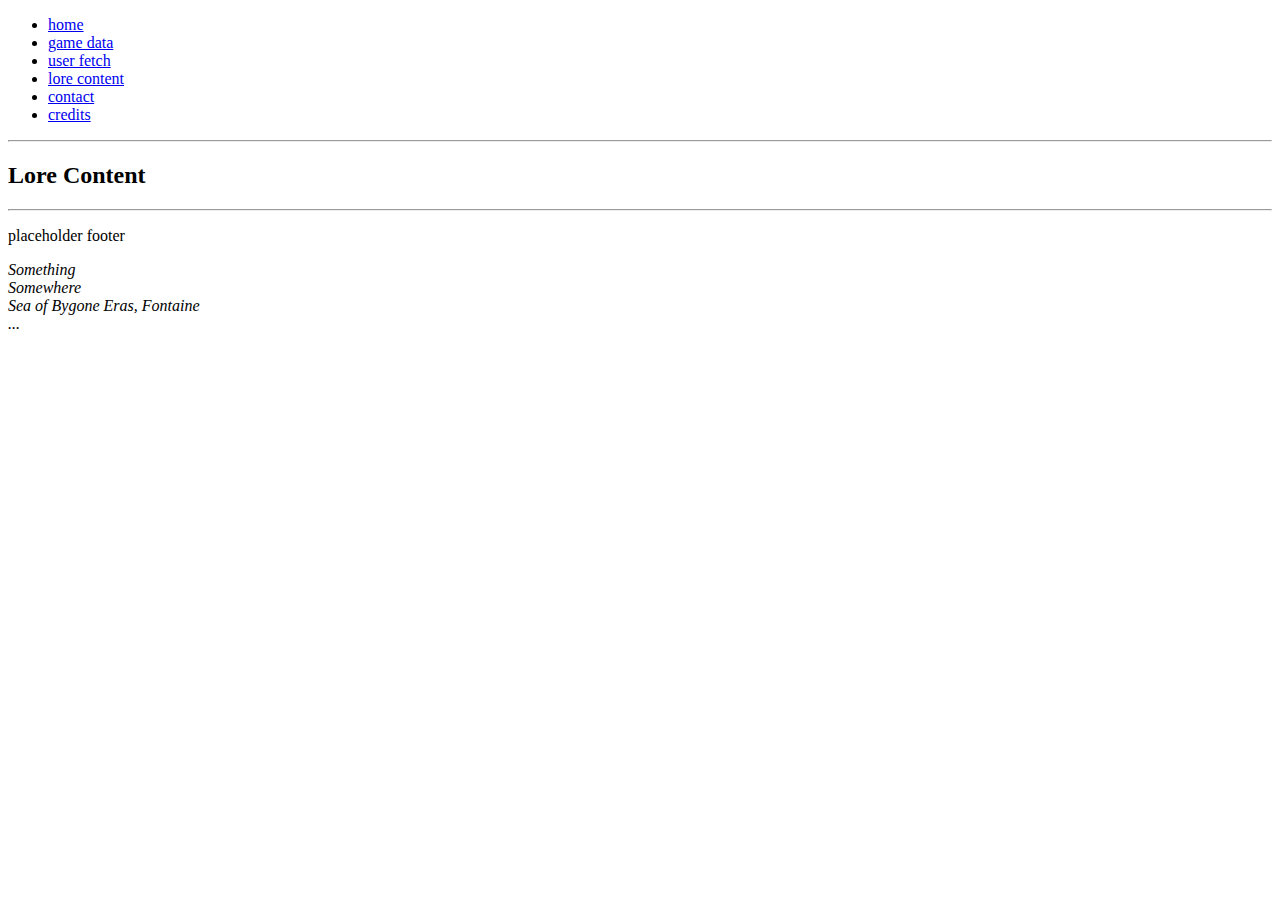
<file: lore-content.html>
<!DOCTYPE html>
<html lang="en">
    <!-- htmlhead.dev -->
    <head>
        <meta charset="UTF-8" />
        <meta name="viewport" content="width=device-width, initial-scale=1" />

        <title>Itty Bitty Octobaby</title>

        <meta
            name="description"
            content="BORN TO INK, OCEAN IS A SPLASH, 蛸 Cuttle them all 1797, I am cute cephalopod, 410,757,864,530 TENTACLES"
        />
        <meta name="keywords" content="word, words, wordss" />
        <meta name="author" content="github.com/oatmeeru" />
        <!-- <link href="styles/main.css" rel="stylesheet" /> -->
        <link rel="icon" type="image/x-icon" href="/images/favicon.ico" />
        <base href="https:://gi.octobaby.moe/" />
        <style>
            .goldenrod {
                background-color: goldenrod;
                font-style: bold;
            }
        </style>
        <!-- <script src=""script.js""></script> -->
        <script>
            // functions
        </script>
        <noscript>
            <!-- no js alternative -->
        </noscript>
    </head>

    <body id="top">
        <header>
            <nav id="navbar">
                <ul>
                    <li><a href="./index.html">home</a></li>
                    <li><a href="./game-data.html">game data</a></li>
                    <li><a href="./user-fetch.html">user fetch</a></li>
                    <li><a href="./lore-content.html">lore content</a></li>
                    <li><a href="./contact.html">contact</a></li>
                    <li><a href="./credits.html">credits</a></li>
                </ul>
            </nav>
        </header>
        <hr />
        <main>
            <h2>Lore Content</h2>
        </main>
        <hr />
        <footer id="foot">
            <p>placeholder footer</p>
            <address id="address_element">
                Something<br />
                Somewhere<br />
                Sea of Bygone Eras, Fontaine<br />
                ...<br />
            </address>
        </footer>
    </body>
</html>
</file>
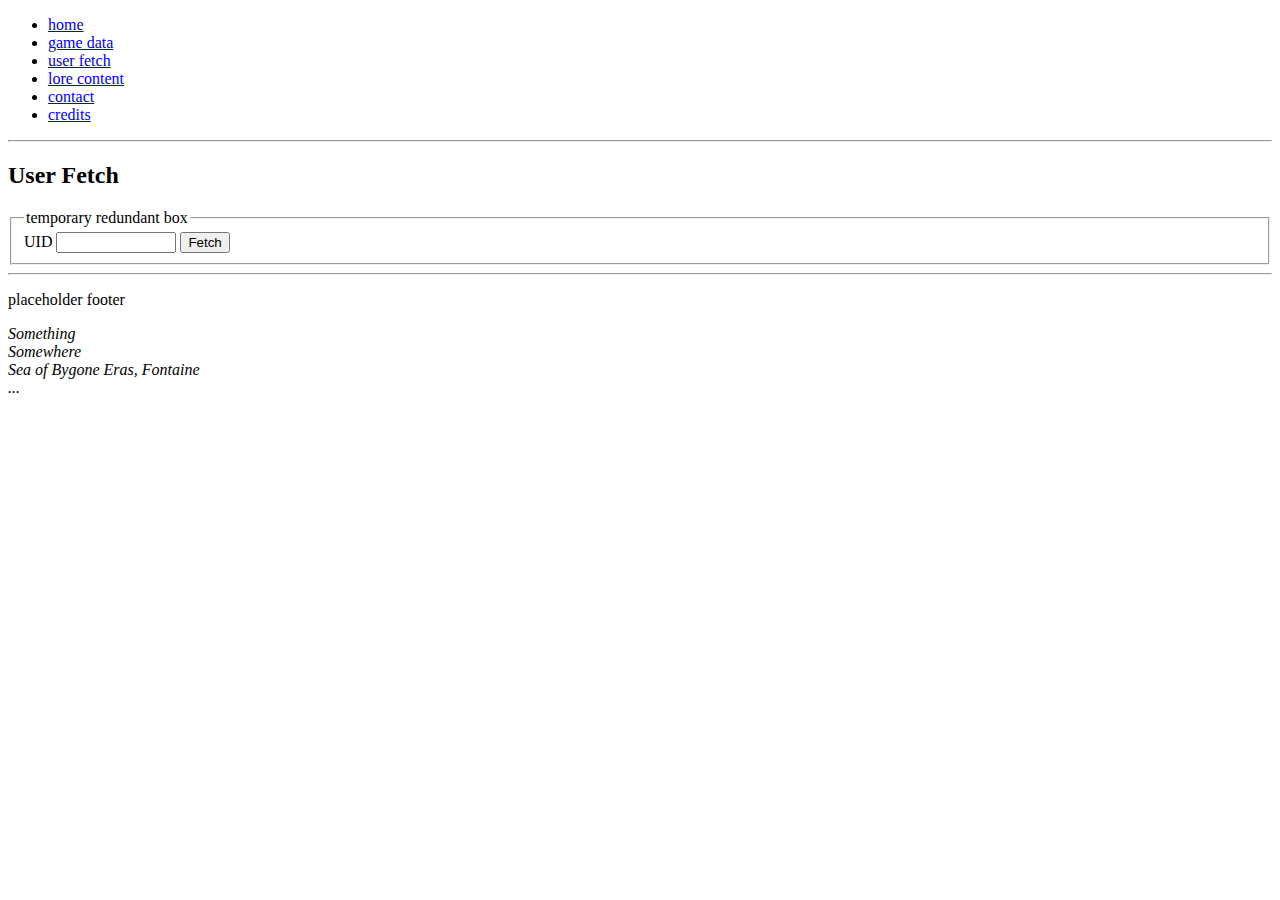
<file: user-fetch.html>
<!DOCTYPE html>
<html lang="en">
    <!-- htmlhead.dev -->
    <head>
        <meta charset="UTF-8" />
        <meta name="viewport" content="width=device-width, initial-scale=1" />

        <title>Itty Bitty Octobaby</title>

        <meta
            name="description"
            content="BORN TO INK, OCEAN IS A SPLASH, 蛸 Cuttle them all 1797, I am cute cephalopod, 410,757,864,530 TENTACLES"
        />
        <!-- <link rel="stylesheet" href="./styles/external.css" media="screen" /> -->
        <link rel="icon" type="image/x-icon" href="/images/favicon.ico" />
        <link rel="author" href="github.com/oatmeeru" />
        <base href="https:://gi.octobaby.moe/" />
        <style>
            .internalExample {
                background-color: yellow;
                font-style: italic;
            }
        </style>
        <!-- <script src=""script.js""></script> -->
        <script>
            // functions
        </script>
        <noscript>
            <!-- no js alternative -->
        </noscript>
    </head>

    <body id="top">
        <header>
            <nav id="navbar">
                <ul>
                    <li><a href="./index.html">home</a></li>
                    <li><a href="./game-data.html">game data</a></li>
                    <li><a href="./user-fetch.html">user fetch</a></li>
                    <li><a href="./lore-content.html">lore content</a></li>
                    <li><a href="./contact.html">contact</a></li>
                    <li><a href="./credits.html">credits</a></li>
                </ul>
            </nav>
        </header>
        <hr />
        <main>
            <h2>User Fetch</h2>
            <form>
                <fieldset>
                    <legend>temporary redundant box</legend>
                    <label for="uid">UID</label>
                    <input
                        type="number"
                        id="uid"
                        name="uid"
                        min="0"
                        max="1899999999"
                    />
                    <button type="submit">Fetch</button>
                </fieldset>
            </form>
        </main>
        <hr />
        <footer id="foot">
            <p>placeholder footer</p>
            <address id="address_element">
                Something<br />
                Somewhere<br />
                Sea of Bygone Eras, Fontaine<br />
                ...<br />
            </address>
        </footer>
    </body>
</html>
</file>
<file: styles/main.css>
/* main.css */

html,
body {
  background-color: lightblue;
}
@font-face {
  font-family: "Literata";
  font-style: normal;
  font-weight: 400;
  src: url("../fonts/Literata/static/Literata-Regular.ttf") format("truetype");
}
@font-face {
  font-family: "Literata";
  font-style: bold;
  font-weight: 400;
  src: url("../fonts/Literata/static/Literata-Bold.ttf") format("truetype");
}
@font-face {
  font-family: "Literata";
  font-style: italic;
  font-weight: 400;
  src: url("../fonts/Literata/static/Literata-Italic.ttf") format("truetype");
}

/****** header ******/
header {
  background-image: url("../images/bg_homepage.jpg");
  background-color: #fcfcdc;
  text-align: center;
  padding: 20px 0;
  font-family: "Literata", serif;
  color: white;
}

header hr {
  width: 30%;
}

/****** main content ******/
img{
  margin: 10px;
}

main {
  text-align: center;
}

ul {
  background-color: white;
  border: 8px double black;
  border-radius: 4px;
  margin: 0 auto;
  padding: 20px;
  text-align: left;
  width: 200px;
}

ul li {
  margin: 5px;
}

a:link { color: #3366BB; }
a:visited { color: #663366 }
a:visited:hover { color: #0b0080; }
a:hover { color: gray; }
a:active { background-color: yellow; border: 4px solid red;}


/****** footer ******/
footer {
  font-size: small;
  text-align: center;
}
</file>
